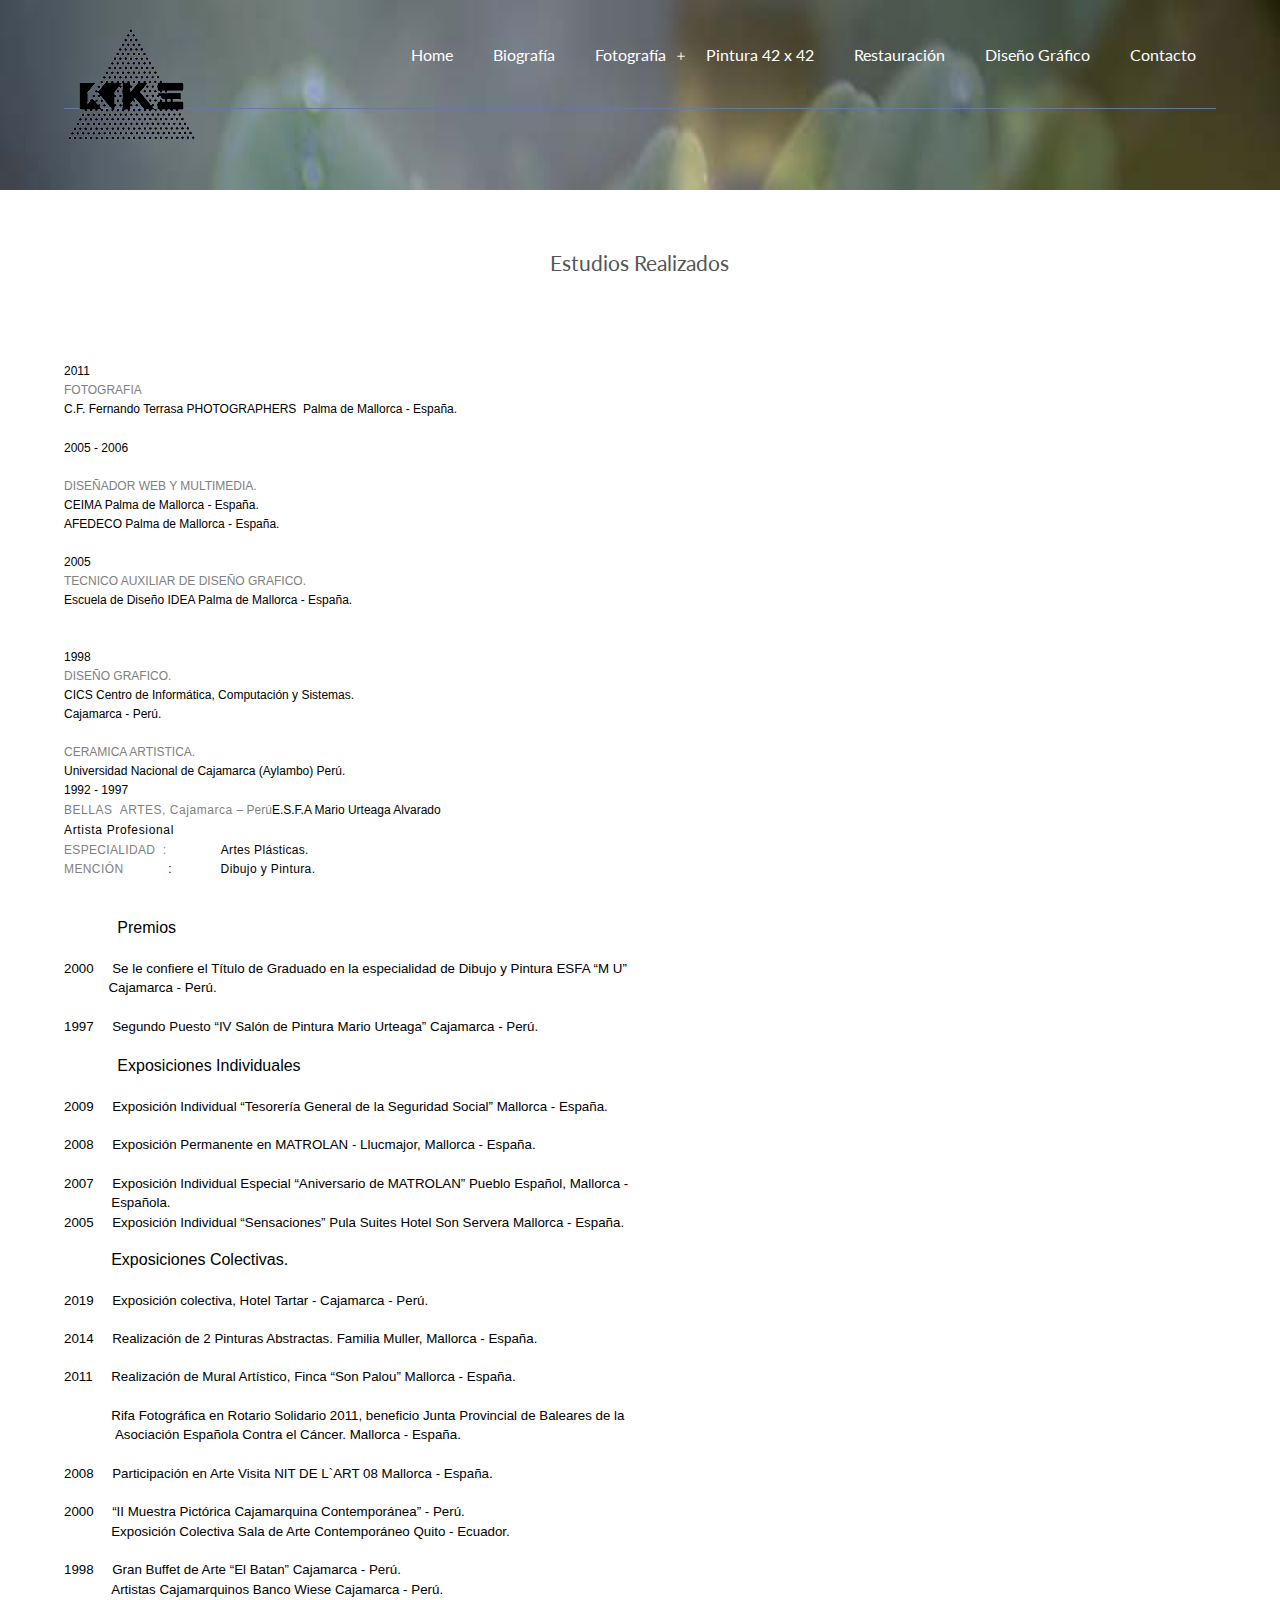
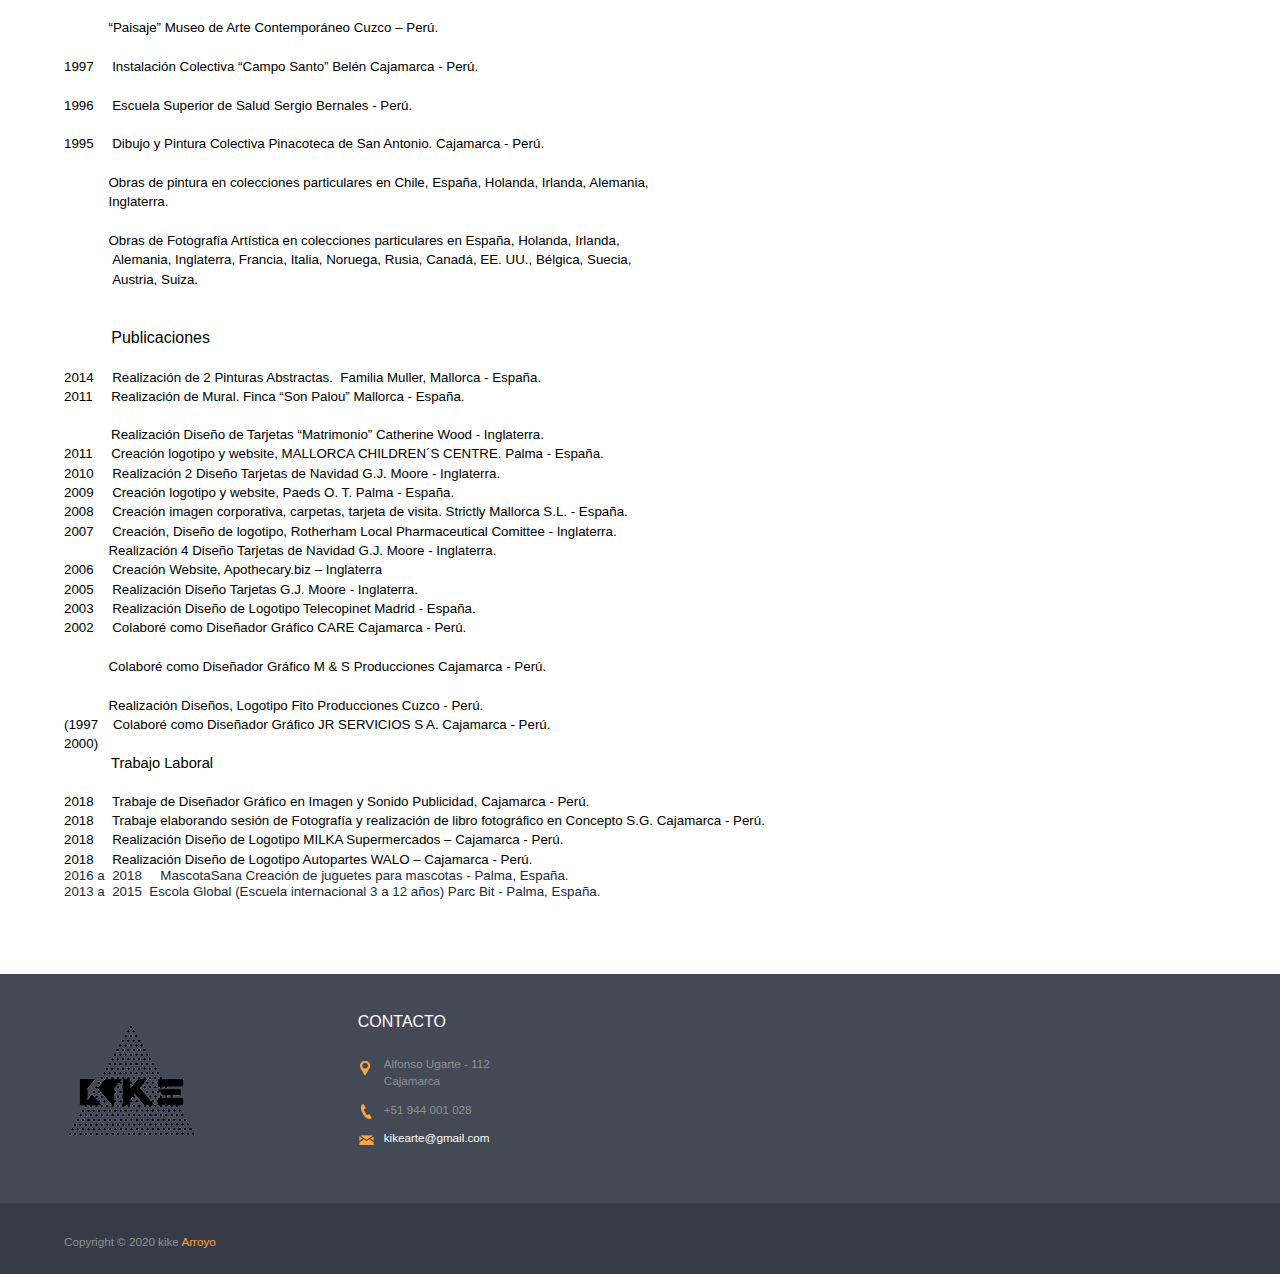
<file: biog.html>
<!--A Design by W3layouts
Author: W3layout
Author URL: http://w3layouts.com
License: Creative Commons Attribution 3.0 Unported
License URL: http://creativecommons.org/licenses/by/3.0/
-->
<!DOCTYPE HTML>
<html>
<head>
<title>Kike Arroyo | Artista Plástico | Artista Gráfico</title>

	<link rel="icon" href="images/logo.png">
	
<meta name="viewport" content="width=device-width, initial-scale=1, maximum-scale=1">
<meta http-equiv="Content-Type" content="text/html; charset=utf-8" />
<link href="css/style.css" rel="stylesheet" type="text/css" media="all" />
<link href='http://fonts.googleapis.com/css?family=Lato:400,300,600,700,800' rel='stylesheet' type='text/css'>
<script src="js/jquery.min.js"></script>
<script type="text/javascript" src="js/jquery.lightbox.js"></script>
<link rel="stylesheet" type="text/css" href="css/lightbox.css" media="screen" />
  <script type="text/javascript">
    $(function() {
        $('.gallery1 a').lightBox();
    });
   </script>
</head>
<body>
<div class="wrap"> 
	<div class="pages-top">
	        <div class="logo">
				<a href="index.html"><img src="images/logo.png" alt=""/></a>
			 </div>
		     <div class="h_menu4"><!-- start h_menu4 -->
				<a class="toggleMenu" href="#">Menu</a>
				<ul class="nav">
					<li><a href="index.html">Home</a></li>
					
					<li><a href="biog.html">Biografía</a>
					<li><a href=" ">Fotografía</a>
						<ul>
							<li><a href="fotobn.html">Fotografía B / N</a></li>
							<li><a href="foto30.html">Fotografía 42 x 42</a></li>
							<li><a href="foto65.html">Fotografía 65 x 25</a></li>
						</ul>
					</li>
					<li><a href="pintura.html">Pintura 42 x 42</a>
						<!-- <ul>
							<li><a href="shortcodes.html">CSR</a></li>
							<li><a href="shortcodes.html">Locations</a></li>
							<li><a href="shortcodes.html">PPV</a></li>
						</ul>
						-->
					</li>
					<li><a href="restau.html">Restauración</a>
						<!-- <ul>
							<li><a href="blog.html">Dropdown</a></li>
							<li><a href="blog.html">Structure</a></li>
							<li><a href="blog.html">People</a></li>
						</ul>
						-->
					</li>
					                   
                    <li><a href="dise.html">Diseño Gráfico</a>
						
					</li>
                    
                    
                    
											<!-- <ul>
							<li><a href="portfolio.html">Dropdown</a></li>
							<li><a href="portfolio.html">Structure</a></li>
							<li><a href="portfolio.html">People</a></li>
						</ul>
						-->
					</li>
					<li><a href="cont.html">Contacto</a></li>
				</ul>
                    
                    
                    
                    
				<script type="text/javascript" src="js/nav.js"></script>
			</div><!-- end h_menu4 -->
                    
                    
                    
                    
                    
                    
                    
                    
                    
                    
                    
                    
                    
                    
			<div class="clear"></div>
		</div><!-- end header_main4 -->
     </div>
	 <div class="main">
	     
         
         
         
         
         </div>
	 <div class="main">
	     <div class="wrap">
	 	   <h2 class="m_1">
				   
			    Estudios
Realizados</span></b></p>

<h2><span lang="" style="font-family: &quot;arial&quot;, sans-serif; font-size: 9pt;">2011<br />
<span style="color: grey;">FOTOGRAFIA<br />
</span>C.F. Fernando Terrasa PHOTOGRAPHERS<span>&nbsp;
</span>Palma de Mallorca - España.<br />
</span><span lang="" style="font-family: &quot;arial&quot;, sans-serif; font-weight: normal;"><br />
</span><span lang="" style="font-family: &quot;arial&quot;, sans-serif; font-size: 9pt;">2005
- 2006<br />
<br />
</span><span lang="" style="color: grey; font-family: &quot;arial&quot;, sans-serif; font-size: 9pt;">DISEÑADOR WEB Y MULTIMEDIA.</span><span lang="" style="font-family: &quot;arial&quot;, sans-serif; font-size: 9pt;"><br />
CEIMA Palma de Mallorca - España.<br />
AFEDECO Palma de Mallorca - España.<br />
<br />
2005<br />
</span><span lang="" style="color: grey; font-family: &quot;arial&quot;, sans-serif; font-size: 9pt;">TECNICO AUXILIAR DE DISEÑO GRAFICO.</span><span lang="" style="font-family: &quot;arial&quot;, sans-serif; font-size: 9pt;"><br />
</span><span lang="" style="font-family: &quot;arial&quot;, sans-serif; font-size: 9pt;">Escuela
de Diseño IDEA Palma de Mallorca - España.<br />
<br />
<br />
1998<br />
</span><span lang="" style="color: grey; font-family: &quot;arial&quot;, sans-serif; font-size: 9pt;">DISEÑO GRAFICO.</span><span lang="" style="font-family: &quot;arial&quot;, sans-serif; font-size: 9pt;"><br />
</span><span lang="" style="font-family: &quot;arial&quot;, sans-serif; font-size: 9pt;">CICS
Centro de Informática, Computación y Sistemas.<br />
Cajamarca - Perú.<br />
<br />
</span><span lang="" style="color: grey; font-family: &quot;arial&quot;, sans-serif; font-size: 9pt;">CERAMICA ARTISTICA.</span><span lang="" style="font-family: &quot;arial&quot;, sans-serif; font-size: 9pt;"><br />
</span><span lang="" style="font-family: &quot;arial&quot;, sans-serif; font-size: 9pt;">Universidad
Nacional de Cajamarca (<a href="http://hcma.site11.com/?p=63" title="Permanent Link to Aylambo"><span style="color: windowtext; text-decoration: none;">Aylambo</span></a>) Perú.</span></h2>

<span lang="" style="font-family: &quot;arial&quot;, sans-serif; font-size: 9pt; line-height: 115%;">1992 - 1997</span></b><span lang="" style="font-family: &quot;arial&quot;, sans-serif; font-size: 9pt; line-height: 115%;"><br />
<b><span style="color: #7f7f7f; letter-spacing: 0.4pt;">BELLAS<span>&nbsp;
</span>ARTES, Cajamarca </span><span style="color: #7f7f7f;">– Perú</span></b></span><span lang="" style="font-family: &quot;arial&quot;, sans-serif; font-size: 9pt; line-height: 115%;"><span style="color: #7f7f7f;"><font color="#000000">E.S.F.A Mario Urteaga Alvarado</font></span><br />
<span style="letter-spacing: 0.5pt;">Artista Profesional<br />
</span><span style="color: grey; letter-spacing: 0.25pt;">ESPECIALIDAD<span>&nbsp; </span>:<span>&nbsp;&nbsp;&nbsp;&nbsp;&nbsp;&nbsp;&nbsp;&nbsp;&nbsp;&nbsp;&nbsp;&nbsp;&nbsp;&nbsp; </span></span><span style="letter-spacing: 0.25pt;">Artes Plásticas.<br />
</span><span style="color: grey; letter-spacing: 0.3pt;">MENCIÓN<span>&nbsp;&nbsp;&nbsp;&nbsp;&nbsp;&nbsp;&nbsp;&nbsp;&nbsp;&nbsp;&nbsp; </span></span><span style="letter-spacing: 0.3pt;">:<span>&nbsp;&nbsp;&nbsp;&nbsp;&nbsp;&nbsp;&nbsp;&nbsp;&nbsp;&nbsp;&nbsp;&nbsp; </span>Dibujo
y Pintura.</span></span><b><span lang="" style="font-family: &quot;arial&quot;, sans-serif; font-size: 9pt; line-height: 115%;"></span></b><span lang="" style="font-family: &quot;arial&quot;, sans-serif; font-size: 9pt; line-height: 115%;"><span style="letter-spacing: 0.3pt;"></span></span><p class="MsoNormal"><span lang="" style="font-family: &quot;arial&quot;, sans-serif; font-size: 9pt; line-height: 115%;"><span style="letter-spacing: 0.3pt;"></span></span><span lang="" style="font-family: &quot;arial&quot;, sans-serif; font-size: 9pt; line-height: 115%;"><span style="letter-spacing: 0.3pt;"><br />
</span></span><span lang="" style="font-family: &quot;arial&quot;, sans-serif;"><br />
<b><span>&nbsp;&nbsp;&nbsp;&nbsp;&nbsp;&nbsp;&nbsp;&nbsp;&nbsp;&nbsp;&nbsp; </span>Premios</b><br />
<br />
</span><span lang="" style="font-family: &quot;arial&quot;, sans-serif; font-size: 10pt; line-height: 115%;">2000<span>&nbsp;&nbsp;&nbsp;&nbsp; </span></span><span lang="" style="font-family: &quot;arial&quot;, sans-serif; font-size: 10pt; line-height: 115%;">Se le confiere el Título de Graduado en la
especialidad de Dibujo y Pintura ESFA “M U”<br />
<span>&nbsp;</span><span>&nbsp;&nbsp;&nbsp;&nbsp;&nbsp;&nbsp;&nbsp;&nbsp;&nbsp;&nbsp; </span>Cajamarca
- Perú.<br />
<br />
<span>1997<span>&nbsp;&nbsp;&nbsp;&nbsp; </span></span>Segundo
Puesto “IV Salón de Pintura Mario Urteaga” Cajamarca - Perú.</span><span lang="" style="font-family: &quot;arial&quot;, sans-serif; font-size: 9pt; line-height: 115%;"><br />
<br />
</span><span lang="" style="font-family: &quot;arial&quot;, sans-serif;"><span>&nbsp;</span><span>&nbsp;&nbsp;&nbsp;&nbsp;&nbsp;&nbsp;&nbsp;&nbsp;&nbsp;&nbsp; </span><b>Exposiciones Individuales<br />
<br />
</b></span><span lang="" style="font-family: &quot;arial&quot;, sans-serif; font-size: 10pt; line-height: 115%;">2009<span>&nbsp;&nbsp;&nbsp;&nbsp; </span>Exposición
Individual “Tesorería General de la Seguridad Social” Mallorca - España.<br />
<br />
2008<span>&nbsp;&nbsp;&nbsp;&nbsp; </span>Exposición Permanente en MATROLAN
- Llucmajor, Mallorca - España.<br />
<br />
2007<span>&nbsp;&nbsp;&nbsp;&nbsp; </span>Exposición Individual Especial
“Aniversario de MATROLAN” Pueblo Español, Mallorca -</span></p>

<p class="MsoNormal" style="text-indent: 35.45pt;"><span lang="" style="font-family: &quot;arial&quot;, sans-serif; font-size: 10pt; line-height: 115%;">Española.</span></p>

<p class="MsoNormal"><span lang="" style="font-family: &quot;arial&quot;, sans-serif; font-size: 10pt; line-height: 115%;">2005<span>&nbsp;&nbsp;&nbsp;&nbsp; </span>Exposición </span><span lang="" style="font-family: &quot;arial&quot;, sans-serif; font-size: 10pt; line-height: 115%;">Individual
“Sensaciones” Pula Suites Hotel Son Servera Mallorca - España.</span></p>



<p class="MsoNormal" style="text-indent: 35.4pt;">&nbsp;</p>
<p class="MsoNormal" style="text-indent: 35.4pt;"><b><span lang="" style="font-family: &quot;arial&quot;, sans-serif;">Exposiciones Colectivas.<br />
  
  
  
  </span></b><b><span lang="" style="font-family: &quot;arial&quot;, sans-serif; font-size: 9pt; line-height: 115%;"><br />
    
    
    </span></b><span lang="" style="font-family: &quot;arial&quot;, sans-serif; font-size: 10pt; line-height: 115%;">2019<span>&nbsp;&nbsp;&nbsp;&nbsp; </span>	Exposición colectiva, Hotel Tartar - Cajamarca - Perú.
      
    </span></p>
<br/>


</span></b><span lang="" style="font-family: &quot;arial&quot;, sans-serif; font-size: 10pt; line-height: 115%;">2014<span>&nbsp;&nbsp;&nbsp;&nbsp; </span>	Realización de 2 Pinturas Abstractas.  Familia Muller, Mallorca - España.

</span></p> <br/>


</span></b><span lang="" style="font-family: &quot;arial&quot;, sans-serif; font-size: 10pt; line-height: 115%;">2011<span>&nbsp;&nbsp;&nbsp;&nbsp; </span>	Realización de Mural Artístico, Finca “Son Palou” Mallorca - España.

</span></p> <br/>

<p class="MsoNormal" style="text-indent: 35.45pt;"><span lang="" style="font-family: &quot;arial&quot;, sans-serif; font-size: 10pt; line-height: 115%;">


 Rifa
Fotográfica en Rotario Solidario 2011, beneficio Junta Provincial de Baleares
de la</span></p>

<p class="MsoNormal" style="text-indent: 35.4pt;"><span lang="" style="font-family: &quot;arial&quot;, sans-serif; font-size: 10pt; line-height: 115%;"><span>&nbsp;</span>Asociación Española Contra el Cáncer.</span><span lang=""></span><span lang="" style="font-family: &quot;arial&quot;, sans-serif; font-size: 10pt; line-height: 115%;">
Mallorca - España.<br />
<br />
2008<span>&nbsp;&nbsp;&nbsp;&nbsp; </span>Participación en Arte Visita NIT
DE L`ART 08 Mallorca - España.<br />
<br />
<span>2000<span>&nbsp;&nbsp;&nbsp;&nbsp; </span></span>“II
Muestra Pictórica Cajamarquina Contemporánea” - Perú. </span></p>

<p class="MsoNormal" style="text-indent: 35.4pt;"><span lang="" style="font-family: &quot;arial&quot;, sans-serif; font-size: 10pt; line-height: 115%;">Exposición Colectiva Sala de
Arte Contemporáneo Quito - Ecuador.<br />
<br />
<span>1998<span>&nbsp;&nbsp;&nbsp;&nbsp; </span></span>Gran
Buffet de Arte “El Batan” Cajamarca - Perú. </span></p>

<p class="MsoNormal" style="text-indent: 35.45pt;"><span lang="" style="font-family: &quot;arial&quot;, sans-serif; font-size: 10pt; line-height: 115%;">Artistas Cajamarquinos
Banco Wiese Cajamarca - Perú.<br />
<br />
<span>&nbsp;&nbsp;&nbsp;&nbsp;&nbsp;&nbsp;&nbsp;&nbsp;&nbsp;&nbsp;&nbsp; </span>“Paisaje” Museo de Arte
Contemporáneo Cuzco – Perú.<br />
<br />
<span>1997<span>&nbsp;&nbsp;&nbsp;&nbsp; </span></span>Instalación
Colectiva “Campo Santo” Belén Cajamarca - Perú.<br />
<br />
<span>1996<span>&nbsp;&nbsp;&nbsp;&nbsp; </span></span>Escuela
Superior de Salud Sergio Bernales - Perú.<br />
<br />
<span>1995<span>&nbsp;&nbsp;&nbsp;&nbsp; </span></span>Dibujo
y Pintura Colectiva Pinacoteca de San Antonio. Cajamarca - Perú.<br />
<br />
<span>&nbsp;</span><span>&nbsp;&nbsp;&nbsp;&nbsp;&nbsp;&nbsp;&nbsp;&nbsp;&nbsp;&nbsp; </span>Obras
de pintura en colecciones particulares en Chile, España, Holanda, Irlanda,
Alemania, <br />
<span>&nbsp;&nbsp;&nbsp;&nbsp;&nbsp;&nbsp;&nbsp;&nbsp;&nbsp;&nbsp;&nbsp; </span>Inglaterra.<br />
<br />
<span>&nbsp;</span><span>&nbsp;&nbsp;&nbsp;&nbsp;&nbsp;&nbsp;&nbsp;&nbsp;&nbsp;&nbsp; </span>Obras
de Fotografía Artística en colecciones particulares en España, Holanda,
Irlanda,<br />
<span>&nbsp;&nbsp;&nbsp;&nbsp;&nbsp;&nbsp;&nbsp;&nbsp;&nbsp; </span><span>&nbsp;</span><span>&nbsp;&nbsp;</span>Alemania,
Inglaterra, Francia, Italia, Noruega, Rusia, Canadá, EE. UU., Bélgica, Suecia,<br />
<span>&nbsp;&nbsp;&nbsp;&nbsp;&nbsp;&nbsp;&nbsp;&nbsp;&nbsp;&nbsp;&nbsp; </span><span>&nbsp;</span>Austria, Suiza.</span><span lang="" style="font-family: &quot;arial&quot;, sans-serif; font-size: 9pt; line-height: 115%;"><br />
<br />
<br />
</span><b><span lang="" style="font-family: &quot;arial&quot;, sans-serif;"></span></b></p>

<p class="MsoNormal" style="text-indent: 35.45pt;"><b><span lang="" style="font-family: &quot;arial&quot;, sans-serif;">Publicaciones</span></b></p>
<p class="MsoNormal" style="text-indent: 35.45pt;">&nbsp;</p>

<p class="MsoNormal"><span lang="" style="font-family: &quot;arial&quot;, sans-serif; font-size: 10pt; line-height: 115%;">2014<span>&nbsp;&nbsp;&nbsp;&nbsp; </span>Realización
de 2 Pinturas Abstractas.<span>&nbsp; </span>Familia
Muller, Mallorca - España.</span></p>

<h2 style="margin-left: 35.25pt; text-indent: -35.25pt;"><span lang="" style="font-family: &quot;arial&quot;, sans-serif; font-size: 10pt; font-weight: normal;">2011<span>&nbsp;&nbsp;&nbsp;&nbsp; </span>Realización
de Mural. Finca “Son Palou” Mallorca - España. &nbsp;<br />
&nbsp;<br />
Realización Diseño de Tarjetas “Matrimonio” Catherine Wood - Inglaterra.</span></h2>

<p class="MsoNormal" style="margin-left: 36pt; text-indent: -36pt;"><span lang="" style="font-family: &quot;arial&quot;, sans-serif; font-size: 10pt; line-height: 115%;">2011<span>&nbsp;&nbsp;&nbsp;&nbsp; </span>Creación logotipo y website, MALLORCA
CHILDREN´S CENTRE. Palma - España.</span></p>

<p class="MsoNormal" style="margin-left: 36pt; text-indent: -36pt;"><span lang="" style="font-family: &quot;arial&quot;, sans-serif; font-size: 10pt; line-height: 115%;">2010<span>&nbsp;&nbsp;&nbsp;&nbsp; </span>Realización 2 Diseño Tarjetas de Navidad
G.J. Moore - Inglaterra.</span></p>

<p class="MsoNormal" style="margin-left: 36pt; text-indent: -36pt;"><span lang="" style="font-family: &quot;arial&quot;, sans-serif; font-size: 10pt; line-height: 115%;">2009<span>&nbsp;&nbsp;&nbsp;&nbsp; </span>Creación logotipo y website, Paeds O. T.
Palma - España.</span></p>

<p class="MsoNormal"><span lang="" style="font-family: &quot;arial&quot;, sans-serif; font-size: 10pt; line-height: 115%;">2008<span>&nbsp;&nbsp;&nbsp;&nbsp; </span>Creación
imagen corporativa, carpetas, tarjeta de visita. Strictly Mallorca S.L. -
España.</span></p>

<p class="MsoNormal"><span lang="" style="font-family: &quot;arial&quot;, sans-serif; font-size: 10pt; line-height: 115%;">2007<span>&nbsp;&nbsp;&nbsp;&nbsp; </span>Creación,
Diseño de logotipo, Rotherham Local Pharmaceutical Comittee - Inglaterra.</span></p>

<p class="MsoNormal"><span lang="" style="font-family: &quot;arial&quot;, sans-serif; font-size: 10pt; line-height: 115%;"><span>&nbsp;&nbsp;&nbsp;&nbsp;&nbsp;&nbsp;&nbsp;&nbsp;&nbsp;&nbsp;&nbsp; </span>Realización
4 Diseño Tarjetas de Navidad G.J. Moore - Inglaterra.</span></p>

<p class="MsoNormal"><span lang="" style="font-family: &quot;arial&quot;, sans-serif; font-size: 10pt; line-height: 115%;">2006<span>&nbsp;&nbsp;&nbsp;&nbsp; </span></span><span lang="" style="font-family: &quot;arial&quot;, sans-serif; font-size: 10pt; line-height: 115%;">Creación Website,
Apothecary.biz – Inglaterra</span></p>

<p class="MsoNormal"><span lang="" style="font-family: &quot;arial&quot;, sans-serif; font-size: 10pt; line-height: 115%;">2005<span>&nbsp;&nbsp;&nbsp;&nbsp; </span>Realización
Diseño Tarjetas G.J. Moore - Inglaterra.</span></p>

<p class="MsoNormal"><span lang="" style="font-family: &quot;arial&quot;, sans-serif; font-size: 10pt; line-height: 115%;">2003<span>&nbsp;&nbsp;&nbsp;&nbsp; </span></span><span lang="" style="font-family: &quot;arial&quot;, sans-serif; font-size: 10pt; line-height: 115%;">Realización Diseño de
Logotipo Telecopinet Madrid - España.</span></p>

<p class="MsoNormal"><span lang="" style="font-family: &quot;arial&quot;, sans-serif; font-size: 10pt; line-height: 115%;">2002<span>&nbsp;&nbsp;&nbsp;&nbsp; </span></span><span lang="" style="font-family: &quot;arial&quot;, sans-serif; font-size: 10pt; line-height: 115%;">Colaboré como Diseñador
Gráfico CARE Cajamarca - Perú. <br />
<span>&nbsp;</span><span>&nbsp;&nbsp;&nbsp;&nbsp;&nbsp;&nbsp;&nbsp;&nbsp;&nbsp;&nbsp; </span><br />
<span>&nbsp;</span><span>&nbsp;&nbsp;&nbsp;&nbsp;&nbsp;&nbsp;&nbsp;&nbsp;&nbsp;&nbsp; </span>Colaboré
como Diseñador Gráfico M &amp; S Producciones Cajamarca - Perú.<br />
<br />
<span>&nbsp;</span><span>&nbsp;&nbsp;&nbsp;&nbsp;&nbsp;&nbsp;&nbsp;&nbsp;&nbsp;&nbsp; </span>Realización
Diseños, Logotipo Fito Producciones Cuzco - Perú.</span></p>

<p class="MsoNormal"><span lang="" style="font-family: &quot;arial&quot;, sans-serif; font-size: 10pt; line-height: 115%;">(1997<span>&nbsp;&nbsp;&nbsp; </span></span><span lang="" style="font-family: &quot;arial&quot;, sans-serif; font-size: 10pt; line-height: 115%;">Colaboré como Diseñador
Gráfico JR SERVICIOS S A. Cajamarca - Perú.<span><br />
2000)</span></span></p>

<h2 style="margin-left: 35.25pt;"><span lang="" style="font-family: &quot;arial&quot;, sans-serif; font-size: 11pt;">Trabajo Laboral</span></h2>
<p style="margin-left: 35.25pt;">&nbsp;</p>

<p class="MsoNormal" style="margin-left: 35.25pt; text-indent: -35.25pt;"><span lang="" style="font-family: &quot;arial&quot;, sans-serif; font-size: 10pt; line-height: 115%;">2018<span>&nbsp;&nbsp;&nbsp;&nbsp; </span>Trabaje de Diseñador Gráfico en Imagen y
Sonido Publicidad, Cajamarca - Perú.</span></p>

<p class="MsoNormal" style="margin-left: 35.25pt; text-indent: -35.25pt;"><span lang="" style="font-family: &quot;arial&quot;, sans-serif; font-size: 10pt; line-height: 115%;">2018<span>&nbsp;&nbsp;&nbsp;&nbsp; </span>Trabaje elaborando sesión de Fotografía y realización
de libro fotográfico en Concepto S.G. Cajamarca - Perú.</span></p>

<p class="MsoNormal"><span lang="" style="font-family: &quot;arial&quot;, sans-serif; font-size: 10pt; line-height: 115%;">2018<span>&nbsp;&nbsp;&nbsp;&nbsp; </span>Realización
Diseño de Logotipo MILKA Supermercados – Cajamarca - Perú.</span></p>

<p class="MsoNormal"><span lang="" style="font-family: &quot;arial&quot;, sans-serif; font-size: 10pt; line-height: 115%;">2018<span>&nbsp;&nbsp;&nbsp;&nbsp; </span>Realización
Diseño de Logotipo Autopartes WALO – Cajamarca - Perú.</span></p>

<p class="MsoNormal" style="line-height: 10.3pt; margin-bottom: 0cm;"><span lang="" style="color: #222a35; font-family: &quot;arial&quot;, sans-serif; font-size: 10pt;">2016<span> </span>a<span>&nbsp; 2018&nbsp;&nbsp;&nbsp;&nbsp; </span>MascotaSana Creación de juguetes para
mascotas - Palma, España.</span></p><p class="MsoNormal" style="line-height: 10.3pt; margin-bottom: 0cm;"><span lang="" style="color: #222a35; font-family: &quot;arial&quot;, sans-serif; font-size: 10pt;">2013<span> </span>a<span>&nbsp; 2015&nbsp; </span>Escola Global (Escuela internacional 3 a
12 años) Parc Bit - Palma, España.</span></p><span lang="" style="color: #222a35; font-family: &quot;arial&quot;, sans-serif; font-size: 10pt;"><br /></span></div>


<span lang="" style="color: #222a35; font-family: &quot;arial&quot;, sans-serif; font-size: 10pt;"><span>&nbsp;&nbsp; &nbsp;</span><span>&nbsp;&nbsp; &nbsp;</span><span>&nbsp;&nbsp; &nbsp;</span>
	
	<br />
<span>&nbsp;</span><span>&nbsp;&nbsp;&nbsp;&nbsp;&nbsp;&nbsp;&nbsp;&nbsp;&nbsp;&nbsp; </span>
	
    	<!-- 
	
	Creación
de recursos de aprendizaje con materiales reciclados.</span>

<p class="MsoNormal" style="line-height: 10.3pt; margin-bottom: 0cm; text-indent: 36pt;"><span lang="" style="color: #222a35; font-family: &quot;arial&quot;, sans-serif; font-size: 10pt;">Creación
de juguetes, mobiliario, materiales por las aulas y áreas de patio.</span></p>

<p class="MsoNormal" style="line-height: 10.3pt; margin-bottom: 0cm; text-indent: 36pt;"><span lang="" style="color: #222a35; font-family: &quot;arial&quot;, sans-serif; font-size: 10pt;">Clases de
arte a niños de secundaria dos horas por semana.</span></p>

<p class="MsoNormal" style="line-height: 10.3pt; margin-bottom: 0cm; text-indent: 36pt;"><span lang="" style="color: #222a35; font-family: &quot;arial&quot;, sans-serif; font-size: 10pt;"></span></p>

<p class="MsoNormal" style="line-height: 10pt; margin: 0cm 0cm 0cm 36pt;"><span lang="" style="color: #222a35; font-family: &quot;arial&quot;, sans-serif; font-size: 10pt;">Restaurar
los diferentes accesorios de las aulas (juguetes, muebles, libros, etc.)</span></p>
<br />
<span>&nbsp;</span><span>&nbsp;&nbsp;&nbsp;&nbsp;&nbsp;&nbsp;&nbsp;&nbsp;&nbsp;&nbsp; </span>


<p class="MsoNormal" style="line-height: 10pt; margin: 0cm 0cm 0cm 36pt;"><span lang="" style="color: #222a35; font-family: &quot;arial&quot;, sans-serif; font-size: 10pt;">2011<span>&nbsp;&nbsp;  </span>Trabaje
de Diseñador Gráfico - diseñando tarjetas personalizadas - Palma, España.</span></p>

<p class="MsoNormal" style="line-height: 10pt; margin: 0cm 0cm 0cm 36pt;"><span lang="" style="color: #222a35; font-family: &quot;arial&quot;, sans-serif; font-size: 10pt;">2010<span>&nbsp;&nbsp;&nbsp;&nbsp; </span>Ayudante
de cocina, Restaurante C‘an Julia - Son Servera, España. </span></p>

<p class="MsoNormal" style="line-height: 10pt; margin: 0cm 0cm 0cm 36pt;"><span lang="" style="color: #222a35; font-family: &quot;arial&quot;, sans-serif; font-size: 10pt;">2008<span>&nbsp;&nbsp;&nbsp;&nbsp; </span>Clases
particulares de pintura - Palma, España.</span></p>

<p class="MsoNormal" style="line-height: 10.3pt; margin-bottom: 0cm;"><span lang="" style="color: #222a35; font-family: &quot;arial&quot;, sans-serif; font-size: 10pt;">2004<span> </span>a<span>&nbsp; 2010&nbsp;&nbsp; </span>Realice mi profesión pintura y fotografía
Calle San Miguel - Palma, España.</span></p>
		 
		 <p class="MsoNormal" style="line-height: 10pt; margin: 0cm 0cm 0cm 36pt;"><span lang="" style="color: #222a35; font-family: &quot;arial&quot;, sans-serif; font-size: 10pt;">2003<span>&nbsp;&nbsp;&nbsp;&nbsp; </span>Trabaje
en construcción, ayudante de construcción - Madrid, España.</span></p>


			-->

<br />
<span>&nbsp;</span><span>&nbsp;&nbsp;&nbsp;&nbsp;&nbsp;&nbsp;&nbsp;&nbsp;&nbsp;&nbsp; </span>
	
	
	 	    	<div class="content-top">
	 	    	<div class="col_1_of_4 span_1_of_4">
	 	    		
					</div>

         
         
         
         
         
         
         
		</div>
		   
		 
		<div class="footer">
			<div class="wrap">
				<div class="footer-grid footer-grid1">
					<div class="f-logo">
				     <a href="index.html"><img src="images/logo.png" alt=""></a>
			        </div>
					<p> </p>
				</div>
				<div class="footer-grid footer-grid2">
					<h4>Contacto</h4>
				    <ul>
						<li><i class="pin"> </i><div class="extra-wrap">
							<p>Alfonso Ugarte - 112<br>Cajamarca</p>
						</div></li>
						<li><i class="phone"> </i><div class="extra-wrap">
							<p>+51 944 001 028</p>
						</div></li>
						<li><i class="mail"> </i><div class="extra-wrap1">
							<p>kikearte@gmail.com</p>
						</div></li>
						
					</ul>
				</div>
				<!--  
				<div class="footer-grid footer-grid3">
					<h4> </h4>
					<div class="recent-tweet">
						<div class="recent-tweet-icon">
							<span> </span>
						</div>
						<div class="recent-tweet-info">
							<p>Ds which don't look even slightly believable. If you are going to use a passage <a href="#"> 3 Hours Ago</a></p>
						</div>
						<div class="clear"> </div>
					</div>
					<div class="recent-tweet1">
						<div class="recent-tweet-icon">
							<span> </span>
						</div>
						<div class="recent-tweet-info">
							<p>Ds which don't look even slightly believable. If you are going to use a passage <a href="#"> 3 Hours Ago</a></p>
						</div>
						<div class="clear"> </div>
					</div>
				</div>
				<div class="footer-grid footer-grid4">
					<h4>News Letter</h4>
					<p>Randomised words which don't look even slightly believable. If you are going to use a passage</p>
					<form>
						
						<input type="text" value="Email Address" onfocus="this.value = '';" onblur="if (this.value == '') {this.value = 'Email Address';}">
						<input type="submit" value="">
					</form>
				</div>
	-->
				<div class="clear"> </div>
			</div>
		</div>
		<div class="footer-bottom">
	 		  <div class="wrap">
	     	  	<div class="copy">
				   <p>Copyright © 2020 kike<a href="#"> Arroyo</a></p>
			    </div>
				  
				  <!--  
			    <div class="social">	
				   <ul>	
					  <li class="facebook"><a href="#"><span> </span></a></li>
					  <li class="linkedin"><a href="#"><span> </span></a></li>
					  <li class="twitter"><a href="#"><span> </span></a></li>		
				   </ul>
			    </div>
				   -->
				  
			    <div class="clear"></div>
			  </div>
       </div>
</body>
</html>
</file>
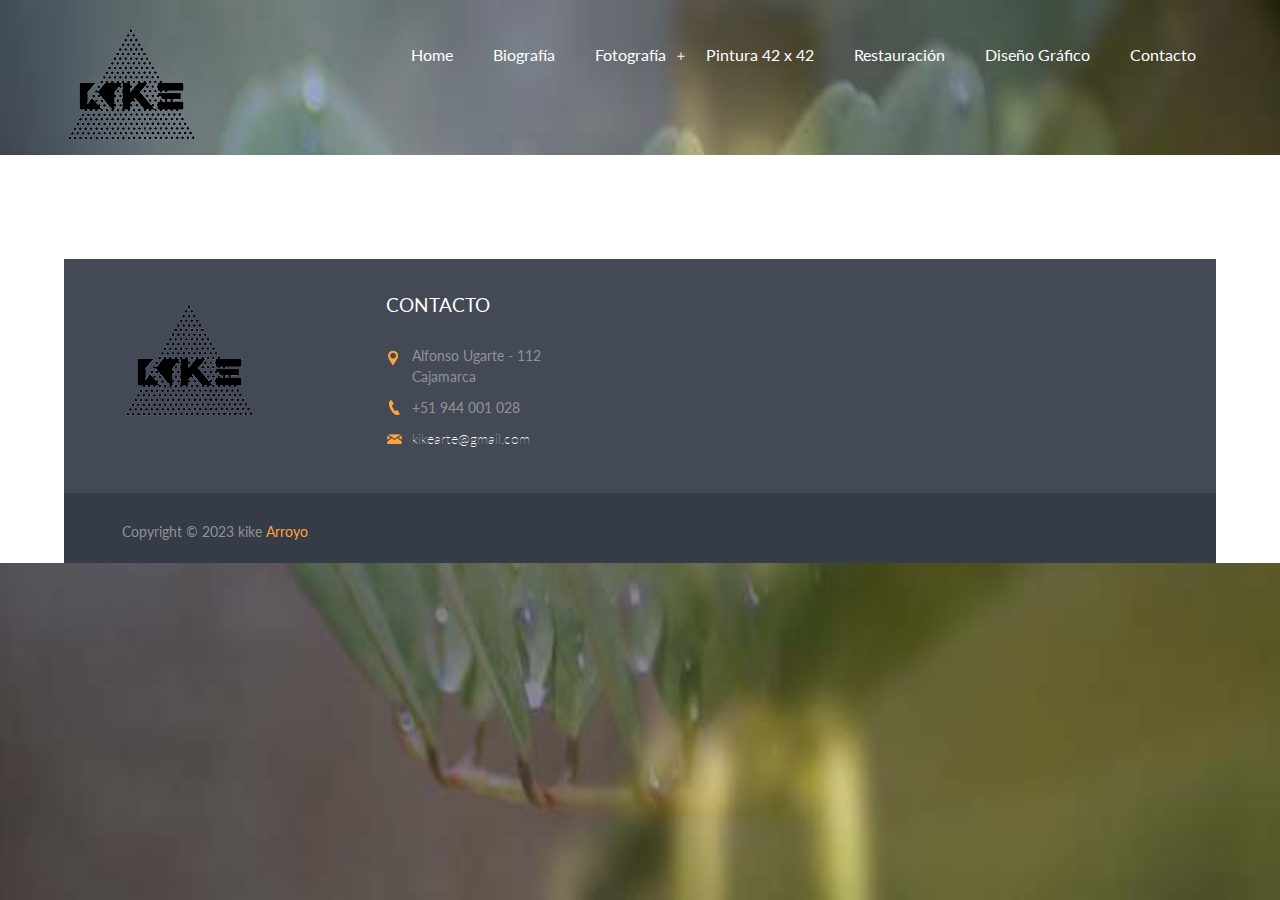
<file: cont.html>
<!--A Design by W3layouts
Author: W3layout
Author URL: http://w3layouts.com
License: Creative Commons Attribution 3.0 Unported
License URL: http://creativecommons.org/licenses/by/3.0/
-->
<!DOCTYPE HTML>
<html>
<head>
<title>Free Emmeline Website Template | Portfolio :: w3layouts</title>
<meta name="viewport" content="width=device-width, initial-scale=1, maximum-scale=1">
<meta http-equiv="Content-Type" content="text/html; charset=utf-8" />
<link href="css/style.css" rel="stylesheet" type="text/css" media="all" />
<link href='http://fonts.googleapis.com/css?family=Lato:400,300,600,700,800' rel='stylesheet' type='text/css'>
<script src="js/jquery.min.js"></script>
<script type="text/javascript" src="js/jquery.lightbox.js"></script>
<link rel="stylesheet" type="text/css" href="css/lightbox.css" media="screen" />
  <script type="text/javascript">
    $(function() {
        $('.gallery1 a').lightBox();
    });
   </script>
</head>
<body>
<div class="wrap"> 
	<div class="pages-top">
	        <div class="logo">
				<a href="index.html"><img src="images/logo.png" alt=""/></a>
			 </div>
		     <div class="h_menu4"><!-- start h_menu4 -->
				<a class="toggleMenu" href="#">Menu</a>
				<ul class="nav">
					<li><a href="index.html">Home</a></li>
					
					<li><a href="biog.html">Biografía</a>
					<li><a href=" ">Fotografía</a>
						<ul>
							<li><a href="fotobn.html">Fotografía B / N</a></li>
							<li><a href="foto30.html">Fotografía 42 x 42</a></li>
							<li><a href="foto65.html">Fotografía 65 x 25</a></li>
						</ul>
					</li>
					<li><a href="pintura.html">Pintura 42 x 42</a>
						<!-- <ul>
							<li><a href="shortcodes.html">CSR</a></li>
							<li><a href="shortcodes.html">Locations</a></li>
							<li><a href="shortcodes.html">PPV</a></li>
						</ul>
						-->
					</li>
					<li><a href="restau.html">Restauración</a>
						<!-- <ul>
							<li><a href="blog.html">Dropdown</a></li>
							<li><a href="blog.html">Structure</a></li>
							<li><a href="blog.html">People</a></li>
						</ul>
						-->
					
                    
                   </li>
					                   
                    <li><a href="dise.html">Diseño Gráfico</a>
						
					</li>
                    
                    
											<!-- <ul>
							<li><a href="portfolio.html">Dropdown</a></li>
							<li><a href="portfolio.html">Structure</a></li>
							<li><a href="portfolio.html">People</a></li>
						</ul>
						-->
					</li>
                    
					<li><a href="cont.html">Contacto</a></li>
				</ul>
                   </div> 
                    </div>
                    </div>
                    
                    
				<script type="text/javascript" src="js/nav.js"></script>
			</div><!-- end h_menu4 -->
                    
                                        
                    
			<div class="clear"></div>
		</div><!-- end header_main4 -->
     </div>
	 <div class="main">
	       
         </div>
	 </div>
	 <div class="main">
	     <div class="wrap">
	 	   
           
           
           
           
           
           
           
             
             <div class="main">
	     <div class="wrap">
         
         
	 	   <div class="pages">
			 
		    
				
            <div class="clear"></div>	
		  </div>
		</div>
		<div class="footer">
			<div class="wrap">
				<div class="footer-grid footer-grid1">
					<div class="f-logo">
				     <a href="index.html"><img src="images/logo.png" alt=""></a>
			        </div>
					<p> </p>
				</div>
				<div class="footer-grid footer-grid2">
                
                
                
                
					<h4>Contacto</h4>
				    <ul>
						<li><i class="pin"> </i><div class="extra-wrap">
							<p>Alfonso Ugarte - 112<br>Cajamarca</p>
						</div></li>
						<li><i class="phone"> </i><div class="extra-wrap">
							<p>+51 944 001 028</p>
						</div></li>
						<li><i class="mail"> </i><div class="extra-wrap1">
							<p>kikearte@gmail.com</p>
						</div></li>
						
					</ul>
				</div>
                </div>
                
                
                
				<!--  
				<div class="footer-grid footer-grid3">
					<h4> </h4>
					<div class="recent-tweet">
						<div class="recent-tweet-icon">
							<span> </span>
						</div>
						<div class="recent-tweet-info">
							<p>Ds which don't look even slightly believable. If you are going to use a passage <a href="#"> 3 Hours Ago</a></p>
						</div>
						<div class="clear"> </div>
					</div>
					<div class="recent-tweet1">
						<div class="recent-tweet-icon">
							<span> </span>
						</div>
						<div class="recent-tweet-info">
							<p>Ds which don't look even slightly believable. If you are going to use a passage <a href="#"> 3 Hours Ago</a></p>
						</div>
						<div class="clear"> </div>
					</div>
				</div>
				<div class="footer-grid footer-grid4">
					<h4>News Letter</h4>
					<p>Randomised words which don't look even slightly believable. If you are going to use a passage</p>
					<form>
						
						<input type="text" value="Email Address" onfocus="this.value = '';" onblur="if (this.value == '') {this.value = 'Email Address';}">
						<input type="submit" value="">
					</form>
				</div>
	-->
    
    
    
				<div class="clear"> </div>
			</div>
		</div>
		<div class="footer-bottom">
	 		  <div class="wrap">
	     	  	<div class="copy">
				   <p>Copyright © 2023 kike<a href="#"> Arroyo</a></p>
			    </div>
				  
				  <!--  
			    <div class="social">	
				   <ul>	
					  <li class="facebook"><a href="#"><span> </span></a></li>
					  <li class="linkedin"><a href="#"><span> </span></a></li>
					  <li class="twitter"><a href="#"><span> </span></a></li>		
				   </ul>
			    </div>
				   -->
				  
			    <div class="clear"></div>
			  </div>
       </div>
</body>
</html>
</file>
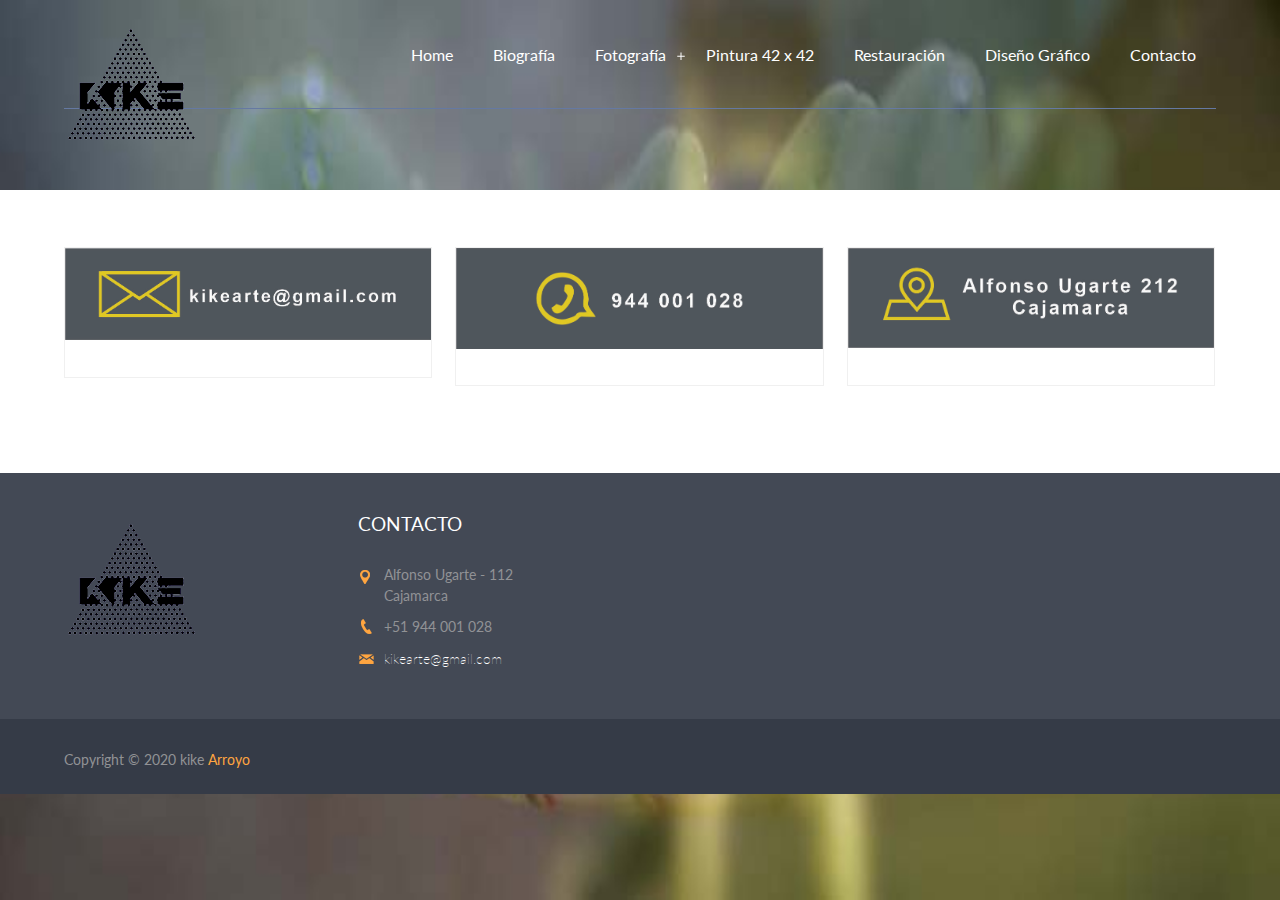
<file: contacto.html>
<!--A Design by W3layouts
Author: W3layout
Author URL: http://w3layouts.com
License: Creative Commons Attribution 3.0 Unported
License URL: http://creativecommons.org/licenses/by/3.0/
-->
<!DOCTYPE HTML>
<html>
<head>
<title>Kike Arroyo | Artista Plástico | Artista Gráfico</title>
<meta name="viewport" content="width=device-width, initial-scale=1, maximum-scale=1">
<meta http-equiv="Content-Type" content="text/html; charset=utf-8" />
<link href="css/style.css" rel="stylesheet" type="text/css" media="all" />
<link href='http://fonts.googleapis.com/css?family=Lato:400,300,600,700,800' rel='stylesheet' type='text/css'>
<script src="js/jquery.min.js"></script>
<script type="text/javascript" src="js/jquery.lightbox.js"></script>
<link rel="stylesheet" type="text/css" href="css/lightbox.css" media="screen" />
  <script type="text/javascript">
    $(function() {
        $('.gallery1 a').lightBox();
    });
   </script>
</head>

<body>
<div class="wrap"> 
	<div class="pages-top">
	        <div class="logo">
				<a href="index.html"><img src="images/logo.png" alt=""/></a>
			 </div>
		     <div class="h_menu4"><!-- start h_menu4 -->
				<a class="toggleMenu" href="#">Menu</a>
				<ul class="nav">
					<li><a href="index.html">Home</a></li>
					
					<li><a href="biog.html">Biografía</a>
					<li><a href=" ">Fotografía</a>
						<ul>
							<li><a href="fotobn.html">Fotografía B / N</a></li>
							<li><a href="foto30.html">Fotografía 42 x 42</a></li>
							<li><a href="foto65.html">Fotografía 65 x 25</a></li>
						</ul>
					</li>
					<li><a href="pintura.html">Pintura 42 x 42</a>
						<!-- <ul>
							<li><a href="shortcodes.html">CSR</a></li>
							<li><a href="shortcodes.html">Locations</a></li>
							<li><a href="shortcodes.html">PPV</a></li>
						</ul>
						-->
					</li>
					<li><a href="restau.html">Restauración</a>
						<!-- <ul>
							<li><a href="blog.html">Dropdown</a></li>
							<li><a href="blog.html">Structure</a></li>
							<li><a href="blog.html">People</a></li>
						</ul>
						-->
					</li>
					                   
                    <li><a href="dise.html">Diseño Gráfico</a>
						
					</li>
                            
					
											<!-- <ul>
							<li><a href="portfolio.html">Dropdown</a></li>
							<li><a href="portfolio.html">Structure</a></li>
							<li><a href="portfolio.html">People</a></li>
						</ul>
						-->
					</li>
					<li><a href="cont.html">Contacto</a></li>
				</ul>
                    
                    
                    
                    
				<script type="text/javascript" src="js/nav.js"></script>
			</div><!-- end h_menu4 -->
                    
                                        
                    
			<div class="clear"></div>
		</div>
	
	<!-- end header_main4 -->
     </div>
	 <div class="main">
	     <div class="wrap">
	 	   <div class="pages">
			 <div class="gallery1">
			   <ul>
				<li>
					<a href="contac/03.jpg"><img src="contac/03.jpg" alt=""/></a>
					<h3></h3>
				</li>
				<li>
					<a href="contac/02.jpg"><img src="contac/02.jpg" alt=""/></a>
					<h3></h3>
				</li>
				<li class="last">
					<a href="contac/04.jpg"><img src="contac/04.jpg" alt=""/></a>
					<h3></h3>
				</li>
				
				   
				   
				   
				   
			   <div class="clear"></div>
			</ul>
		   </div>
		    
				
            <div class="clear"></div>	
		  </div>
		</div>
		<div class="footer">
			<div class="wrap">
				<div class="footer-grid footer-grid1">
					<div class="f-logo">
				     <a href="index.html"><img src="images/logo.png" alt=""></a>
			        </div>
					<p> </p>
				</div>
				<div class="footer-grid footer-grid2">
					<h4>Contacto</h4>
				    <ul>
						<li><i class="pin"> </i><div class="extra-wrap">
							<p>Alfonso Ugarte - 112<br>Cajamarca</p>
						</div></li>
						<li><i class="phone"> </i><div class="extra-wrap">
							<p>+51 944 001 028</p>
						</div></li>
						<li><i class="mail"> </i><div class="extra-wrap1">
							<p>kikearte@gmail.com</p>
						</div></li>
						
					</ul>
				</div>
				<!--  
				<div class="footer-grid footer-grid3">
					<h4> </h4>
					<div class="recent-tweet">
						<div class="recent-tweet-icon">
							<span> </span>
						</div>
						<div class="recent-tweet-info">
							<p>Ds which don't look even slightly believable. If you are going to use a passage <a href="#"> 3 Hours Ago</a></p>
						</div>
						<div class="clear"> </div>
					</div>
					<div class="recent-tweet1">
						<div class="recent-tweet-icon">
							<span> </span>
						</div>
						<div class="recent-tweet-info">
							<p>Ds which don't look even slightly believable. If you are going to use a passage <a href="#"> 3 Hours Ago</a></p>
						</div>
						<div class="clear"> </div>
					</div>
				</div>
				<div class="footer-grid footer-grid4">
					<h4>News Letter</h4>
					<p>Randomised words which don't look even slightly believable. If you are going to use a passage</p>
					<form>
						
						<input type="text" value="Email Address" onfocus="this.value = '';" onblur="if (this.value == '') {this.value = 'Email Address';}">
						<input type="submit" value="">
					</form>
				</div>
	-->
				<div class="clear"> </div>
			</div>
		</div>
		<div class="footer-bottom">
	 		  <div class="wrap">
	     	  	<div class="copy">
				   <p>Copyright © 2020 kike<a href="#"> Arroyo</a></p>
			    </div>
				  
				  <!--  
			    <div class="social">	
				   <ul>	
					  <li class="facebook"><a href="#"><span> </span></a></li>
					  <li class="linkedin"><a href="#"><span> </span></a></li>
					  <li class="twitter"><a href="#"><span> </span></a></li>		
				   </ul>
			    </div>
				   -->
				  
			    <div class="clear"></div>
			  </div>
       </div>
</body>
</html>
</file>
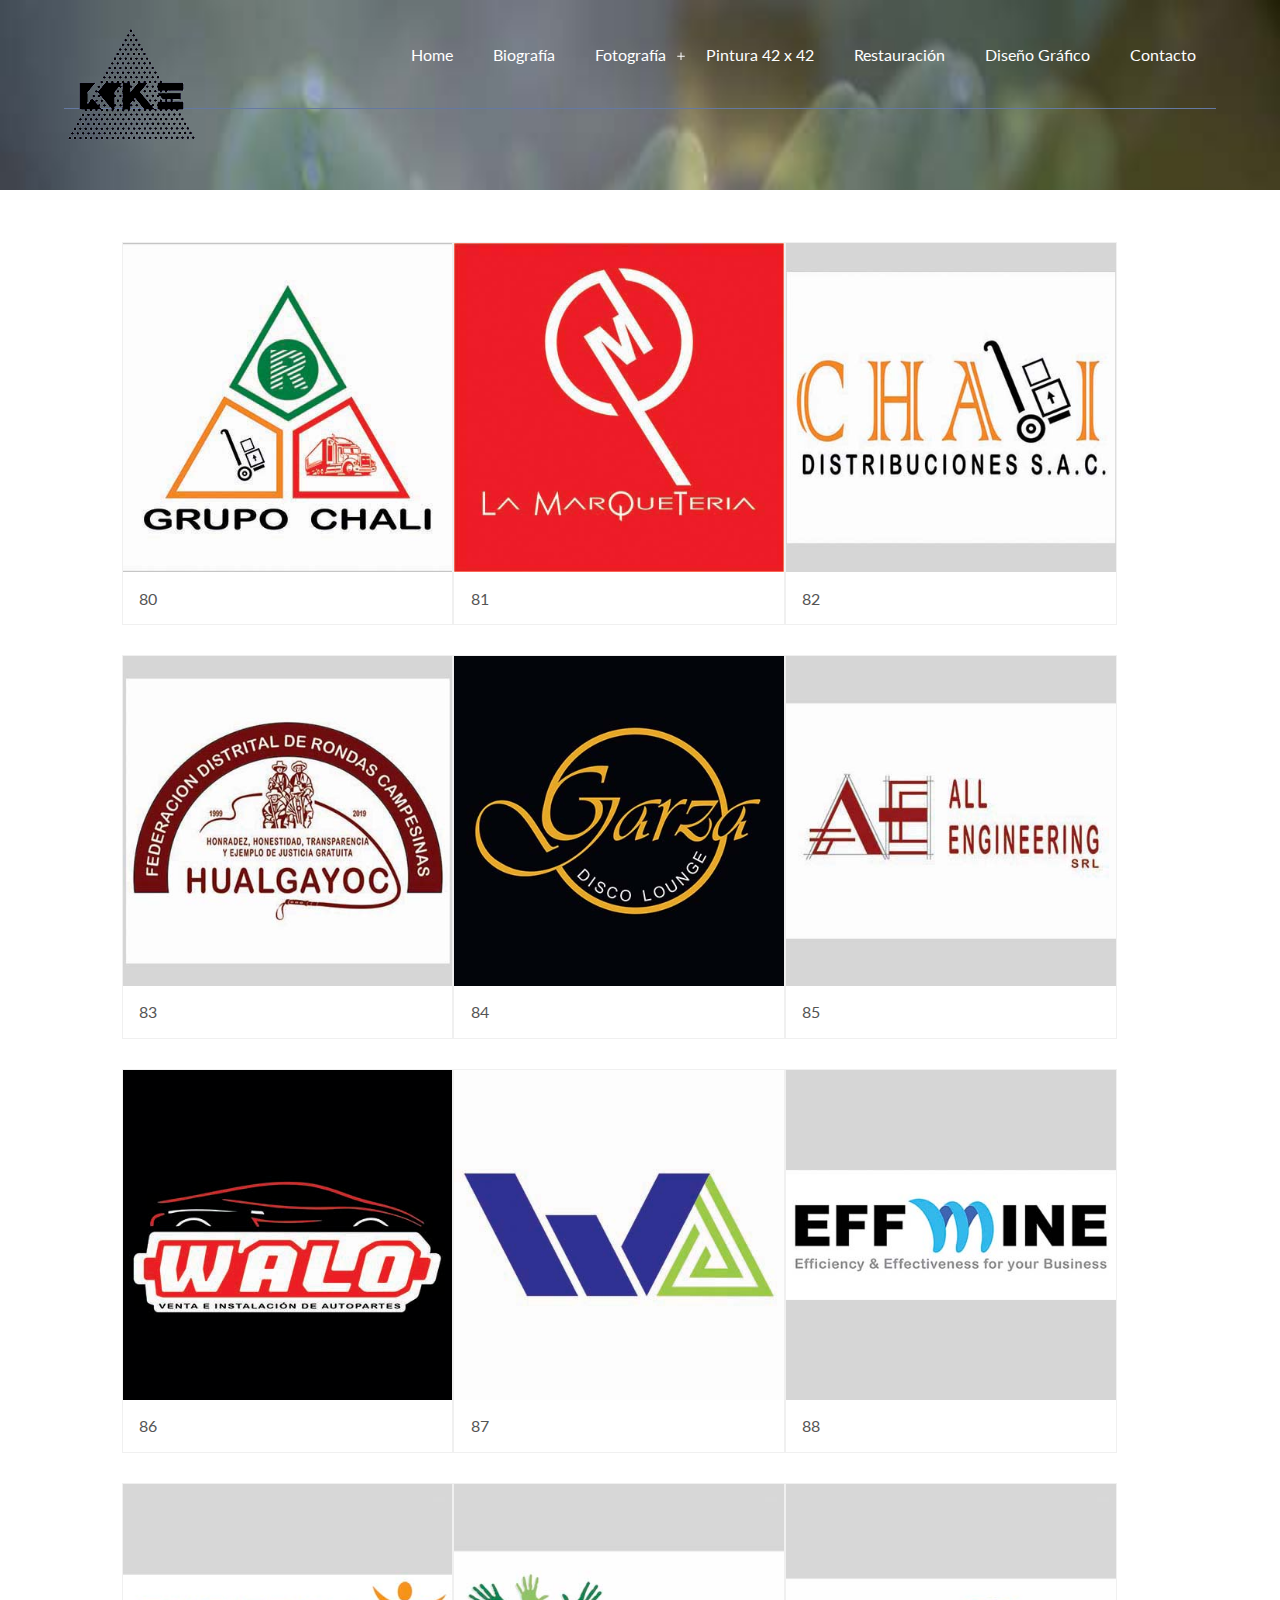
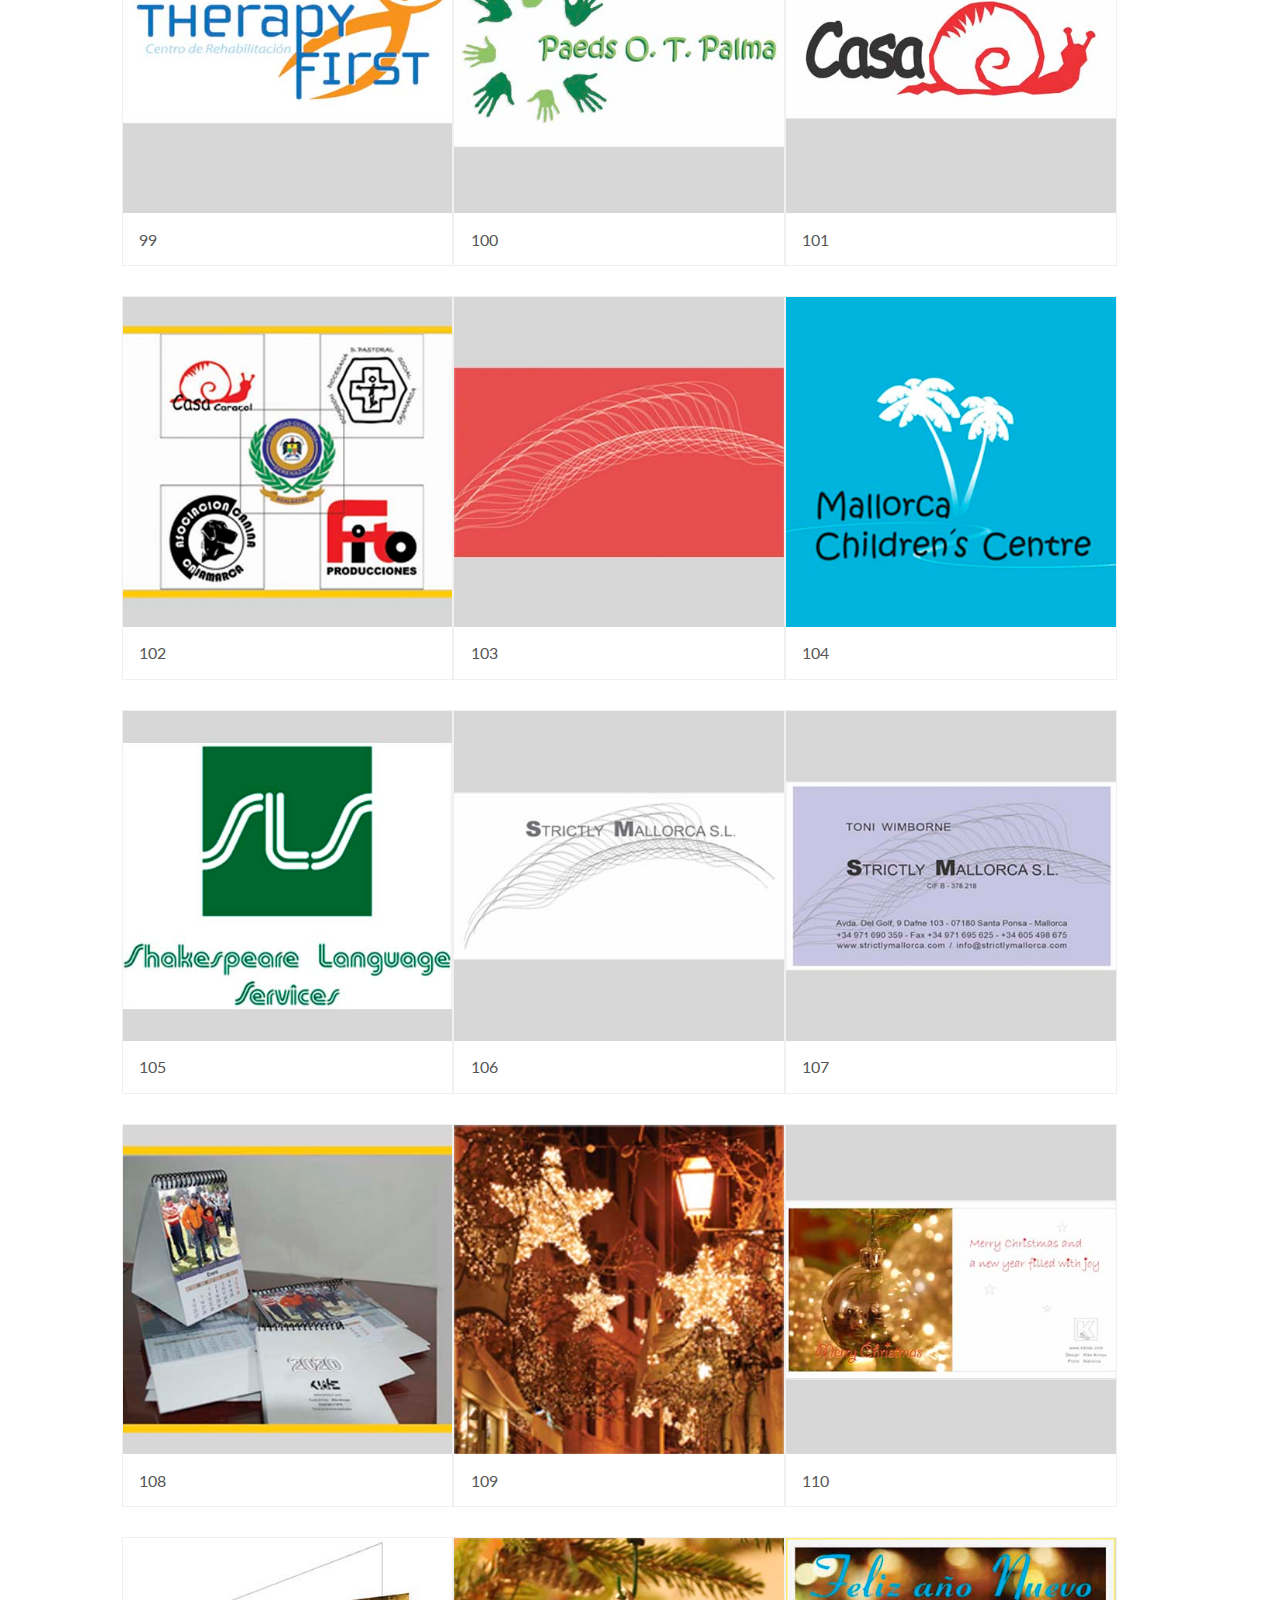
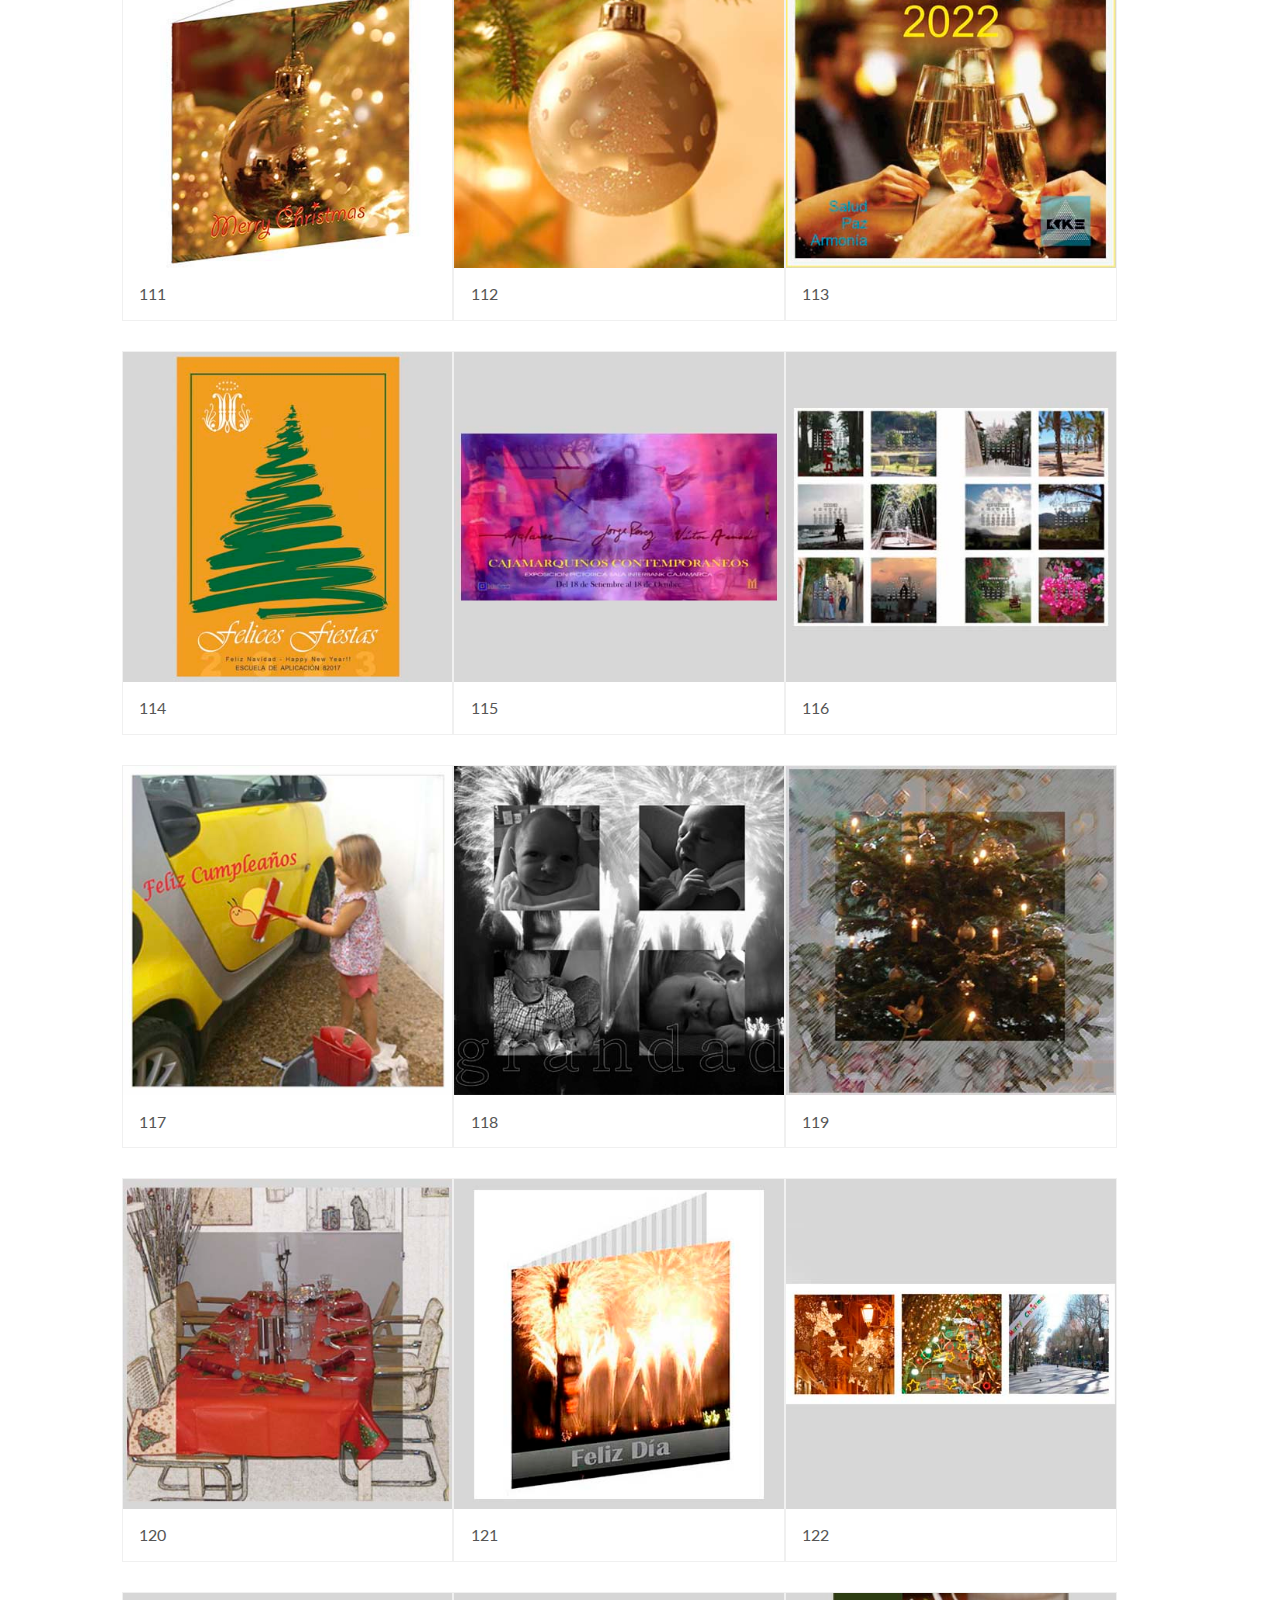
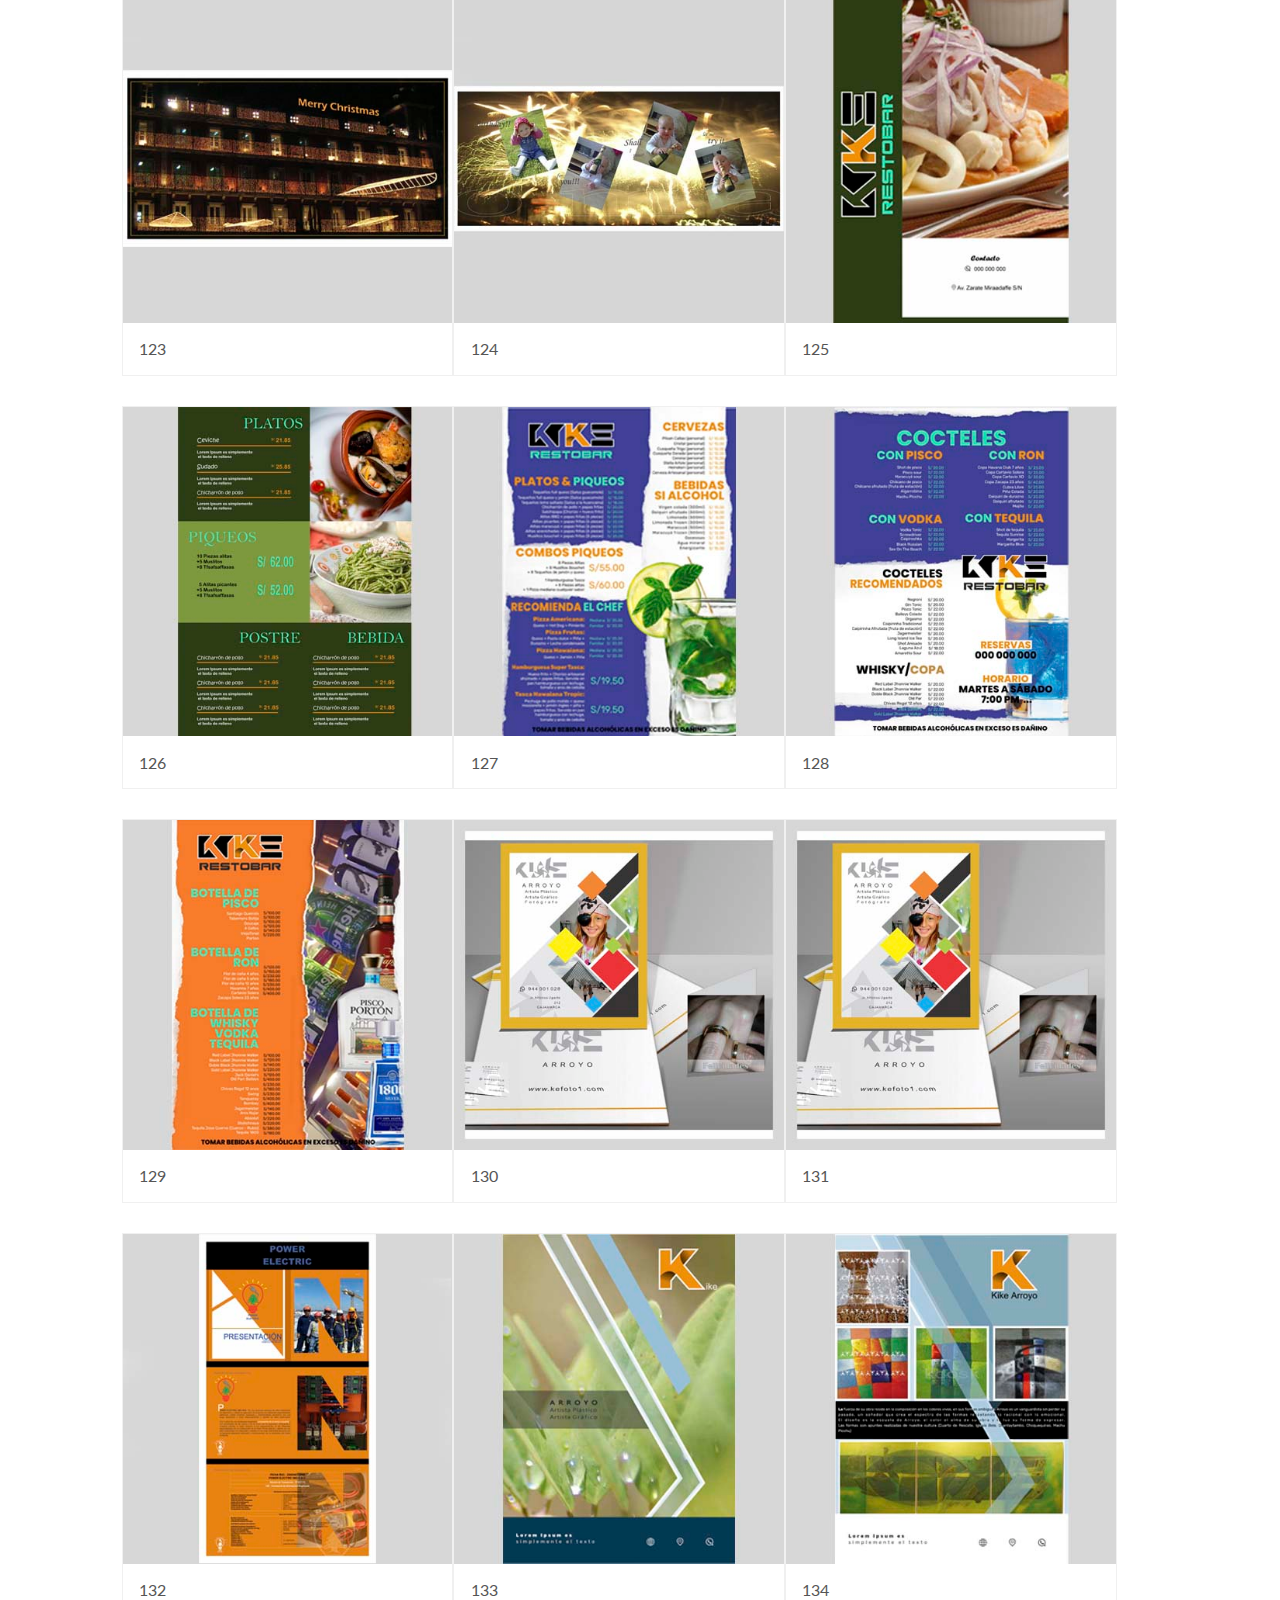
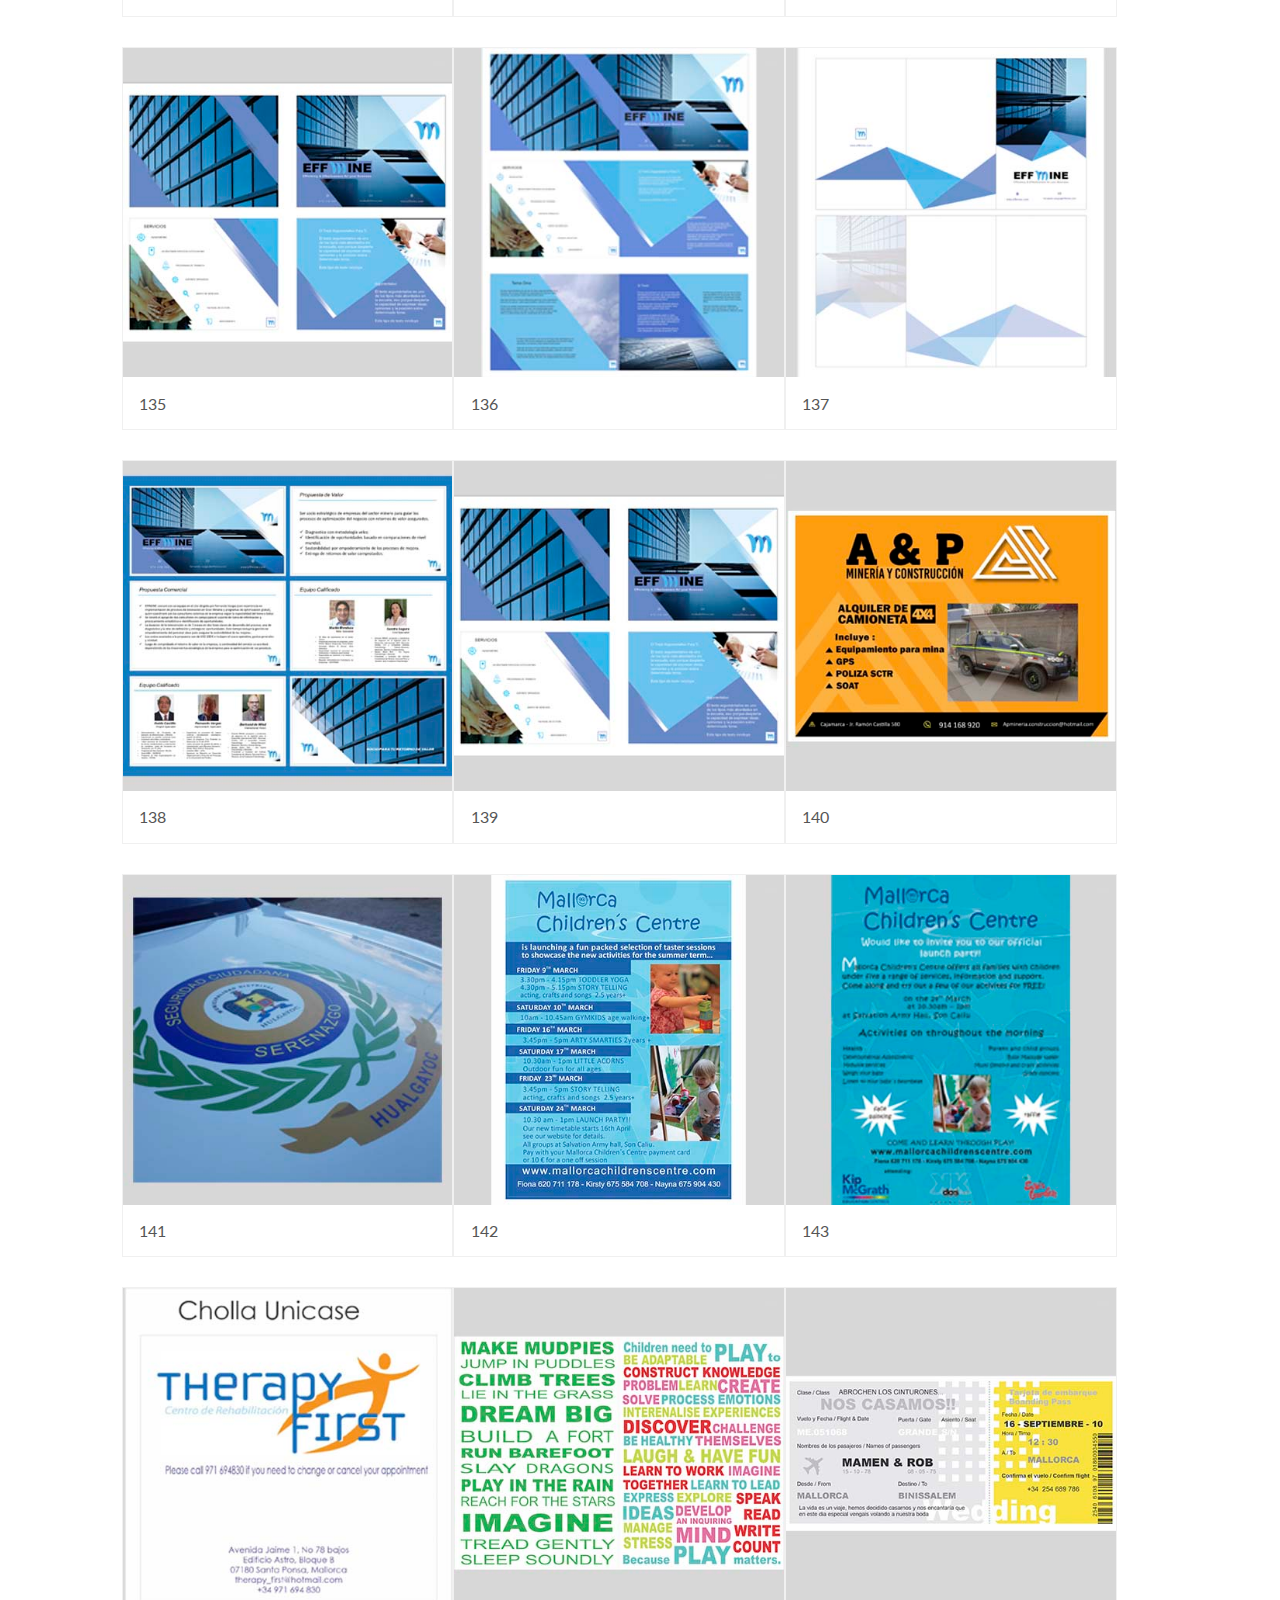
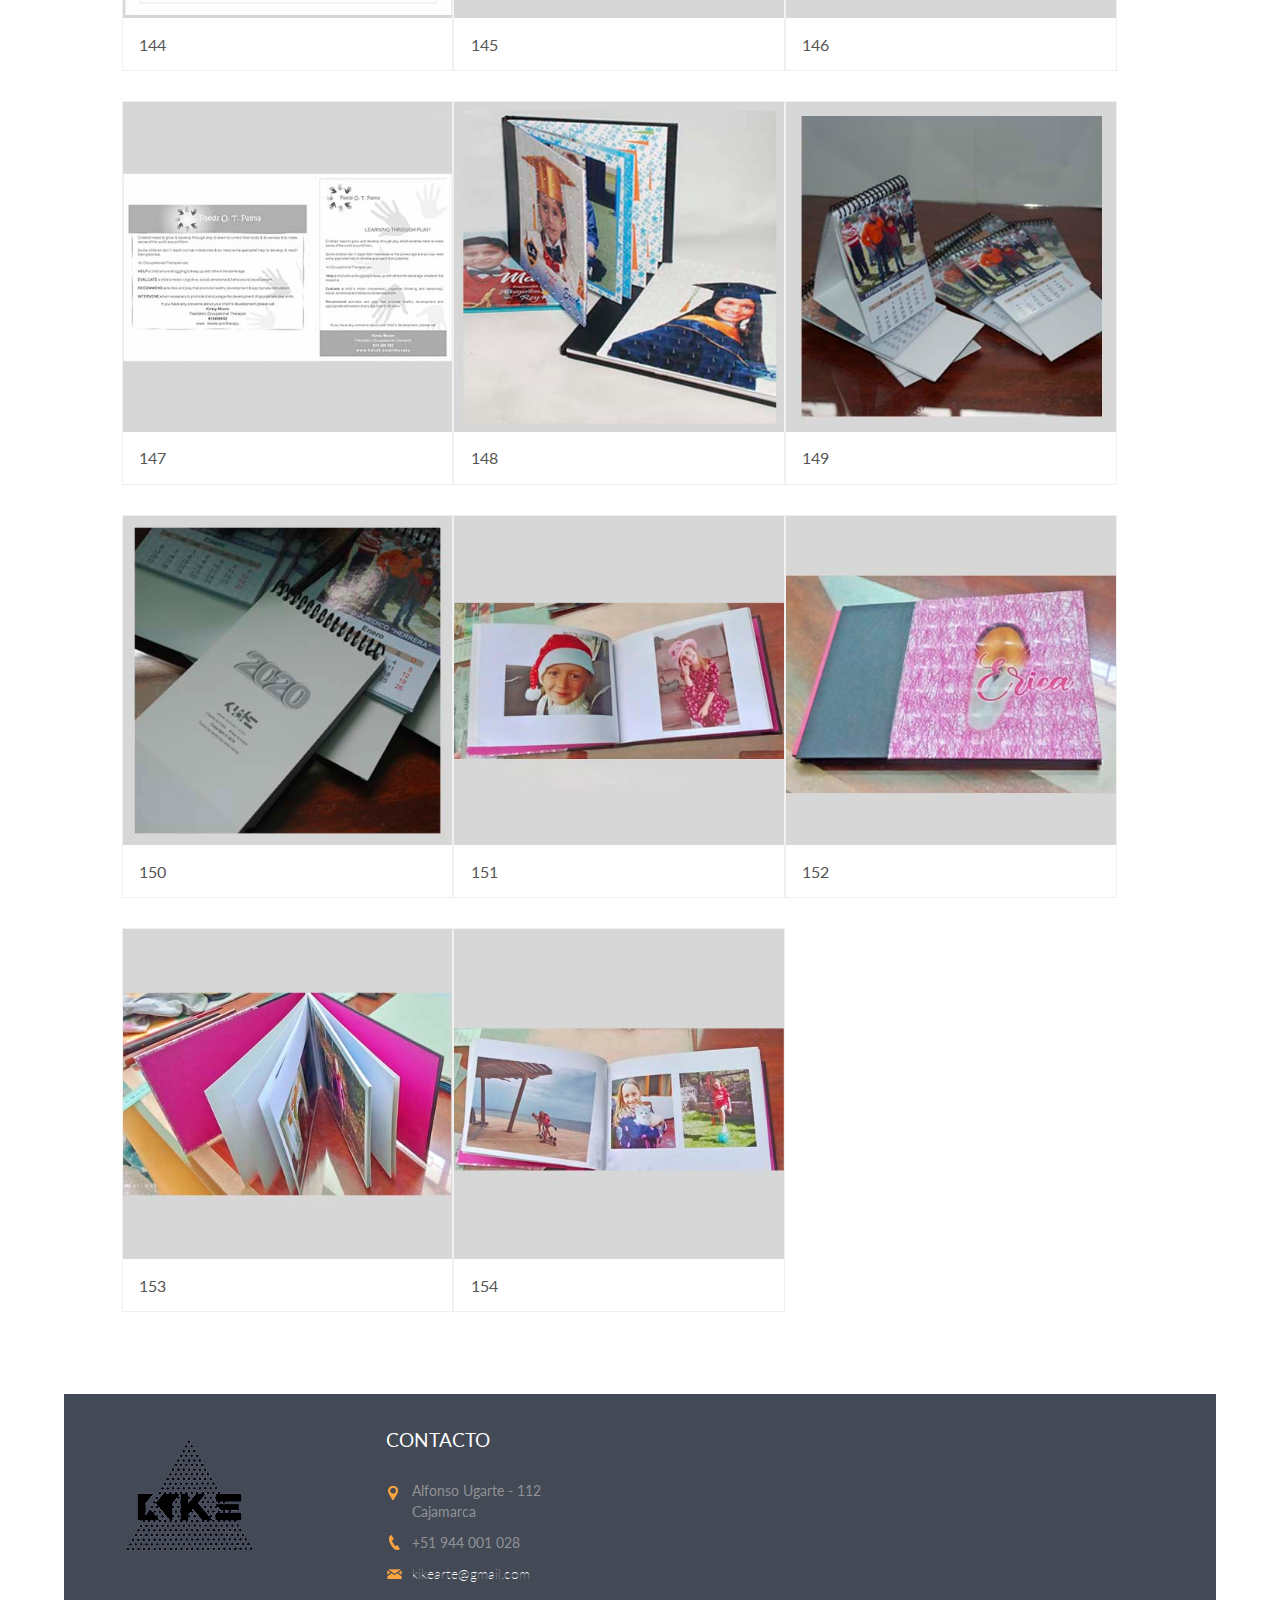
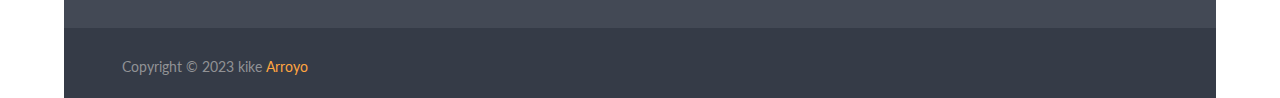
<file: dise.html>
<!--A Design by W3layouts
Author: W3layout
Author URL: http://w3layouts.com
License: Creative Commons Attribution 3.0 Unported
License URL: http://creativecommons.org/licenses/by/3.0/
-->
<!DOCTYPE HTML>
<html>
<head>
<title>Free Emmeline Website Template | Portfolio :: w3layouts</title>
<meta name="viewport" content="width=device-width, initial-scale=1, maximum-scale=1">
<meta http-equiv="Content-Type" content="text/html; charset=utf-8" />
<link href="css/style.css" rel="stylesheet" type="text/css" media="all" />
<link href='http://fonts.googleapis.com/css?family=Lato:400,300,600,700,800' rel='stylesheet' type='text/css'>
<script src="js/jquery.min.js"></script>
<script type="text/javascript" src="js/jquery.lightbox.js"></script>
<link rel="stylesheet" type="text/css" href="css/lightbox.css" media="screen" />
  <script type="text/javascript">
    $(function() {
        $('.gallery1 a').lightBox();
    });
   </script>
</head>
<body>
<div class="wrap"> 
	<div class="pages-top">
	        <div class="logo">
				<a href="index.html"><img src="images/logo.png" alt=""/></a>
			 </div>
		     <div class="h_menu4"><!-- start h_menu4 -->
				<a class="toggleMenu" href="#">Menu</a>
				<ul class="nav">
					<li><a href="index.html">Home</a></li>
					
					<li><a href="biog.html">Biografía</a>
					<li><a href=" ">Fotografía</a>
						<ul>
							<li><a href="fotobn.html">Fotografía B / N</a></li>
							<li><a href="foto30.html">Fotografía 42 x 42</a></li>
							<li><a href="foto65.html">Fotografía 65 x 25</a></li>
						</ul>
					</li>
					<li><a href="pintura.html">Pintura 42 x 42</a>
						<!-- <ul>
							<li><a href="shortcodes.html">CSR</a></li>
							<li><a href="shortcodes.html">Locations</a></li>
							<li><a href="shortcodes.html">PPV</a></li>
						</ul>
						-->
					</li>
					<li><a href="restau.html">Restauración</a>
						<!-- <ul>
							<li><a href="blog.html">Dropdown</a></li>
							<li><a href="blog.html">Structure</a></li>
							<li><a href="blog.html">People</a></li>
						</ul>
						-->
					</li>
					                   
                    <li><a href="dise.html">Diseño Gráfico</a>
						
					</li>
                    
                    
                    
											<!-- <ul>
							<li><a href="portfolio.html">Dropdown</a></li>
							<li><a href="portfolio.html">Structure</a></li>
							<li><a href="portfolio.html">People</a></li>
						</ul>
						-->
					</li>
					<li><a href="cont.html">Contacto</a></li>
				</ul>
                    
                    
				<script type="text/javascript" src="js/nav.js"></script>
			</div><!-- end h_menu4 -->
                    
                                        
                    
			<div class="clear"></div>
		</div><!-- end header_main4 -->
     </div>
	 <div class="main">
	       
         </div>
	 </div>
	 <div class="main">
	     <div class="wrap">
	 	   
           
           
           
           
           
             
             <div class="main">
	     <div class="wrap">
         
         
	 	   <div class="pages">
			 <div class="gallery1">
			   <ul>
				<li class="last">
					<a href="dise/01.jpg"><img src="dise/01.jpg" alt=""/></a>
					<h3>80</h3>
				</li>
				<li class="last">
					<a href="dise/02.jpg"><img src="dise/02.jpg" alt=""/></a>
					<h3>81</h3>
				</li>
				<li class="last">
					<a href="dise/03.jpg"><img src="dise/03.jpg" alt=""/></a>
					<h3>82</h3>
				</li>
				<li class="last">
					<a href="dise/04.jpg"><img src="dise/04.jpg" alt=""/></a>
					<h3>83</h3>
				</li>
				<li class="last">
					<a href="dise/05.jpg"><img src="dise/05.jpg" alt=""/></a>
					<h3>84</h3>
				</li>
				<li class="last">
					<a href="dise/06.jpg"><img src="dise/06.jpg" alt=""/></a>
					<h3>85 </h3>
				</li>
					<li class="last">
					<a href="dise/07.jpg"><img src="dise/07.jpg" alt=""/></a>
					<h3>86</h3>
				</li>
				<li class="last">
					<a href="dise/08.jpg"><img src="dise/08.jpg" alt=""/></a>
					<h3>87</h3>
				</li>
				<li class="last">
					<a href="dise/09.jpg"><img src="dise/09.jpg" alt=""/></a>
					<h3>88 </h3>
				</li>          
                <li class="last">
					<a href="dise/10.jpg"><img src="dise/10.jpg" alt=""/></a>
					<h3>99</h3>
				</li>
				<li class="last">
					<a href="dise/11.jpg"><img src="dise/11.jpg" alt=""/></a>
					<h3>100</h3>
				</li>
				<li class="last">
					<a href="dise/12.jpg"><img src="dise/12.jpg" alt=""/></a>
					<h3>101</h3>
				</li>
				<li class="last">
					<a href="dise/13.jpg"><img src="dise/13.jpg" alt=""/></a>
					<h3>102</h3>
				</li>
				<li class="last">
					<a href="dise/14.jpg"><img src="dise/14.jpg" alt=""/></a>
					<h3>103</h3>
				</li>
				<li class="last">
					<a href="dise/15.jpg"><img src="dise/15.jpg" alt=""/></a>
					<h3>104</h3>
				</li>
					<li class="last">
					<a href="dise/16.jpg"><img src="dise/16.jpg" alt=""/></a>
					<h3>105</h3>
				</li>
				<li class="last">
					<a href="dise/17.jpg"><img src="dise/17.jpg" alt=""/></a>
					<h3>106</h3>
				</li>
                <li class="last">
				<a href="dise/18.jpg"><img src="dise/18.jpg" alt=""/></a>
					<h3>107</h3>
				</li>
			     <li class="last">
					<a href="dise/19.jpg"><img src="dise/19.jpg" alt=""/></a>
					<h3>108</h3>
				</li><li class="last">
					<a href="dise/20.jpg"><img src="dise/20.jpg" alt=""/></a>
					<h3>109</h3>
				</li>
				<li class="last">
					<a href="dise/21.jpg"><img src="dise/21.jpg" alt=""/></a>
					<h3>110</h3>
				</li>
                <li class="last">
					<a href="dise/22.jpg"><img src="dise/22.jpg" alt=""/></a>
					<h3>111</h3>
				</li>
                <li class="last">
					<a href="dise/23.jpg"><img src="dise/23.jpg" alt=""/></a>
					<h3>112</h3>
				</li>
                <li class="last">
					<a href="dise/24.jpg"><img src="dise/24.jpg" alt=""/></a>
					<h3>113</h3>
				</li>
                <li class="last">
					<a href="dise/25.jpg"><img src="dise/25.jpg" alt=""/></a>
					<h3>114</h3>
				</li>
                <li class="last">
					<a href="dise/26.jpg"><img src="dise/26.jpg" alt=""/></a>
					<h3>115</h3>
				</li>
                <li class="last">
					<a href="dise/27.jpg"><img src="dise/27.jpg" alt=""/></a>
					<h3>116</h3>
				</li>
                <li class="last">
					<a href="dise/28.jpg"><img src="dise/28.jpg" alt=""/></a>
					<h3>117</h3>
				</li>
                <li class="last">
					<a href="dise/29.jpg"><img src="dise/29.jpg" alt=""/></a>
					<h3>118</h3>
				</li>
				   <li class="last">
					<a href="dise/30.jpg"><img src="dise/30.jpg" alt=""/></a>
					<h3>119</h3>
				</li>
				   <li class="last">
					<a href="dise/31.jpg"><img src="dise/31.jpg" alt=""/></a>
					<h3>120</h3>
				</li>
				    <li class="last">
					<a href="dise/32.jpg"><img src="dise/32.jpg" alt=""/></a>
					<h3>121</h3>
				</li>
                    <li class="last">
					<a href="dise/33.jpg"><img src="dise/33.jpg" alt=""/></a>
					<h3>122</h3>
				</li>
                    <li class="last">
					<a href="dise/34.jpg"><img src="dise/34.jpg" alt=""/></a>
					<h3>123</h3>
				</li>
                    <li class="last">
					<a href="dise/35.jpg"><img src="dise/35.jpg" alt=""/></a>
					<h3>124</h3>
				</li>
                    <li class="last">
					<a href="dise/36.jpg"><img src="dise/36.jpg" alt=""/></a>
					<h3>125</h3>
				</li>
                    <li class="last">
					<a href="dise/37.jpg"><img src="dise/37.jpg" alt=""/></a>
					<h3>126</h3>
				</li>
                    <li class="last">
					<a href="dise/38.jpg"><img src="dise/38.jpg" alt=""/></a>
					<h3>127</h3>
				</li>
                    <li class="last">
					<a href="dise/39.jpg"><img src="dise/39.jpg" alt=""/></a>
					<h3>128</h3>
				</li>
                    <li class="last">
					<a href="dise/40.jpg"><img src="dise/40.jpg" alt=""/></a>
					<h3>129</h3>
				</li>
                    <li class="last">
					<a href="dise/41.jpg"><img src="dise/41.jpg" alt=""/></a>
					<h3>130</h3>
				</li>
                   <li class="last">
					<a href="dise/41.jpg"><img src="dise/41.jpg" alt=""/></a>
					<h3>131</h3>
				</li>
                   <li class="last">
					<a href="dise/42.jpg"><img src="dise/42.jpg" alt=""/></a>
					<h3>132</h3>
				</li>
                   <li class="last">
					<a href="dise/43.jpg"><img src="dise/43.jpg" alt=""/></a>
					<h3>133</h3>
				</li>
                   <li class="last">
					<a href="dise/44.jpg"><img src="dise/44.jpg" alt=""/></a>
					<h3>134</h3>
				</li>
                <li class="last">
					<a href="dise/45.jpg"><img src="dise/45.jpg" alt=""/></a>
					<h3>135</h3>
				</li>
                <li class="last">
					<a href="dise/46.jpg"><img src="dise/46.jpg" alt=""/></a>
					<h3>136</h3>
				</li>
                <li class="last">
					<a href="dise/47.jpg"><img src="dise/47.jpg" alt=""/></a>
					<h3>137</h3>
				</li>
                <li class="last">
					<a href="dise/48.jpg"><img src="dise/48.jpg" alt=""/></a>
					<h3>138</h3>
				</li>
                <li class="last">
					<a href="dise/49.jpg"><img src="dise/49.jpg" alt=""/></a>
					<h3>139</h3>
				</li>
                <li class="last">
					<a href="dise/50.jpg"><img src="dise/50.jpg" alt=""/></a>
					<h3>140</h3>
				</li>
                <li class="last">
					<a href="dise/51.jpg"><img src="dise/51.jpg" alt=""/></a>
					<h3>141</h3>
				</li>
                   <li class="last">
					<a href="dise/52.jpg"><img src="dise/52.jpg" alt=""/></a>
					<h3>142</h3>
				</li>
                   <li class="last">
					<a href="dise/53.jpg"><img src="dise/53.jpg" alt=""/></a>
					<h3>143</h3>
				</li>
                   <li class="last">
					<a href="dise/54.jpg"><img src="dise/54.jpg" alt=""/></a>
					<h3>144</h3>
				</li>
                   <li class="last">
					<a href="dise/55.jpg"><img src="dise/55.jpg" alt=""/></a>
					<h3>145</h3>
				</li>
                   <li class="last">
					<a href="dise/56.jpg"><img src="dise/56.jpg" alt=""/></a>
					<h3>146</h3>
				</li>
                   <li class="last">
					<a href="dise/57.jpg"><img src="dise/57.jpg" alt=""/></a>
					<h3>147</h3>
				</li>
                   <li class="last">
					<a href="dise/58.jpg"><img src="dise/58.jpg" alt=""/></a>
					<h3>148</h3>
				</li>
                   <li class="last">
					<a href="dise/59.jpg"><img src="dise/59.jpg" alt=""/></a>
					<h3>149</h3>
				</li>
                   <li class="last">
					<a href="dise/60.jpg"><img src="dise/60.jpg" alt=""/></a>
					<h3>150</h3>
				</li>
                   <li class="last">
					<a href="dise/61.jpg"><img src="dise/61.jpg" alt=""/></a>
					<h3>151</h3>
				</li>
                   <li class="last">
					<a href="dise/62.jpg"><img src="dise/62.jpg" alt=""/></a>
					<h3>152</h3>
				</li>
                   <li class="last">
					<a href="dise/63.jpg"><img src="dise/63.jpg" alt=""/></a>
					<h3>153</h3>
				</li>
                   <li class="last">
					<a href="dise/64.jpg"><img src="dise/64.jpg" alt=""/></a>
					<h3>154</h3>
				</li>
                   
                   
				   
			   <div class="clear"></div>
			</ul>
		   </div>
		    </div>
            
            
            
				
            <div class="clear"></div>	
		  </div>
		</div>
		<div class="footer">
			<div class="wrap">
				<div class="footer-grid footer-grid1">
					<div class="f-logo">
				     <a href="index.html"><img src="images/logo.png" alt=""></a>
			        </div>
					<p> </p>
				</div>
				<div class="footer-grid footer-grid2">
					<h4>Contacto</h4>
				    <ul>
						<li><i class="pin"> </i><div class="extra-wrap">
							<p>Alfonso Ugarte - 112<br>Cajamarca</p>
						</div></li>
						<li><i class="phone"> </i><div class="extra-wrap">
							<p>+51 944 001 028</p>
						</div></li>
						<li><i class="mail"> </i><div class="extra-wrap1">
							<p>kikearte@gmail.com</p>
						</div></li>
						
					</ul>
				</div>
				<!--  
				<div class="footer-grid footer-grid3">
					<h4> </h4>
					<div class="recent-tweet">
						<div class="recent-tweet-icon">
							<span> </span>
						</div>
						<div class="recent-tweet-info">
							<p>Ds which don't look even slightly believable. If you are going to use a passage <a href="#"> 3 Hours Ago</a></p>
						</div>
						<div class="clear"> </div>
					</div>
					<div class="recent-tweet1">
						<div class="recent-tweet-icon">
							<span> </span>
						</div>
						<div class="recent-tweet-info">
							<p>Ds which don't look even slightly believable. If you are going to use a passage <a href="#"> 3 Hours Ago</a></p>
						</div>
						<div class="clear"> </div>
					</div>
				</div>
				<div class="footer-grid footer-grid4">
					<h4>News Letter</h4>
					<p>Randomised words which don't look even slightly believable. If you are going to use a passage</p>
					<form>
						
						<input type="text" value="Email Address" onfocus="this.value = '';" onblur="if (this.value == '') {this.value = 'Email Address';}">
						<input type="submit" value="">
					</form>
				</div>
	-->
				<div class="clear"> </div>
			</div>
		</div>
		<div class="footer-bottom">
	 		  <div class="wrap">
	     	  	<div class="copy">
				   <p>Copyright © 2023 kike<a href="#"> Arroyo</a></p>
			    </div>
				  
				  <!--  
			    <div class="social">	
				   <ul>	
					  <li class="facebook"><a href="#"><span> </span></a></li>
					  <li class="linkedin"><a href="#"><span> </span></a></li>
					  <li class="twitter"><a href="#"><span> </span></a></li>		
				   </ul>
			    </div>
				   -->
				  
			    <div class="clear"></div>
			  </div>
       </div>
</body>
</html>
</file>
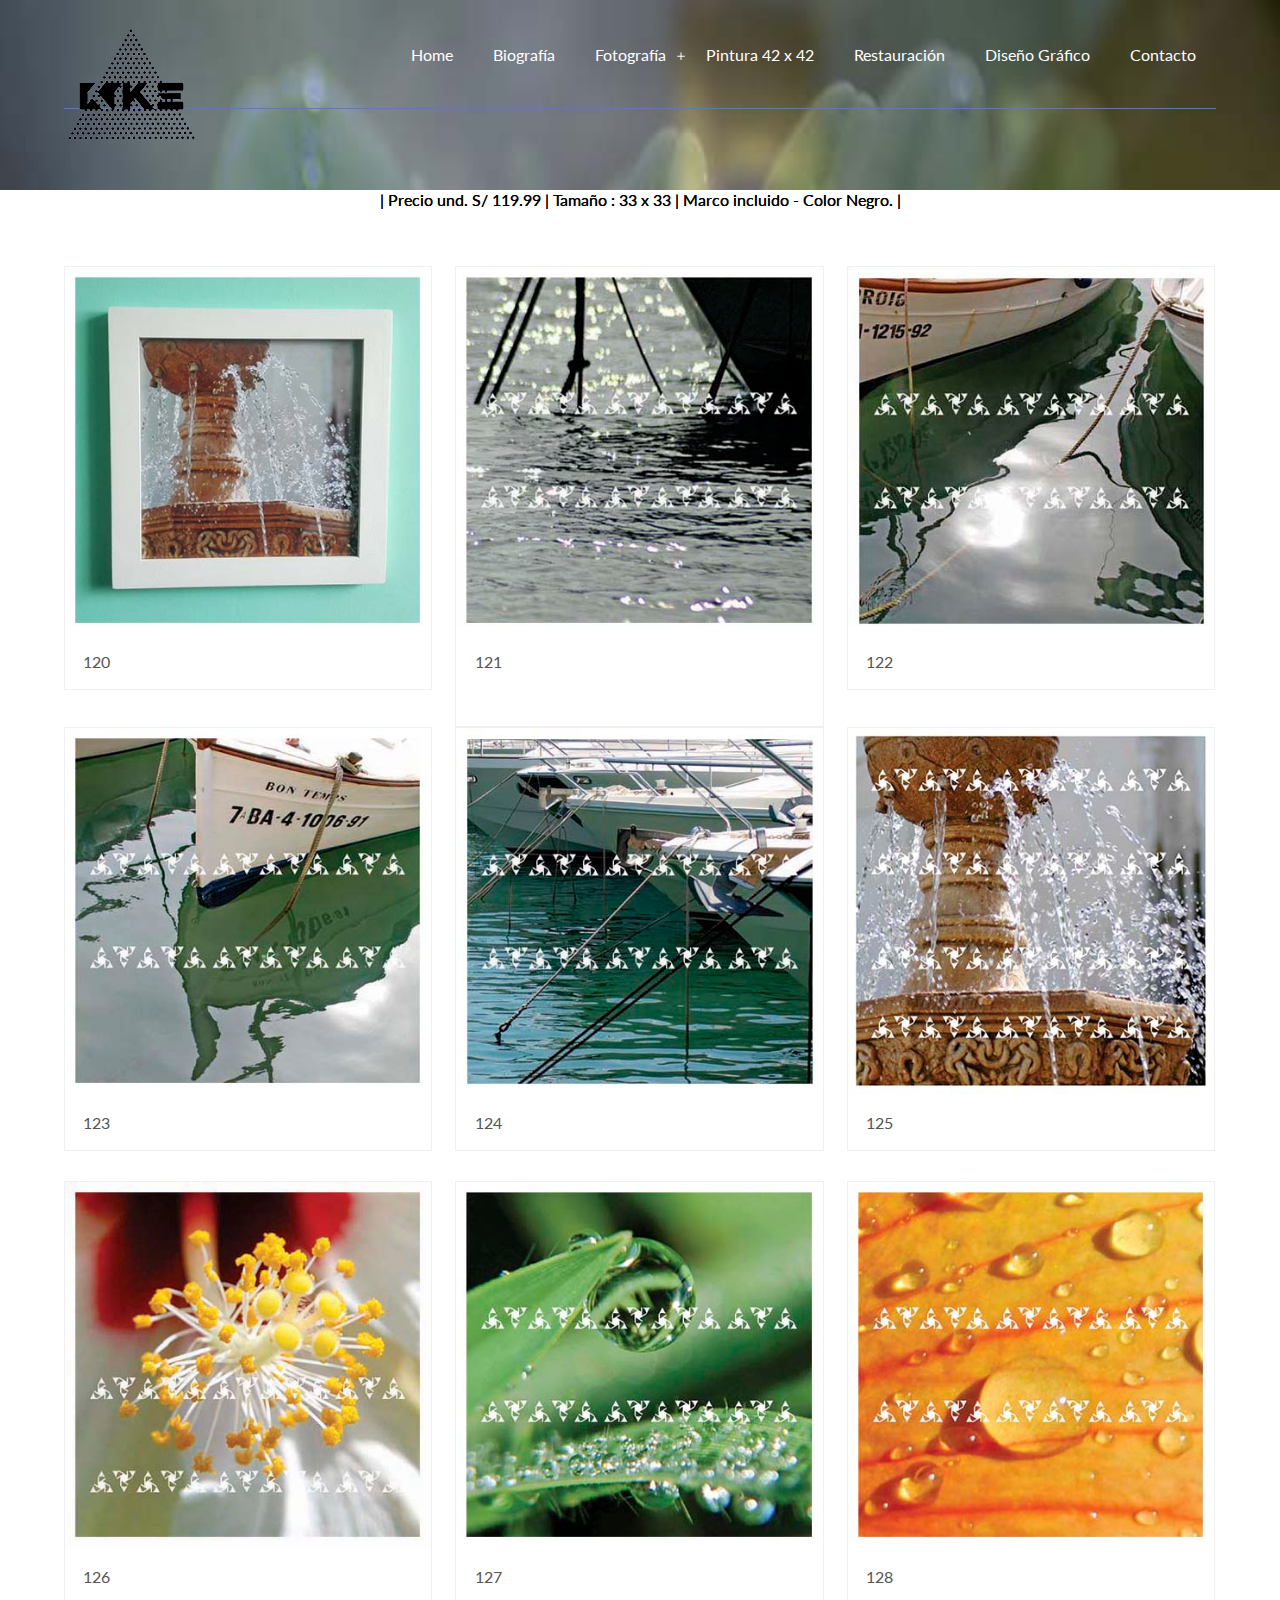
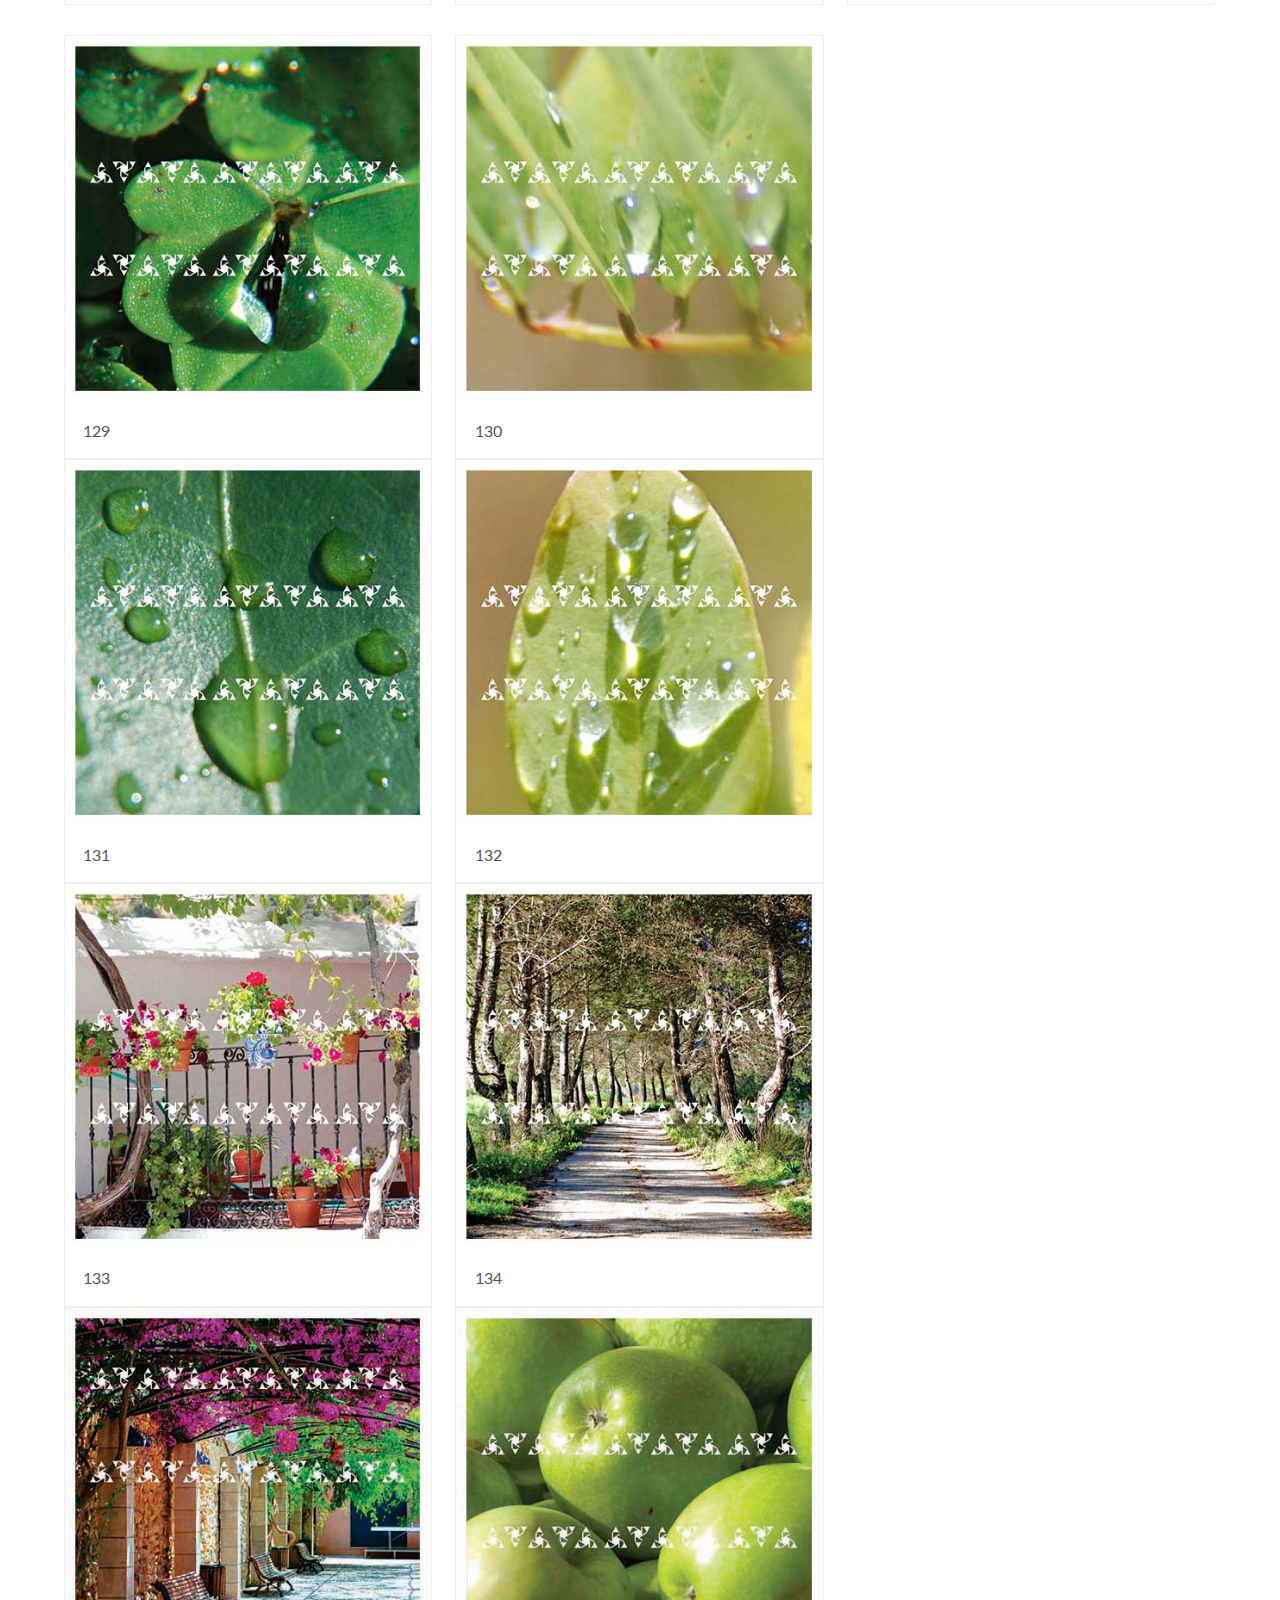
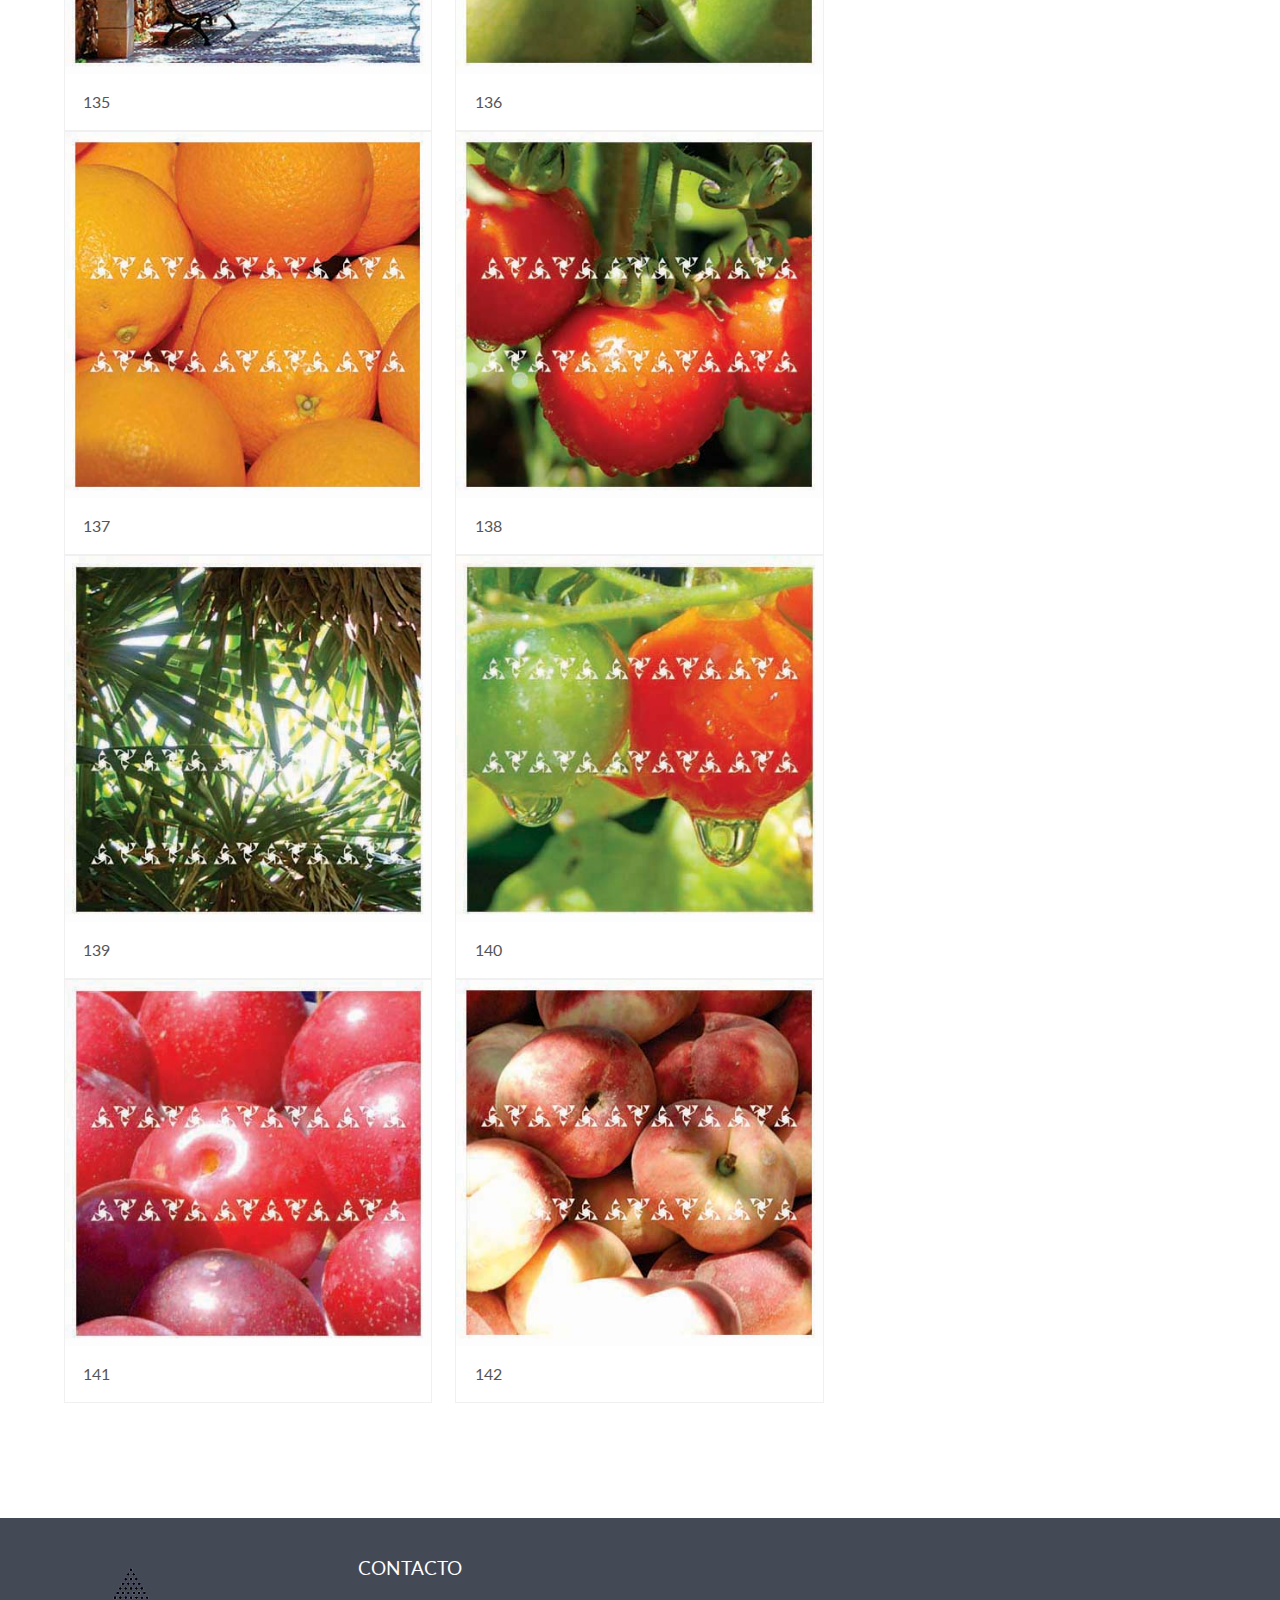
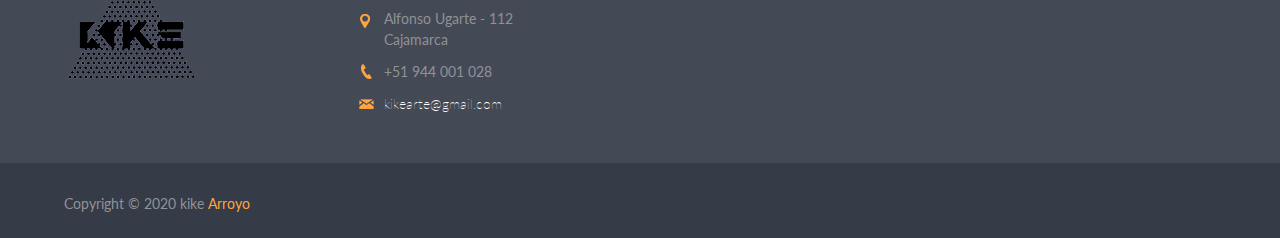
<file: foto30.html>
<!--A Design by W3layouts
Author: W3layout
Author URL: http://w3layouts.com
License: Creative Commons Attribution 3.0 Unported
License URL: http://creativecommons.org/licenses/by/3.0/
-->
<!DOCTYPE HTML>
<html>
<head>
<title>Kike Arroyo | Artista Plástico | Artista Gráfico</title>

	<link rel="icon" href="images/logo.png">
	
<meta name="viewport" content="width=device-width, initial-scale=1, maximum-scale=1">
<meta http-equiv="Content-Type" content="text/html; charset=utf-8" />
<link href="css/style.css" rel="stylesheet" type="text/css" media="all" />
<link href='http://fonts.googleapis.com/css?family=Lato:400,300,600,700,800' rel='stylesheet' type='text/css'>
<script src="js/jquery.min.js"></script>
<script type="text/javascript" src="js/jquery.lightbox.js"></script>
<link rel="stylesheet" type="text/css" href="css/lightbox.css" media="screen" />
  <script type="text/javascript">
    $(function() {
        $('.gallery1 a').lightBox();
    });
   </script>
</head>

	<body>
<div class="wrap"> 
	<div class="pages-top">
	        <div class="logo">
				<a href="index.html"><img src="images/logo.png" alt=""/></a>
			 </div>
		     <div class="h_menu4"><!-- start h_menu4 -->
				<a class="toggleMenu" href="#">Menu</a>
				<ul class="nav">
					<li><a href="index.html">Home</a></li>
					
					<li><a href="biog.html">Biografía</a>
					<li><a href=" ">Fotografía</a>
						<ul>
							<li><a href="fotobn.html">Fotografía B / N</a></li>
							<li><a href="foto30.html">Fotografía 42 x 42</a></li>
							<li><a href="foto65.html">Fotografía 65 x 25</a></li>
						</ul>
					</li>
					<li><a href="pintura.html">Pintura 42 x 42</a>
						<!-- <ul>
							<li><a href="shortcodes.html">CSR</a></li>
							<li><a href="shortcodes.html">Locations</a></li>
							<li><a href="shortcodes.html">PPV</a></li>
						</ul>
						-->
					</li>
					<li><a href="restau.html">Restauración</a>
						<!-- <ul>
							<li><a href="blog.html">Dropdown</a></li>
							<li><a href="blog.html">Structure</a></li>
							<li><a href="blog.html">People</a></li>
						</ul>
						-->
					</li>
					                   
                    <li><a href="dise.html">Diseño Gráfico</a>
						
					</li>
                    
                    
											<!-- <ul>
							<li><a href="portfolio.html">Dropdown</a></li>
							<li><a href="portfolio.html">Structure</a></li>
							<li><a href="portfolio.html">People</a></li>
						</ul>
						-->
					</li>
					<li><a href="cont.html">Contacto</a></li>
				</ul>
                    
                    
                    
				<script type="text/javascript" src="js/nav.js"></script>
			</div><!-- end h_menu4 -->
                    
                                        
                    
			<div class="clear"></div>
		</div>
	
	<!-- end header_main4 -->
     </div>
	 <div class="main">
	     <div class="wrap">
			 <h2 class="pre">
				 <h2 class="pre">
				 <p> </p>
				 | Precio und. S/ 119.99 | Tamaño : 33 x 33 | Marco incluido - Color Negro. |</p>
			 <P> </P>
			 </h2>
			 
	 	   <div class="pages">
			 <div class="gallery1">
			   <ul>
				<li>
					<a href="30/30.jpg"><img src="30/30.jpg" alt=""/></a>
					<h3>120</h3>
				</li>
				<li>
					<a href="30/31.jpg"><img src="30/31.jpg" alt=""/></a>
					<h3>121<h3>
				</li>
				<li class="last">
					<a href="30/32.jpg"><img src="30/32.jpg" alt=""/></a>
					<h3>122</h3>
				</li>
				<li>
					<a href="30/33.jpg"><img src="30/33.jpg" alt=""/></a>
					<h3>123</h3>
				</li>
				<li>
					<a href="30/34.jpg"><img src="30/34.jpg" alt=""/></a>
					<h3>124</h3>
				</li>
				<li class="last">
					<a href="30/35.jpg"><img src="30/35.jpg" alt=""/></a>
					<h3>125</h3>
				</li>
					<li>
					<a href="30/36.jpg"><img src="30/36.jpg" alt=""/></a>
					<h3>126</h3>
				</li>
				<li>
					<a href="30/37.jpg"><img src="30/37.jpg" alt=""/></a>
					<h3>127</h3>
				</li>
				<li class="last">
					<a href="30/38.jpg"><img src="30/38.jpg" alt=""/></a>
					<h3>128</h3>
				</li>
				   
				   <li>
					<a href="30/39.jpg"><img src="30/39.jpg" alt=""/></a>
					<h3>129</h3>
				</li><li>
					<a href="30/40.jpg"><img src="30/40.jpg" alt=""/></a>
					<h3>130	</h3>
				</li><li>
					<a href="30/41.jpg"><img src="30/41.jpg" alt=""/></a>
					<h3>131</h3>
				</li>
				   </li><li>
					<a href="30/42.jpg"><img src="30/42.jpg" alt=""/></a>
					<h3>132</h3>
				</li>
				   </li><li>
					<a href="30/43.jpg"><img src="30/43.jpg" alt=""/></a>
					<h3>133</h3>
				</li>
				 </li><li>
					<a href="30/44.jpg"><img src="30/44.jpg" alt=""/></a>
					<h3>134</h3>
				</li>
			   </li><li>
					<a href="30/45.jpg"><img src="30/45.jpg" alt=""/></a>
					<h3>135</h3>
				</li>
			 </li><li>
					<a href="30/46.jpg"><img src="30/46.jpg" alt=""/></a>
					<h3>136</h3>
				</li>
		 	   <li>
					<a href="30/47.jpg"><img src="30/47.jpg" alt=""/></a>
					<h3>137</h3>
				</li><li>
					<a href="img/30/48.jpg"><img src="30/48.jpg" alt=""/></a>
					<h3>138</h3>
				</li><li>
					<a href="30/49.jpg"><img src="30/49.jpg" alt=""/></a>
					<h3>139</h3>
				</li><li>
					<a href="30/50.jpg"><img src="30/50.jpg" alt=""/></a>
					<h3>140</h3>
				</li><li>
					<a href="30/51.jpg"><img src="30/51.jpg" alt=""/></a>
					<h3>141</h3>
				</li><li>
					<a href="30/52.jpg"><img src="30/52.jpg" alt=""/></a>
					<h3>142</h3>
				</li>
		 
		 <div class="clear"></div>
			</ul>
		   </div>
		    <ul class="dc_pagination dc_paginationA dc_paginationA06">
			  
				
            <div class="clear"></div>	
		  </div>
		</div>
		<div class="footer">
			<div class="wrap">
				<div class="footer-grid footer-grid1">
					<div class="f-logo">
				     <a href="index.html"><img src="images/logo.png" alt=""></a>
			        </div>
					<p> </p>
				</div>
				<div class="footer-grid footer-grid2">
					<h4>Contacto</h4>
				    <ul>
						<li><i class="pin"> </i><div class="extra-wrap">
							<p>Alfonso Ugarte - 112<br>Cajamarca</p>
						</div></li>
						<li><i class="phone"> </i><div class="extra-wrap">
							<p>+51 944 001 028</p>
						</div></li>
						<li><i class="mail"> </i><div class="extra-wrap1">
							<p>kikearte@gmail.com</p>
						</div></li>
						
					</ul>
				</div>
				<!--  
				<div class="footer-grid footer-grid3">
					<h4> </h4>
					<div class="recent-tweet">
						<div class="recent-tweet-icon">
							<span> </span>
						</div>
						<div class="recent-tweet-info">
							<p>Ds which don't look even slightly believable. If you are going to use a passage <a href="#"> 3 Hours Ago</a></p>
						</div>
						<div class="clear"> </div>
					</div>
					<div class="recent-tweet1">
						<div class="recent-tweet-icon">
							<span> </span>
						</div>
						<div class="recent-tweet-info">
							<p>Ds which don't look even slightly believable. If you are going to use a passage <a href="#"> 3 Hours Ago</a></p>
						</div>
						<div class="clear"> </div>
					</div>
				</div>
				<div class="footer-grid footer-grid4">
					<h4>News Letter</h4>
					<p>Randomised words which don't look even slightly believable. If you are going to use a passage</p>
					<form>
						
						<input type="text" value="Email Address" onfocus="this.value = '';" onblur="if (this.value == '') {this.value = 'Email Address';}">
						<input type="submit" value="">
					</form>
				</div>
	-->
				<div class="clear"> </div>
			</div>
		</div>
		<div class="footer-bottom">
	 		  <div class="wrap">
	     	  	<div class="copy">
				   <p>Copyright © 2020 kike<a href="#"> Arroyo</a></p>
			    </div>
				  
				  <!--  
			    <div class="social">	
				   <ul>	
					  <li class="facebook"><a href="#"><span> </span></a></li>
					  <li class="linkedin"><a href="#"><span> </span></a></li>
					  <li class="twitter"><a href="#"><span> </span></a></li>		
				   </ul>
			    </div>
				   -->
				  
			    <div class="clear"></div>
			  </div>
       </div>
</body>
</html>
</file>
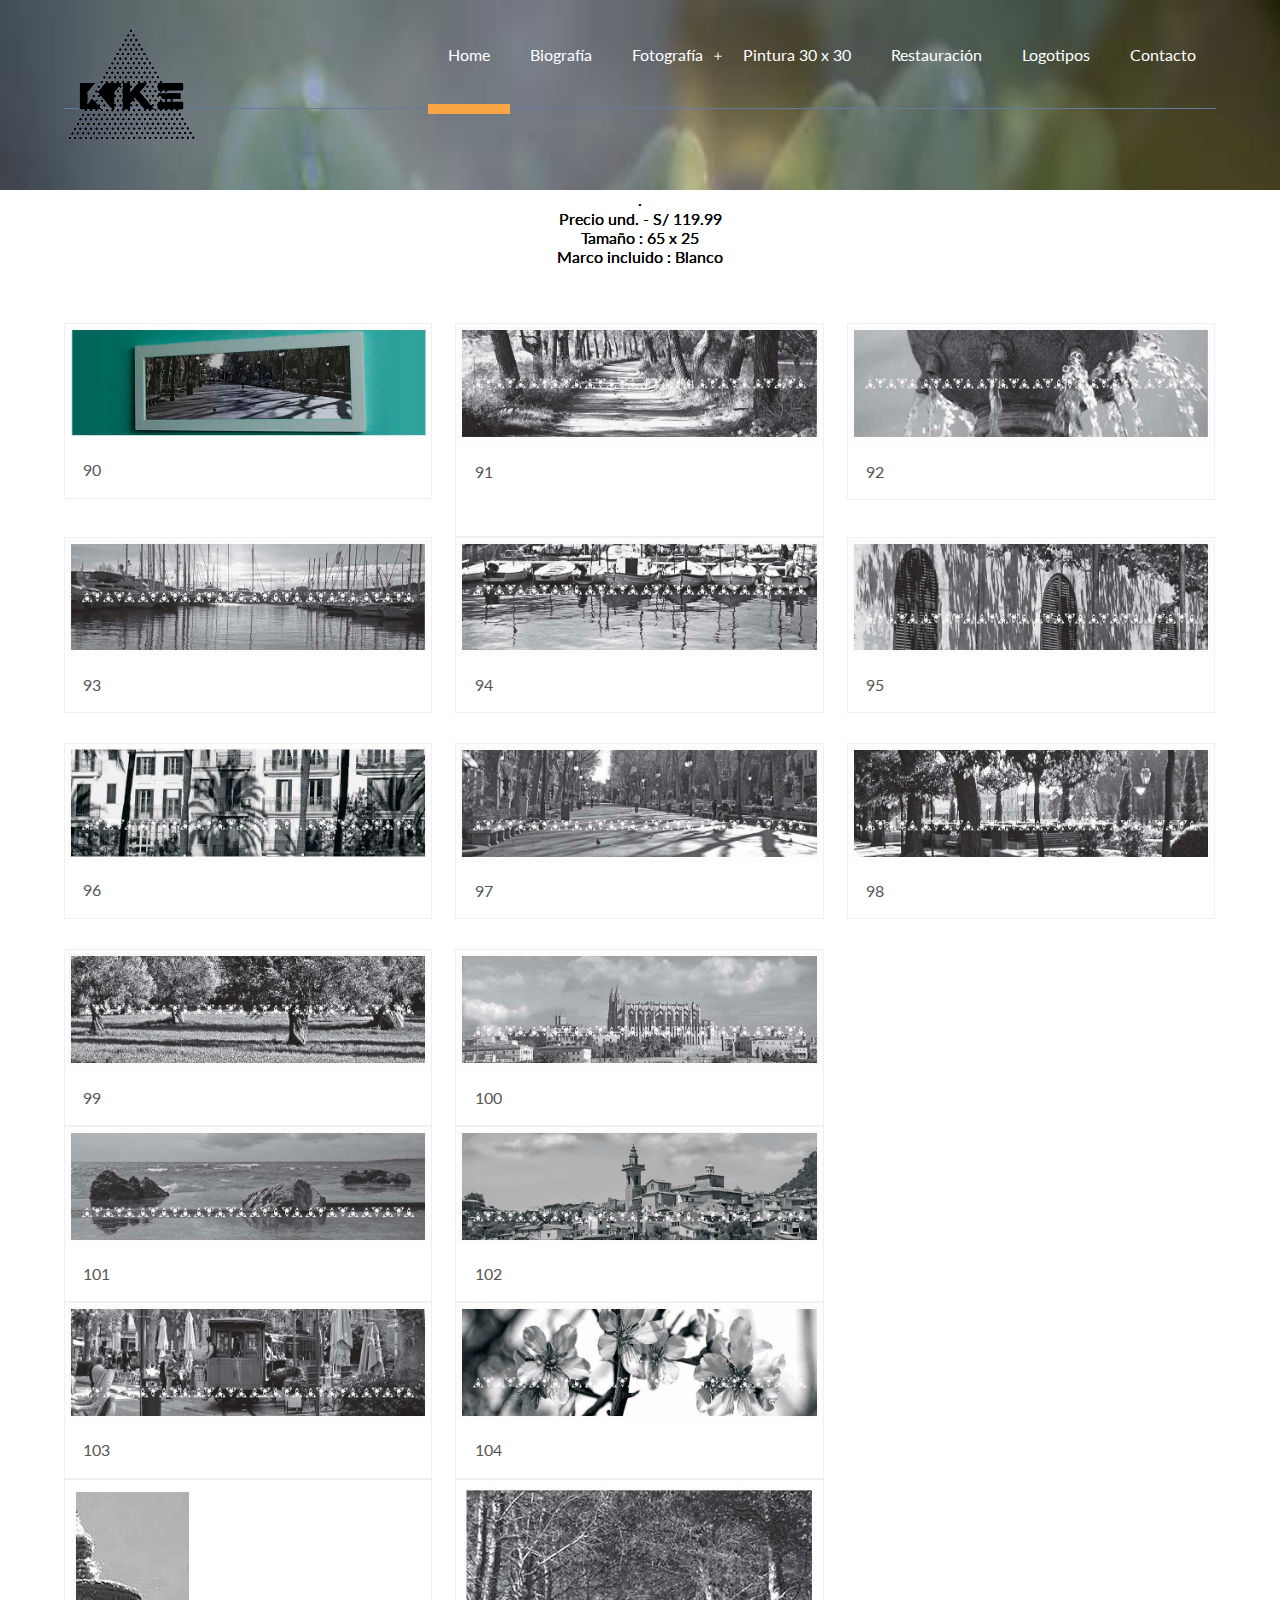
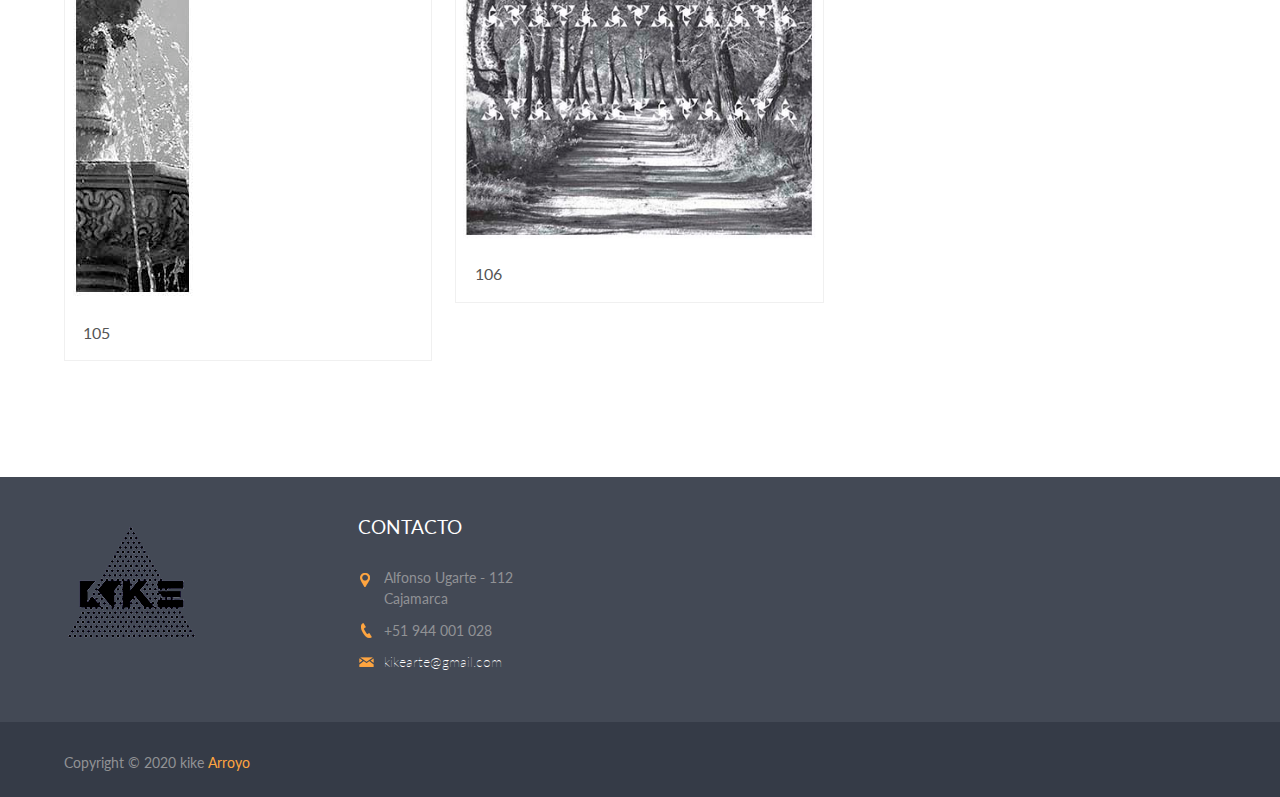
<file: fotobn.html>
<!--A Design by W3layouts
Author: W3layout
Author URL: http://w3layouts.com
License: Creative Commons Attribution 3.0 Unported
License URL: http://creativecommons.org/licenses/by/3.0/
-->
<!DOCTYPE HTML>
<html>
<head>
<title>Free Emmeline Website Template | Portfolio :: w3layouts</title>
<meta name="viewport" content="width=device-width, initial-scale=1, maximum-scale=1">
<meta http-equiv="Content-Type" content="text/html; charset=utf-8" />
<link href="css/style.css" rel="stylesheet" type="text/css" media="all" />
<link href='http://fonts.googleapis.com/css?family=Lato:400,300,600,700,800' rel='stylesheet' type='text/css'>
<script src="js/jquery.min.js"></script>
<script type="text/javascript" src="js/jquery.lightbox.js"></script>
<link rel="stylesheet" type="text/css" href="css/lightbox.css" media="screen" />
  <script type="text/javascript">
    $(function() {
        $('.gallery1 a').lightBox();
    });
   </script>
</head>
<body>
<div class="wrap"> 
	<div class="pages-top">
	        <div class="logo">
				<a href="index.html"><img src="images/logo.png" alt=""/></a>
			 </div>
		     <div class="h_menu4"><!-- start h_menu4 -->
				<a class="toggleMenu" href="#">Menu</a>
				<ul class="nav">
					<li class="active"><a href="index.html">Home</a></li>
					
					<li><a href="biog.html">Biografía</a>
					<li><a href=" ">Fotografía</a>
						<ul>
							<li><a href="fotobn.html">Fotografía B / N</a></li>
							<li><a href="foto30.html">Fotografía 30 x 30</a></li>
							<li><a href="foto65.html">Fotografía 65 x 25</a></li>
						</ul>
					</li>
					<li><a href="pintura.html">Pintura 30 x 30</a>
						<!-- <ul>
							<li><a href="shortcodes.html">CSR</a></li>
							<li><a href="shortcodes.html">Locations</a></li>
							<li><a href="shortcodes.html">PPV</a></li>
						</ul>
						-->
					</li>
					<li><a href="restau.html">Restauración</a>
						<!-- <ul>
							<li><a href="blog.html">Dropdown</a></li>
							<li><a href="blog.html">Structure</a></li>
							<li><a href="blog.html">People</a></li>
						</ul>
						-->
					</li>
					<li><a href="logo.html">Logotipos</a>
						<!-- <ul>
							<li><a href="portfolio.html">Dropdown</a></li>
							<li><a href="portfolio.html">Structure</a></li>
							<li><a href="portfolio.html">People</a></li>
						</ul>
						-->
					</li>
					<li><a href="contacto.html">Contacto</a></li>
				</ul>
				<script type="text/javascript" src="js/nav.js"></script>
			</div><!-- end h_menu4 -->
			<div class="clear"></div>
		</div><!-- end header_main4 -->
     </div>
	 <div class="main">
	     <div class="wrap">
			 
			 <h2 class="pre">
				 <p> .</p>
				 Precio und. - S/ 119.99</p>
			 <P>Tamaño : 65 x 25 </P>
			     <p> Marco incluido : Blanco</p>
			 </h2>
	 	   <div class="pages">
			 <div class="gallery1">
			   <ul>
				<li>
					<a href="bn/10.jpg"><img src="bn/10.jpg" alt=""/></a>
					<h3>90</h3>
				</li>
				<li>
					<a href="bn/11.jpg"><img src="bn/11.jpg" alt=""/></a>
					<h3>91<h3>
				</li>
				<li class="last">
					<a href="bn/12.jpg"><img src="bn/12.jpg" alt=""/></a>
					<h3>92</h3>
				</li>
				<li>
					<a href="bn/13.jpg"><img src="bn/13.jpg" alt=""/></a>
					<h3>93</h3>
				</li>
				<li>
					<a href="bn/14.jpg"><img src="bn/14.jpg" alt=""/></a>
					<h3>94</h3>
				</li>
				<li class="last">
					<a href="bn/15.jpg"><img src="bn/15.jpg" alt=""/></a>
					<h3>95 </h3>
				</li>
					<li>
					<a href="bn/16.jpg"><img src="bn/16.jpg" alt=""/></a>
					<h3>96</h3>
				</li>
				<li>
					<a href="bn/17.jpg"><img src="bn/17.jpg" alt=""/></a>
					<h3>97</h3>
				</li>
				<li class="last">
					<a href="bn/18.jpg"><img src="bn/18.jpg" alt=""/></a>
					<h3>98 </h3>
				</li>
				   
				   <li>
					<a href="bn/19.jpg"><img src="bn/19.jpg" alt=""/></a>
					<h3>99</h3>
				</li><li>
					<a href="bn/20.jpg"><img src="bn/20.jpg" alt=""/></a>
					<h3>100	</h3>
				</li><li>
					<a href="bn/21.jpg"><img src="bn/21.jpg" alt=""/></a>
					<h3>101</h3>
				</li>
				   </li><li>
					<a href="bn/22.jpg"><img src="bn/22.jpg" alt=""/></a>
					<h3>102</h3>
				</li>
				   </li><li>
					<a href="bn/23.jpg"><img src="bn/23.jpg" alt=""/></a>
					<h3>103</h3>
				</li>
				 </li><li>
					<a href="bn/24.jpg"><img src="bn/24.jpg" alt=""/></a>
					<h3>104</h3>
				</li>
			   </li><li>
					<a href="bn/25.jpg"><img src="bn/25.jpg" alt=""/></a>
					<h3>105</h3>
				</li>
			 </li><li>
					<a href="bn/26.jpg"><img src="bn/26.jpg" alt=""/></a>
					<h3>106</h3>
				</li>
				   
			   <div class="clear"></div>
			</ul>
		   </div>
		    <ul class="dc_pagination dc_paginationA dc_paginationA06">
			  
				
            <div class="clear"></div>	
		  </div>
		</div>
		<div class="footer">
			<div class="wrap">
				<div class="footer-grid footer-grid1">
					<div class="f-logo">
				     <a href="index.html"><img src="images/logo.png" alt=""></a>
			        </div>
					<p> </p>
				</div>
				<div class="footer-grid footer-grid2">
					<h4>Contacto</h4>
				    <ul>
						<li><i class="pin"> </i><div class="extra-wrap">
							<p>Alfonso Ugarte - 112<br>Cajamarca</p>
						</div></li>
						<li><i class="phone"> </i><div class="extra-wrap">
							<p>+51 944 001 028</p>
						</div></li>
						<li><i class="mail"> </i><div class="extra-wrap1">
							<p>kikearte@gmail.com</p>
						</div></li>
						
					</ul>
				</div>
				<!--  
				<div class="footer-grid footer-grid3">
					<h4> </h4>
					<div class="recent-tweet">
						<div class="recent-tweet-icon">
							<span> </span>
						</div>
						<div class="recent-tweet-info">
							<p>Ds which don't look even slightly believable. If you are going to use a passage <a href="#"> 3 Hours Ago</a></p>
						</div>
						<div class="clear"> </div>
					</div>
					<div class="recent-tweet1">
						<div class="recent-tweet-icon">
							<span> </span>
						</div>
						<div class="recent-tweet-info">
							<p>Ds which don't look even slightly believable. If you are going to use a passage <a href="#"> 3 Hours Ago</a></p>
						</div>
						<div class="clear"> </div>
					</div>
				</div>
				<div class="footer-grid footer-grid4">
					<h4>News Letter</h4>
					<p>Randomised words which don't look even slightly believable. If you are going to use a passage</p>
					<form>
						
						<input type="text" value="Email Address" onfocus="this.value = '';" onblur="if (this.value == '') {this.value = 'Email Address';}">
						<input type="submit" value="">
					</form>
				</div>
	-->
				<div class="clear"> </div>
			</div>
		</div>
		<div class="footer-bottom">
	 		  <div class="wrap">
	     	  	<div class="copy">
				   <p>Copyright © 2020 kike<a href="#"> Arroyo</a></p>
			    </div>
				  
				  <!--  
			    <div class="social">	
				   <ul>	
					  <li class="facebook"><a href="#"><span> </span></a></li>
					  <li class="linkedin"><a href="#"><span> </span></a></li>
					  <li class="twitter"><a href="#"><span> </span></a></li>		
				   </ul>
			    </div>
				   -->
				  
			    <div class="clear"></div>
			  </div>
       </div>
</body>
</html>
</file>
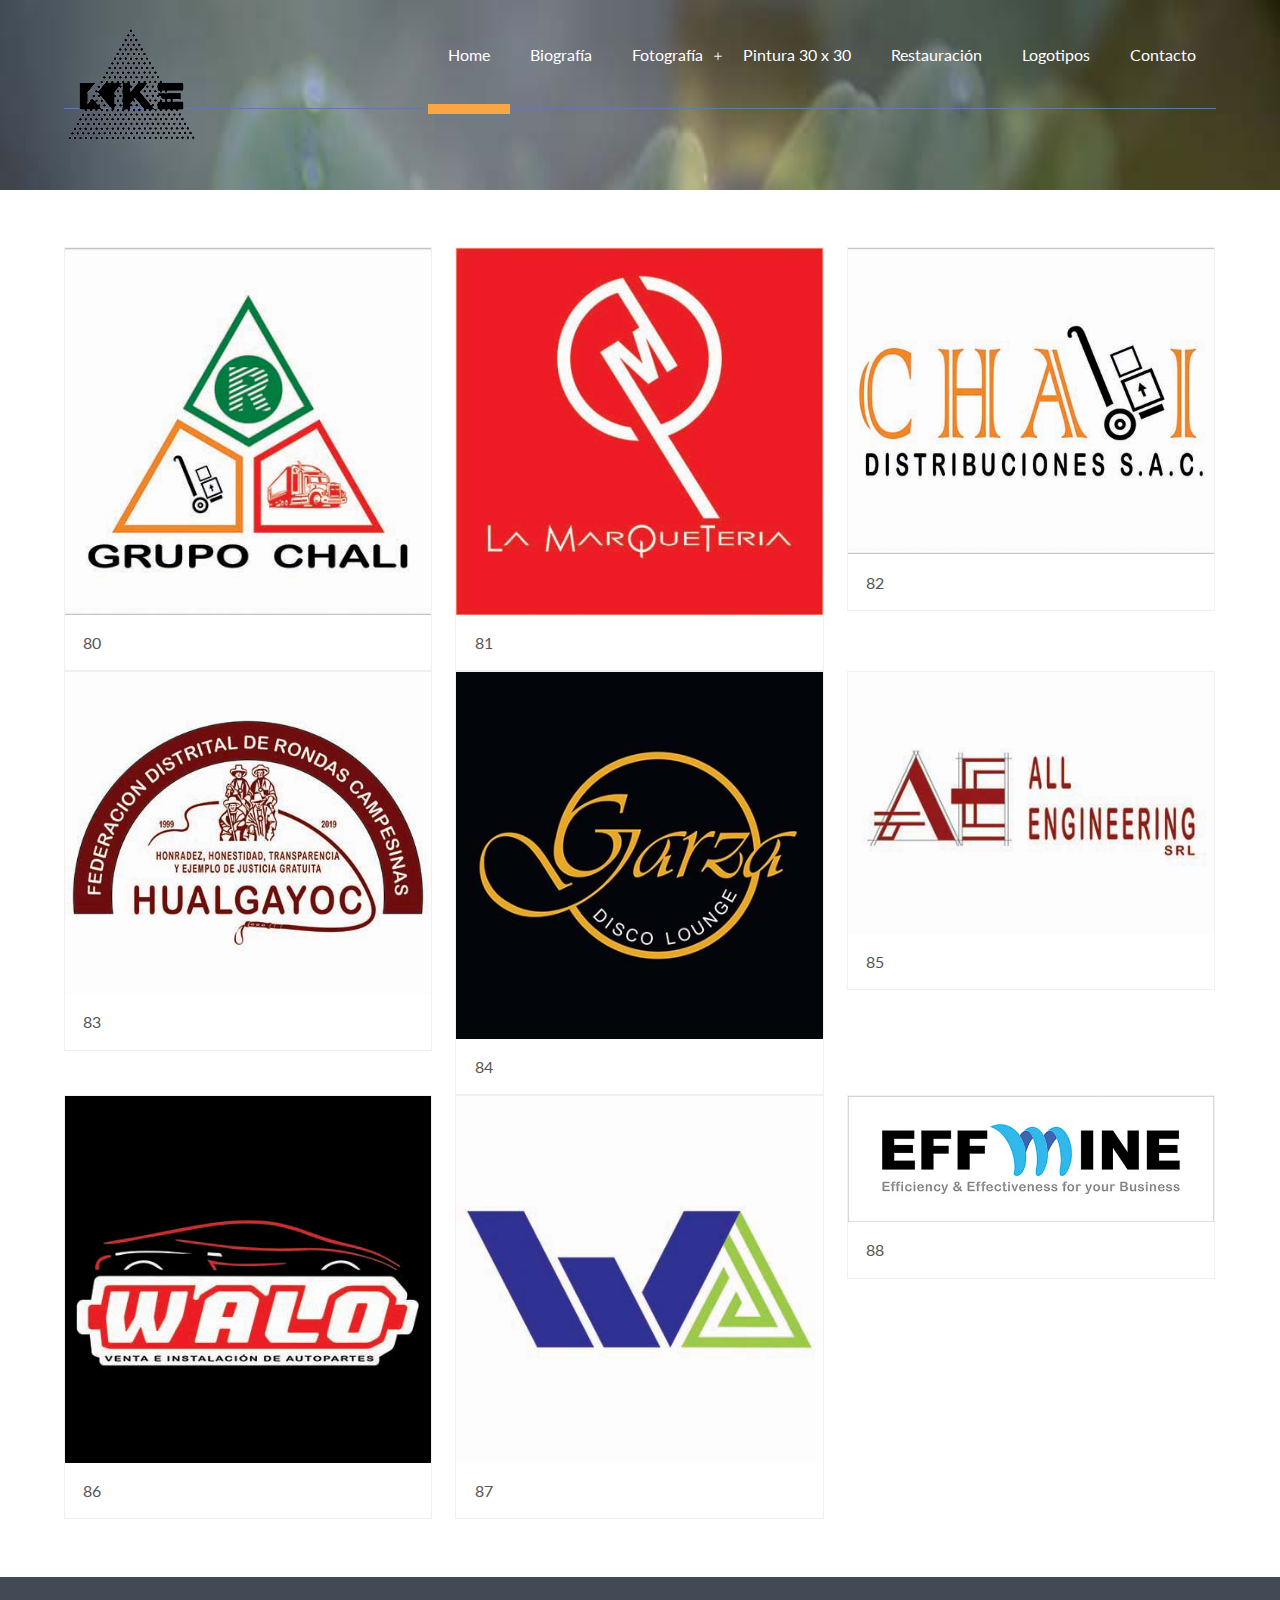
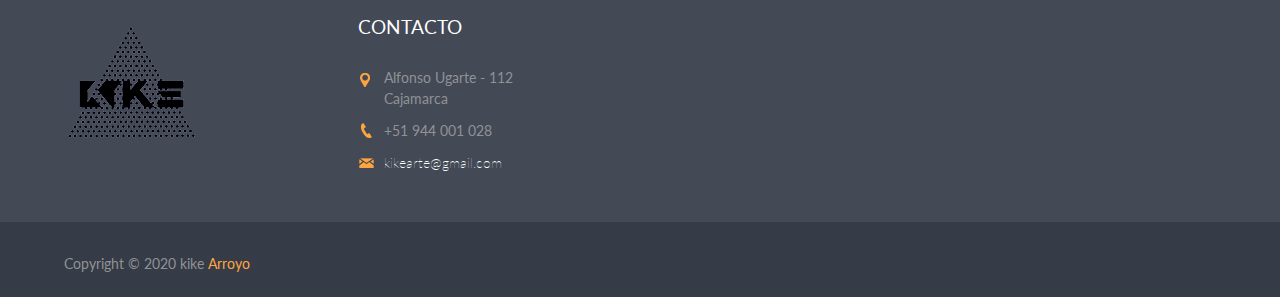
<file: logo.html>
<!--A Design by W3layouts
Author: W3layout
Author URL: http://w3layouts.com
License: Creative Commons Attribution 3.0 Unported
License URL: http://creativecommons.org/licenses/by/3.0/
-->
<!DOCTYPE HTML>
<html>
<head>
<title>Kike Arroyo | Artista Plástico | Artista Gráfico</title>
<meta name="viewport" content="width=device-width, initial-scale=1, maximum-scale=1">
<meta http-equiv="Content-Type" content="text/html; charset=utf-8" />
<link href="css/style.css" rel="stylesheet" type="text/css" media="all" />
<link href='http://fonts.googleapis.com/css?family=Lato:400,300,600,700,800' rel='stylesheet' type='text/css'>
<script src="js/jquery.min.js"></script>
<script type="text/javascript" src="js/jquery.lightbox.js"></script>
<link rel="stylesheet" type="text/css" href="css/lightbox.css" media="screen" />
  <script type="text/javascript">
    $(function() {
        $('.gallery1 a').lightBox();
    });
   </script>
</head>
<body>
<div class="wrap"> 
	<div class="pages-top">
	        <div class="logo">
				<a href="index.html"><img src="images/logo.png" alt=""/></a>
			 </div>
		     <div class="h_menu4"><!-- start h_menu4 -->
				<a class="toggleMenu" href="#">Menu</a>
				<ul class="nav">
					<li class="active"><a href="index.html">Home</a></li>
					
					<li><a href="biog.html">Biografía</a>
					
					<li><a href=" ">Fotografía</a>
						<ul>
							<li><a href="fotobn.html">Fotografía B / N</a></li>
							<li><a href="foto30.html">Fotografía 30 x 30</a></li>
							<li><a href="foto65.html">Fotografía 65 x 25</a></li>
						</ul>
					</li>
					<li><a href="pintura.html">Pintura 30 x 30</a>
						<!-- <ul>
							<li><a href="shortcodes.html">CSR</a></li>
							<li><a href="shortcodes.html">Locations</a></li>
							<li><a href="shortcodes.html">PPV</a></li>
						</ul>
						-->
					</li>
					<li><a href="restau.html">Restauración</a>
						<!-- <ul>
							<li><a href="blog.html">Dropdown</a></li>
							<li><a href="blog.html">Structure</a></li>
							<li><a href="blog.html">People</a></li>
						</ul>
						-->
					</li>
					<li><a href="logo.html">Logotipos</a>
						<!-- <ul>
							<li><a href="portfolio.html">Dropdown</a></li>
							<li><a href="portfolio.html">Structure</a></li>
							<li><a href="portfolio.html">People</a></li>
						</ul>
						-->
					</li>
					<li><a href="contacto.html">Contacto</a></li>
				</ul>
				<script type="text/javascript" src="js/nav.js"></script>
			</div><!-- end h_menu4 -->
			<div class="clear"></div>
		</div><!-- end header_main4 -->
     </div>
	 <div class="main">
	     <div class="wrap">
	 	   <div class="pages">
			 <div class="gallery1">
			   <ul>
				<li>
					<a href="logo/01.jpg"><img src="logo/01.jpg" alt=""/></a>
					<h3>80</h3>
				</li>
				<li>
					<a href="logo/02.jpg"><img src="logo/02.jpg" alt=""/></a>
					<h3>81</h3>
				</li>
				<li class="last">
					<a href="logo/03.jpg"><img src="logo/03.jpg" alt=""/></a>
					<h3>82</h3>
				</li>
				<li>
					<a href="logo/04.jpg"><img src="logo/04.jpg" alt=""/></a>
					<h3>83</h3>
				</li>
				<li>
					<a href="logo/05.jpg"><img src="logo/05.jpg" alt=""/></a>
					<h3>84</h3>
				</li>
				<li class="last">
					<a href="logo/06.jpg"><img src="logo/06.jpg" alt=""/></a>
					<h3>85 </h3>
				</li>
					<li>
					<a href="logo/07.jpg"><img src="logo/07.jpg" alt=""/></a>
					<h3>86</h3>
				</li>
				<li>
					<a href="logo/08.jpg"><img src="logo/08.jpg" alt=""/></a>
					<h3>87</h3>
				</li>
				<li class="last">
					<a href="logo/09.jpg"><img src="logo/09.jpg" alt=""/></a>
					<h3>88 </h3>
				</li>
				   
				   
				   
				   
			   <div class="clear"></div>
			</ul>
		   </div>
		    
				
            <div class="clear"></div>	
		  </div>
		</div>
		<div class="footer">
			<div class="wrap">
				<div class="footer-grid footer-grid1">
					<div class="f-logo">
				     <a href="index.html"><img src="images/logo.png" alt=""></a>
			        </div>
					<p> </p>
				</div>
				<div class="footer-grid footer-grid2">
					<h4>Contacto</h4>
				    <ul>
						<li><i class="pin"> </i><div class="extra-wrap">
							<p>Alfonso Ugarte - 112<br>Cajamarca</p>
						</div></li>
						<li><i class="phone"> </i><div class="extra-wrap">
							<p>+51 944 001 028</p>
						</div></li>
						<li><i class="mail"> </i><div class="extra-wrap1">
							<p>kikearte@gmail.com</p>
						</div></li>
						
					</ul>
				</div>
				<!--  
				<div class="footer-grid footer-grid3">
					<h4> </h4>
					<div class="recent-tweet">
						<div class="recent-tweet-icon">
							<span> </span>
						</div>
						<div class="recent-tweet-info">
							<p>Ds which don't look even slightly believable. If you are going to use a passage <a href="#"> 3 Hours Ago</a></p>
						</div>
						<div class="clear"> </div>
					</div>
					<div class="recent-tweet1">
						<div class="recent-tweet-icon">
							<span> </span>
						</div>
						<div class="recent-tweet-info">
							<p>Ds which don't look even slightly believable. If you are going to use a passage <a href="#"> 3 Hours Ago</a></p>
						</div>
						<div class="clear"> </div>
					</div>
				</div>
				<div class="footer-grid footer-grid4">
					<h4>News Letter</h4>
					<p>Randomised words which don't look even slightly believable. If you are going to use a passage</p>
					<form>
						
						<input type="text" value="Email Address" onfocus="this.value = '';" onblur="if (this.value == '') {this.value = 'Email Address';}">
						<input type="submit" value="">
					</form>
				</div>
	-->
				<div class="clear"> </div>
			</div>
		</div>
		<div class="footer-bottom">
	 		  <div class="wrap">
	     	  	<div class="copy">
				   <p>Copyright © 2020 kike<a href="#"> Arroyo</a></p>
			    </div>
				  
				  <!--  
			    <div class="social">	
				   <ul>	
					  <li class="facebook"><a href="#"><span> </span></a></li>
					  <li class="linkedin"><a href="#"><span> </span></a></li>
					  <li class="twitter"><a href="#"><span> </span></a></li>		
				   </ul>
			    </div>
				   -->
				  
			    <div class="clear"></div>
			  </div>
       </div>
</body>
</html>
</file>
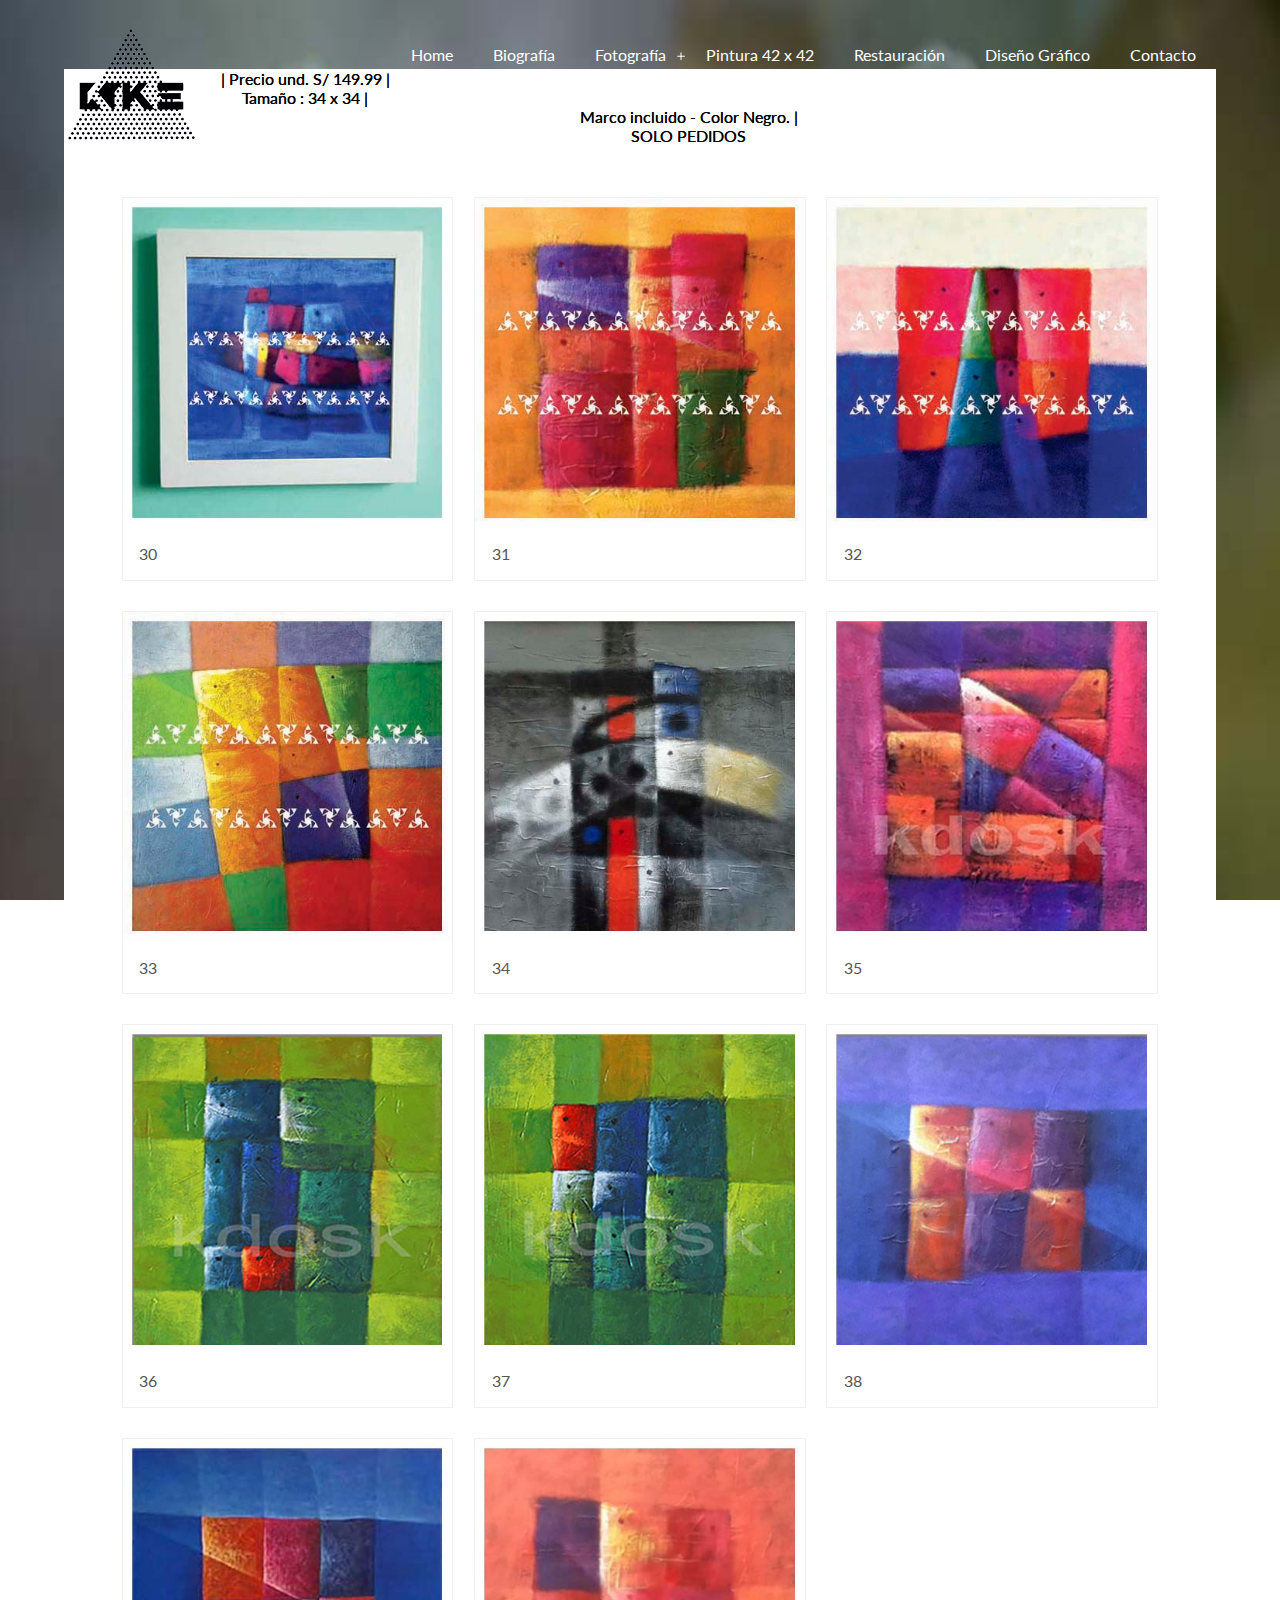
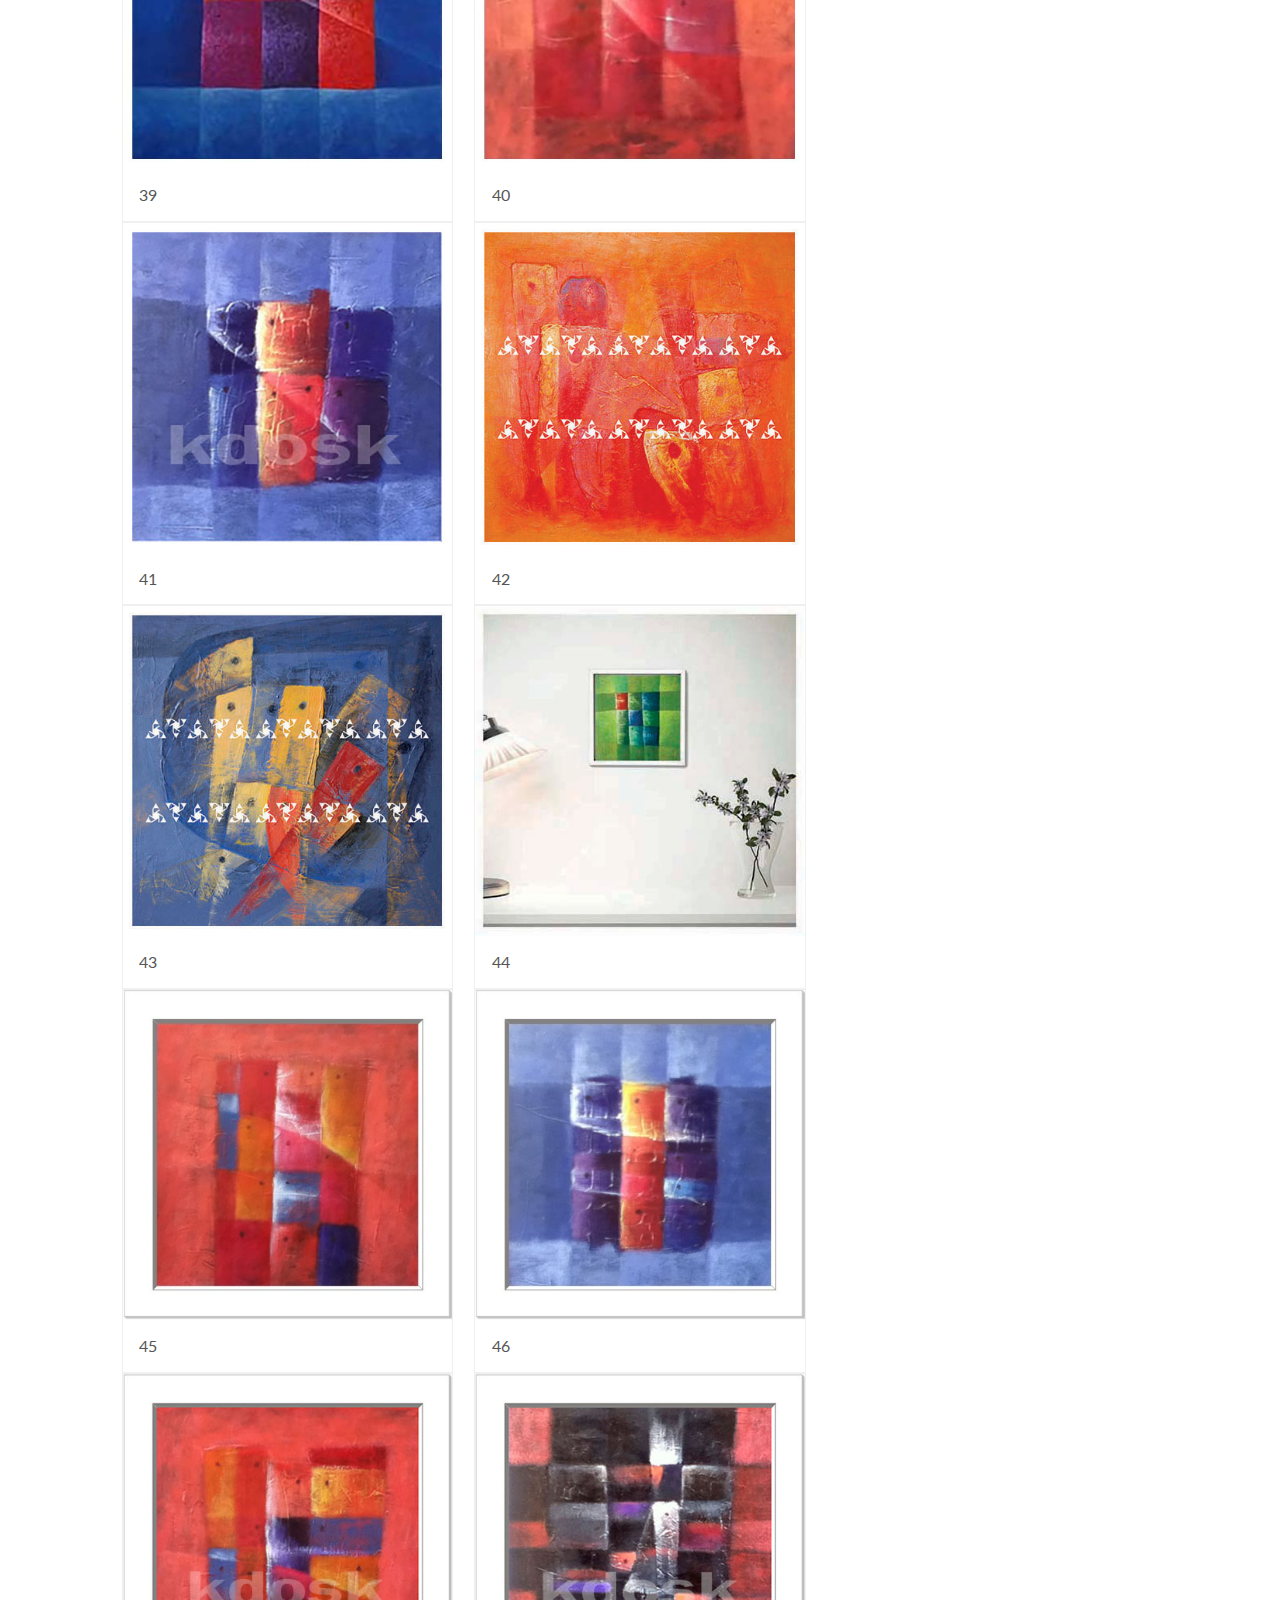
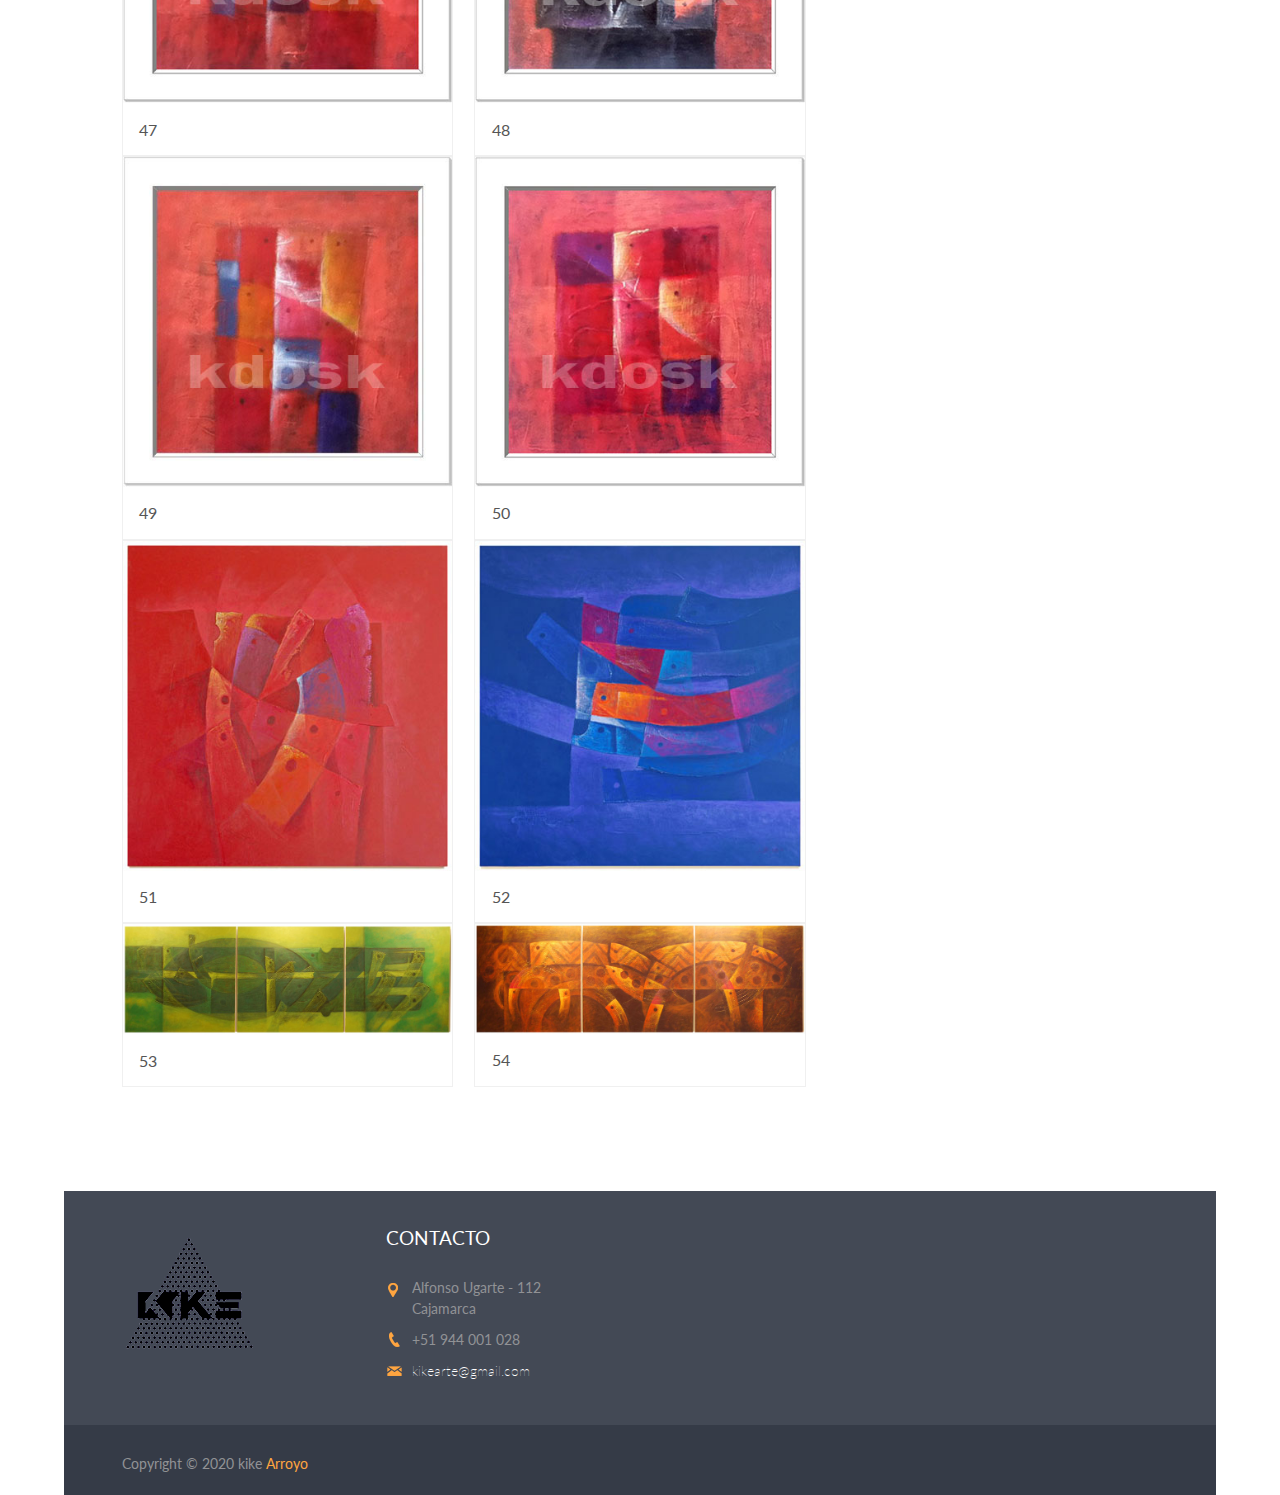
<file: pintura.html>
<!--A Design by W3layouts
Author: W3layout
Author URL: http://w3layouts.com
License: Creative Commons Attribution 3.0 Unported
License URL: http://creativecommons.org/licenses/by/3.0/
-->
<!DOCTYPE HTML>
<html>
<head>
<title>Free Emmeline Website Template | Portfolio :: w3layouts</title>
<meta name="viewport" content="width=device-width, initial-scale=1, maximum-scale=1">
<meta http-equiv="Content-Type" content="text/html; charset=utf-8" />
<link href="css/style.css" rel="stylesheet" type="text/css" media="all" />
<link href='http://fonts.googleapis.com/css?family=Lato:400,300,600,700,800' rel='stylesheet' type='text/css'>
<script src="js/jquery.min.js"></script>
<script type="text/javascript" src="js/jquery.lightbox.js"></script>
<link rel="stylesheet" type="text/css" href="css/lightbox.css" media="screen" />
  <script type="text/javascript">
    $(function() {
        $('.gallery1 a').lightBox();
    });
   </script>
</head>

	<body>
<div class="wrap"> 
	<div class="pages-top">
	        <div class="logo">
				<a href="index.html"><img src="images/logo.png" alt=""/></a>
			 </div>
		     <div class="h_menu4"><!-- start h_menu4 -->
				<a class="toggleMenu" href="#">Menu</a>
				<ul class="nav">
					<li><a href="index.html">Home</a></li>
					
					<li><a href="biog.html">Biografía</a>
					<li><a href=" ">Fotografía</a>
						<ul>
							<li><a href="fotobn.html">Fotografía B / N</a></li>
							<li><a href="foto30.html">Fotografía 42 x 42</a></li>
							<li><a href="foto65.html">Fotografía 65 x 25</a></li>
						</ul>
					</li>
					<li><a href="pintura.html">Pintura 42 x 42</a>
						<!-- <ul>
							<li><a href="shortcodes.html">CSR</a></li>
							<li><a href="shortcodes.html">Locations</a></li>
							<li><a href="shortcodes.html">PPV</a></li>
						</ul>
						-->
					</li>
					<li><a href="restau.html">Restauración</a>
						<!-- <ul>
							<li><a href="blog.html">Dropdown</a></li>
							<li><a href="blog.html">Structure</a></li>
							<li><a href="blog.html">People</a></li>
						</ul>
						-->
					</li>
					                   
                    <li><a href="dise.html">Diseño Gráfico</a>
						
					</li>
                    
                    
											<!-- <ul>
							<li><a href="portfolio.html">Dropdown</a></li>
							<li><a href="portfolio.html">Structure</a></li>
							<li><a href="portfolio.html">People</a></li>
						</ul>
						-->
					</li>
					<li><a href="cont.html">Contacto</a></li>
				</ul>
                    
                    
                    
				<script type="text/javascript" src="js/nav.js"></script>
			</div>
	
	<!-- end header_main4 -->
     </div>
	
	
	
	 <div class="main">
	     <div class="wrap">
			 
			 <h2 class="pre">

				 <h2 class="pre">
				 <p> </p>
				 | Precio und. S/ 149.99 | Tamaño : 34 x 34 | Marco incluido - Color Negro. |</p>
			 <P> </P>
			 <p>SOLO PEDIDOS</p>
			 </h2>
			 
	 	   <div class="pages">
			 <div class="gallery1">
			   <ul>
				<li>
					<a href="pint/60.jpg"><img src="pint/60.jpg" alt=""/></a>
					<h3>30</h3>
				</li>
				<li>
					<a href="pint/61.jpg"><img src="pint/61.jpg" alt=""/></a>
					<h3>31</h3>
				</li>
				<li class="last">
					<a href="pint/62.jpg"><img src="pint/62.jpg" alt=""/></a>
					<h3>32</h3>
				</li>
				<li>
					<a href="pint/63.jpg"><img src="pint/63.jpg" alt=""/></a>
					<h3>33</h3>
				</li>
				<li>
					<a href="pint/64.jpg"><img src="pint/64.jpg" alt=""/></a>
					<h3>34</h3>
				</li>
				<li class="last">
					<a href="pint/65.jpg"><img src="pint/65.jpg" alt=""/></a>
					<h3>35 </h3>
				</li>
					<li> 
					<a href="pint/66.jpg"><img src="pint/66.jpg" alt=""/></a>
					<h3>36</h3>
				</li>
				<li>
					<a href="pint/67.jpg"><img src="pint/67.jpg" alt=""/></a>
					<h3>37</h3>
				</li>
				<li class="last">
					<a href="pint/68.jpg"><img src="pint/68.jpg" alt=""/></a>
					<h3>38 </h3>
				</li>
				   
				   <li>
					<a href="pint/69.jpg"><img src="pint/69.jpg" alt=""/></a>
					<h3>39</h3>
				</li><li>
					<a href="pint/70.jpg"><img src="pint/70.jpg" alt=""/></a>
					<h3>40</h3>
				</li><li>
					<a href="pint/71.jpg"><img src="pint/71.jpg" alt=""/></a>
					<h3>41</h3>
				</li><li>
					<a href="pint/72.jpg"><img src="pint/72.jpg" alt=""/></a>
					<h3>42</h3>
				</li><li>
					<a href="pint/73.jpg"><img src="pint/73.jpg" alt=""/></a>
					<h3>43</h3>
				</li><li>
					<a href="pint/74.jpg"><img src="pint/74.jpg" alt=""/></a>
					<h3>44</h3>
				</li><li>
					<a href="pint/75.jpg"><img src="pint/75.jpg" alt=""/></a>
					<h3>45</h3>
				</li><li>
					<a href="pint/76.jpg"><img src="pint/76.jpg" alt=""/></a>
					<h3>46</h3>
				</li><li>
					<a href="pint/77.jpg"><img src="pint/77.jpg" alt=""/></a>
					<h3>47</h3>
				</li><li>
					<a href="pint/78.jpg"><img src="pint/78.jpg" alt=""/></a>
					<h3>48</h3>
				</li>
				   <li>
					<a href="pint/79.jpg"><img src="pint/79.jpg" alt=""/></a>
					<h3>49</h3>
				</li><li>
					<a href="pint/80.jpg"><img src="pint/80.jpg" alt=""/></a>
					<h3>50</h3>
				</li><li>
					<a href="pint/81.jpg"><img src="pint/81.jpg" alt=""/></a>
					<h3>51</h3>
				</li><li>
					<a href="pint/82.jpg"><img src="pint/82.jpg" alt=""/></a>
					<h3>52</h3>
				</li><li>
					<a href="pint/83.jpg"><img src="pint/83.jpg" alt=""/></a>
					<h3>53</h3>
				</li><li>
					<a href="pint/84.jpg"><img src="pint/84.jpg" alt=""/></a>
					<h3>54</h3>
				</li>
				   
				   
			   <div class="clear"></div>
			</ul>
		   </div>
		    <ul class="dc_pagination dc_paginationA dc_paginationA06">
			  
				
            <div class="clear"></div>	
		  </div>
		</div>
		<div class="footer">
			<div class="wrap">
				<div class="footer-grid footer-grid1">
					<div class="f-logo">
				     <a href="index.html"><img src="images/logo.png" alt=""></a>
			        </div>
					<p> </p>
				</div>
				<div class="footer-grid footer-grid2">
					<h4>Contacto</h4>
				    <ul>
						<li><i class="pin"> </i><div class="extra-wrap">
							<p>Alfonso Ugarte - 112<br>Cajamarca</p>
						</div></li>
						<li><i class="phone"> </i><div class="extra-wrap">
							<p>+51 944 001 028</p>
						</div></li>
						<li><i class="mail"> </i><div class="extra-wrap1">
							<p>kikearte@gmail.com</p>
						</div></li>
						
					</ul>
				</div>
				<!--  
				<div class="footer-grid footer-grid3">
					<h4> </h4>
					<div class="recent-tweet">
						<div class="recent-tweet-icon">
							<span> </span>
						</div>
						<div class="recent-tweet-info">
							<p>Ds which don't look even slightly believable. If you are going to use a passage <a href="#"> 3 Hours Ago</a></p>
						</div>
						<div class="clear"> </div>
					</div>
					<div class="recent-tweet1">
						<div class="recent-tweet-icon">
							<span> </span>
						</div>
						<div class="recent-tweet-info">
							<p>Ds which don't look even slightly believable. If you are going to use a passage <a href="#"> 3 Hours Ago</a></p>
						</div>
						<div class="clear"> </div>
					</div>
				</div>
				<div class="footer-grid footer-grid4">
					<h4>News Letter</h4>
					<p>Randomised words which don't look even slightly believable. If you are going to use a passage</p>
					<form>
						
						<input type="text" value="Email Address" onfocus="this.value = '';" onblur="if (this.value == '') {this.value = 'Email Address';}">
						<input type="submit" value="">
					</form>
				</div>
	-->
				<div class="clear"> </div>
			</div>
		</div>
		<div class="footer-bottom">
	 		  <div class="wrap">
	     	  	<div class="copy">
				   <p>Copyright © 2020 kike<a href="#"> Arroyo</a></p>
			    </div>
				  
				  <!--  
			    <div class="social">	
				   <ul>	
					  <li class="facebook"><a href="#"><span> </span></a></li>
					  <li class="linkedin"><a href="#"><span> </span></a></li>
					  <li class="twitter"><a href="#"><span> </span></a></li>		
				   </ul>
			    </div>
				   -->
				  
			    <div class="clear"></div>
			  </div>
       </div>
</body>
</html>
</file>
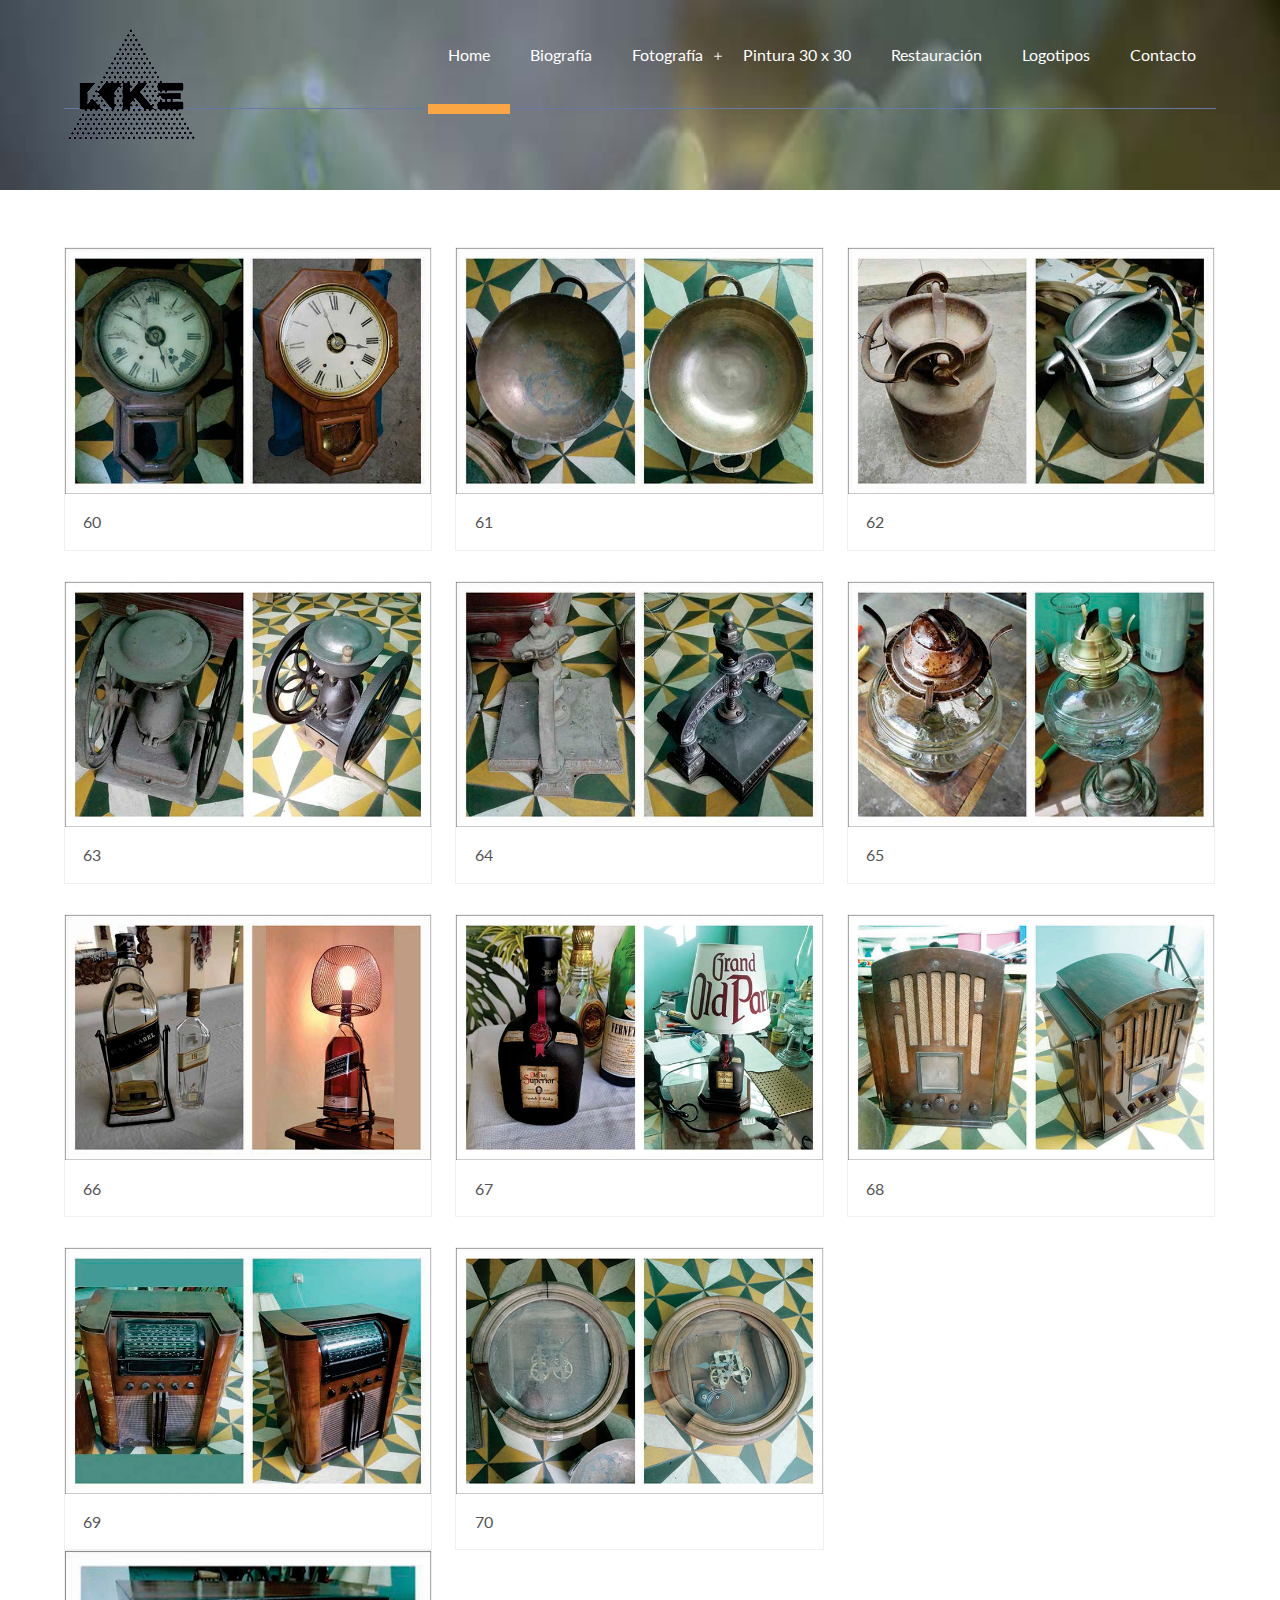
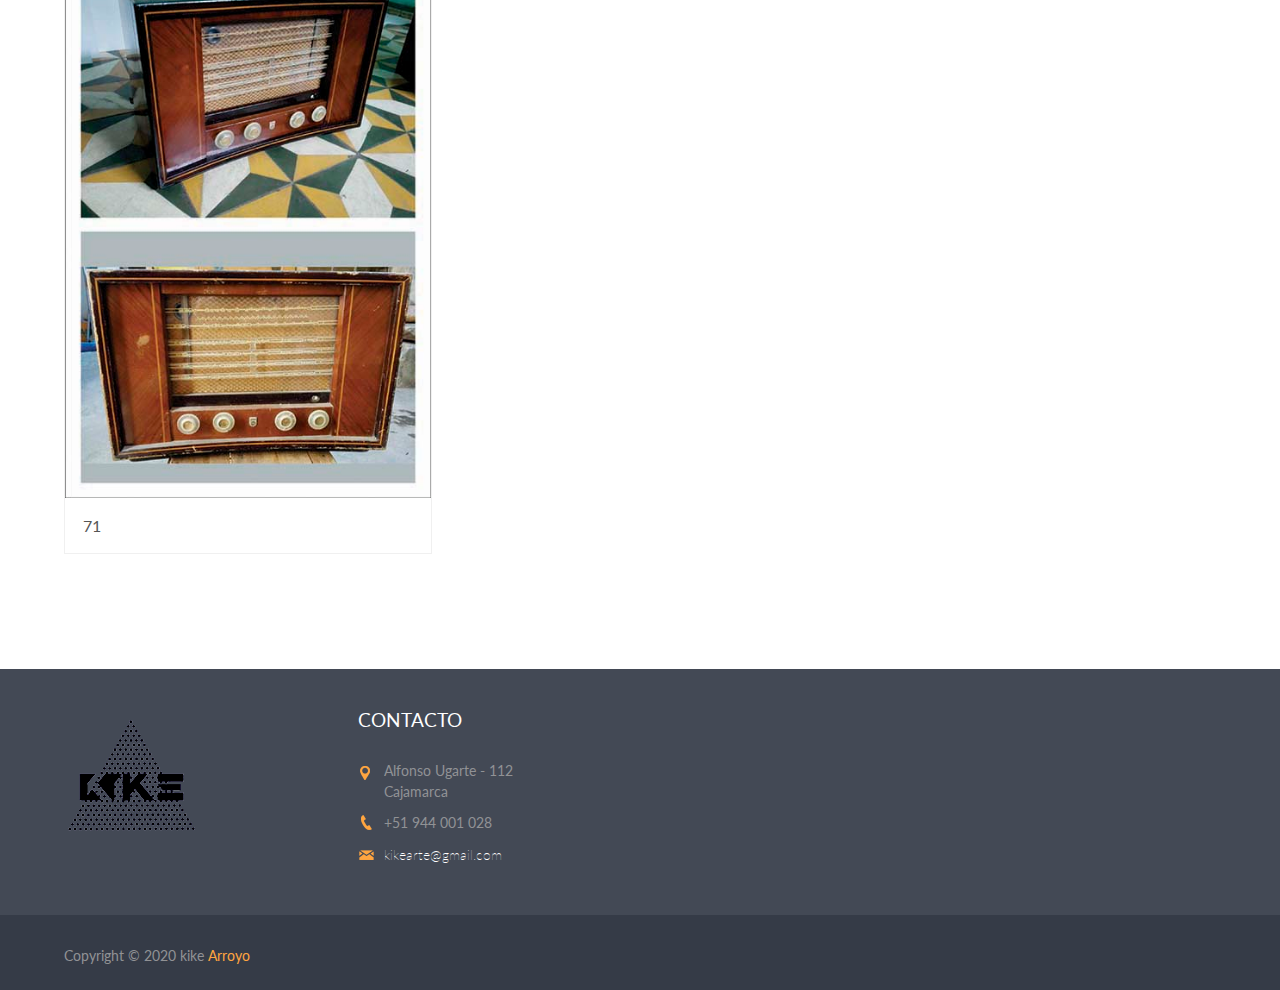
<file: restau.html>
<!--A Design by W3layouts
Author: W3layout
Author URL: http://w3layouts.com
License: Creative Commons Attribution 3.0 Unported
License URL: http://creativecommons.org/licenses/by/3.0/
-->
<!DOCTYPE HTML>
<html>
<head>
<title>Free Emmeline Website Template | Portfolio :: w3layouts</title>
<meta name="viewport" content="width=device-width, initial-scale=1, maximum-scale=1">
<meta http-equiv="Content-Type" content="text/html; charset=utf-8" />
<link href="css/style.css" rel="stylesheet" type="text/css" media="all" />
<link href='http://fonts.googleapis.com/css?family=Lato:400,300,600,700,800' rel='stylesheet' type='text/css'>
<script src="js/jquery.min.js"></script>
<script type="text/javascript" src="js/jquery.lightbox.js"></script>
<link rel="stylesheet" type="text/css" href="css/lightbox.css" media="screen" />
  <script type="text/javascript">
    $(function() {
        $('.gallery1 a').lightBox();
    });
   </script>
</head>
<body>
<div class="wrap"> 
	<div class="pages-top">
	        <div class="logo">
				<a href="index.html"><img src="images/logo.png" alt=""/></a>
			 </div>
		     <div class="h_menu4"><!-- start h_menu4 -->
				<a class="toggleMenu" href="#">Menu</a>
				<ul class="nav">
					<li class="active"><a href="index.html">Home</a></li>
					
					<li><a href="biog.html">Biografía</a>
					<li><a href=" ">Fotografía</a>
						<ul>
							<li><a href="fotobn.html">Fotografía B / N</a></li>
							<li><a href="foto30.html">Fotografía 30 x 30</a></li>
							<li><a href="foto65.html">Fotografía 65 x 25</a></li>
						</ul>
					</li>
					<li><a href="pintura.html">Pintura 30 x 30</a>
						<!-- <ul>
							<li><a href="shortcodes.html">CSR</a></li>
							<li><a href="shortcodes.html">Locations</a></li>
							<li><a href="shortcodes.html">PPV</a></li>
						</ul>
						-->
					</li>
					<li><a href="restau.html">Restauración</a>
						<!-- <ul>
							<li><a href="blog.html">Dropdown</a></li>
							<li><a href="blog.html">Structure</a></li>
							<li><a href="blog.html">People</a></li>
						</ul>
						-->
					</li>
					<li><a href="logo.html">Logotipos</a>
						<!-- <ul>
							<li><a href="portfolio.html">Dropdown</a></li>
							<li><a href="portfolio.html">Structure</a></li>
							<li><a href="portfolio.html">People</a></li>
						</ul>
						-->
					</li>
					<li><a href="contacto.html">Contacto</a></li>
				</ul>
				<script type="text/javascript" src="js/nav.js"></script>
			</div><!-- end h_menu4 -->
			<div class="clear"></div>
		</div><!-- end header_main4 -->
     </div>
	 <div class="main">
	     <div class="wrap">
	 	   <div class="pages">
			 <div class="gallery1">
			   <ul>
				<li>
					<a href="rest/01.jpg"><img src="rest/01.jpg" alt=""/></a>
					<h3>60</h3>
				</li>
				<li>
					<a href="rest/02.jpg"><img src="rest/02.jpg" alt=""/></a>
					<h3>61</h3>
				</li>
				<li class="last">
					<a href="rest/03.jpg"><img src="rest/03.jpg" alt=""/></a>
					<h3>62</h3>
				</li>
				<li>
					<a href="rest/04.jpg"><img src="rest/04.jpg" alt=""/></a>
					<h3>63</h3>
				</li>
				<li>
					<a href="rest/05.jpg"><img src="rest/05.jpg" alt=""/></a>
					<h3>64</h3>
				</li>
				<li class="last">
					<a href="rest/06.jpg"><img src="rest/06.jpg" alt=""/></a>
					<h3>65 </h3>
				</li>
					<li>
					<a href="rest/07.jpg"><img src="rest/07.jpg" alt=""/></a>
					<h3>66</h3>
				</li>
				<li>
					<a href="rest/08.jpg"><img src="rest/08.jpg" alt=""/></a>
					<h3>67</h3>
				</li>
				<li class="last">
					<a href="rest/09.jpg"><img src="rest/09.jpg" alt=""/></a>
					<h3>68 </h3>
				</li>
				   
				   <li>
					<a href="rest/10.jpg"><img src="rest/10.jpg" alt=""/></a>
					<h3>69</h3>
				</li><li>
					<a href="rest/11.jpg"><img src="rest/11.jpg" alt=""/></a>
					<h3>70</h3>
				</li><li>
					<a href="rest/12.jpg"><img src="rest/12.jpg" alt=""/></a>
					<h3>71</h3>
				</li>
				   
				   
			   <div class="clear"></div>
			</ul>
		   </div>
		    <ul class="dc_pagination dc_paginationA dc_paginationA06">
			  
				
            <div class="clear"></div>	
		  </div>
		</div>
		<div class="footer">
			<div class="wrap">
				<div class="footer-grid footer-grid1">
					<div class="f-logo">
				     <a href="index.html"><img src="images/logo.png" alt=""></a>
			        </div>
					<p> </p>
				</div>
				<div class="footer-grid footer-grid2">
					<h4>Contacto</h4>
				    <ul>
						<li><i class="pin"> </i><div class="extra-wrap">
							<p>Alfonso Ugarte - 112<br>Cajamarca</p>
						</div></li>
						<li><i class="phone"> </i><div class="extra-wrap">
							<p>+51 944 001 028</p>
						</div></li>
						<li><i class="mail"> </i><div class="extra-wrap1">
							<p>kikearte@gmail.com</p>
						</div></li>
						
					</ul>
				</div>
				<!--  
				<div class="footer-grid footer-grid3">
					<h4> </h4>
					<div class="recent-tweet">
						<div class="recent-tweet-icon">
							<span> </span>
						</div>
						<div class="recent-tweet-info">
							<p>Ds which don't look even slightly believable. If you are going to use a passage <a href="#"> 3 Hours Ago</a></p>
						</div>
						<div class="clear"> </div>
					</div>
					<div class="recent-tweet1">
						<div class="recent-tweet-icon">
							<span> </span>
						</div>
						<div class="recent-tweet-info">
							<p>Ds which don't look even slightly believable. If you are going to use a passage <a href="#"> 3 Hours Ago</a></p>
						</div>
						<div class="clear"> </div>
					</div>
				</div>
				<div class="footer-grid footer-grid4">
					<h4>News Letter</h4>
					<p>Randomised words which don't look even slightly believable. If you are going to use a passage</p>
					<form>
						
						<input type="text" value="Email Address" onfocus="this.value = '';" onblur="if (this.value == '') {this.value = 'Email Address';}">
						<input type="submit" value="">
					</form>
				</div>
	-->
				<div class="clear"> </div>
			</div>
		</div>
		<div class="footer-bottom">
	 		  <div class="wrap">
	     	  	<div class="copy">
				   <p>Copyright © 2020 kike<a href="#"> Arroyo</a></p>
			    </div>
				  
				  <!--  
			    <div class="social">	
				   <ul>	
					  <li class="facebook"><a href="#"><span> </span></a></li>
					  <li class="linkedin"><a href="#"><span> </span></a></li>
					  <li class="twitter"><a href="#"><span> </span></a></li>		
				   </ul>
			    </div>
				   -->
				  
			    <div class="clear"></div>
			  </div>
       </div>
</body>
</html>
</file>
<file: css/style.css>
/*
Author: W3layout
Author URL: http://w3layouts.com
License: Creative Commons Attribution 3.0 Unported
License URL: http://creativecommons.org/licenses/by/3.0/
*/
/* reset */
html,body,div,span,applet,object,iframe,h1,h2,h3,h4,h5,h6,p,blockquote,pre,a,abbr,acronym,address,big,cite,code,del,dfn,em,img,ins,kbd,q,s,samp,small,strike,strong,sub,sup,tt,var,b,u,i,dl,dt,dd,ol,nav ul,nav li,fieldset,form,label,legend,table,caption,tbody,tfoot,thead,tr,th,td,article,aside,canvas,details,embed,figure,figcaption,footer,header,hgroup,menu,nav,output,ruby,section,summary,time,mark,audio,video{margin:0;padding:0;border:0;font-size:100%;font:inherit;vertical-align:baseline;}
article, aside, details, figcaption, figure,footer, header, hgroup, menu, nav, section {display: block;}
ol,ul{list-style:none;margin:0;padding:0;}
blockquote,q{quotes:none;}
blockquote:before,blockquote:after,q:before,q:after{content:'';content:none;}
table{border-collapse:collapse;border-spacing:0;}
/* start editing from here */
a{text-decoration:none;}
.txt-rt{text-align:right;}/* text align right */
.txt-lt{text-align:left;}/* text align left */
.txt-center{text-align:center;}/* text align center */
.float-rt{float:right;}/* float right */
.float-lt{float:left;}/* float left */
.clear{clear:both;}/* clear float */
.pos-relative{position:relative;}/* Position Relative */
.pos-absolute{position:absolute;}/* Position Absolute */
.vertical-base{	vertical-align:baseline;}/* vertical align baseline */
.vertical-top{	vertical-align:top;}/* vertical align top */
.underline{	padding-bottom:5px;	border-bottom: 1px solid #eee; margin:0 0 20px 0;}/* Add 5px bottom padding and a underline */
nav.vertical ul li{	display:block;}/* vertical menu */
nav.horizontal ul li{	display: inline-block;}/* horizontal menu */
img{max-width:100%;}
/*end reset*/
body{
	font-family: 'Lato', sans-serif;
	background:#fff;
	background: url(../images/banner_bg.jpg) no-repeat center fixed;
	-webkit-background-size: cover;
	-moz-background-size: cover;
	-o-background-size: cover;
	background-size: cover;
	background-position:center;
	background-size: 100% 100%;
}
.wrap{
	width:80%;
	margin:0 auto;
	-moz-transition:all .2s linear;
	-webkit-transition:all .2s linear; 
	-o-transition:all .2s linear; 
	-ms-transition:all .2s linear;
}
.header-top{
	padding: 7% 0 0% 0%;
	background: url(../images/border.png) repeat-x 0px 163px;
}
.pages-top{
	padding: 3% 0;
	background: url(../images/border.png) repeat-x 0px 112px;
}
.logo {
	float:left;
	width: 13.5%;
	margin-top:-1.5%;
}
/* start h_menu */
.h_menu4{
	float:right;
}
.toggleMenu {
    display:  none;
    background: rgba(29, 82, 99, 0.22);
    padding: 10px 15px;
    width: 100%;
    color: #fff;
}
.nav {
    list-style: none;
     *zoom: 1;
}
.nav:before,
.nav:after {
    content: " "; 
    display: table; 
}
.nav:after {
    clear: both;
}
.nav ul {
    list-style: none;
    width: 9em;
}
.nav li a {
	display: block;
	padding: 10px 20px 40px 20px;
	color: #fff;
	font-size:1em;
}
.nav li {
    position: relative;
}
.nav li.active a, .nav li a:hover {
	border-bottom:10px solid #faa645;
}
.nav > li {
    float: left;
}
.nav > li > a.parent {
   background: url(../images/plus.png) no-repeat right top 16px;
}
.nav > li > a:hover{
	color:#f6a244;
}
.nav li  ul {
    position: absolute;
    left: -9999px;
}
.nav > li.hover > ul {
    left:0px;
}
.nav li li.hover ul {
    left: 100%;
    top: 0;
    -webkit-transition: background .2s linear;
	-moz-transition: background .2s linear;
	-ms-transition: background .2s linear;
	-o-transition:  background .2s linear;
	transition: background .2s linear;
}
.nav li li a {
	font-size: 0.8725em;
	padding: 10px;
	display: block;
	color:#fff;
	background:rgba(73, 93, 137, 0.56);
	position: relative;
	z-index:9999;
	border-top: 1px solid rgba(233, 233, 233, 0.09);
	-webkit-transition: all 0.3s ease-out;
	-moz-transition: all 0.3s ease-out;
	-ms-transition: all 0.3s ease-out;
	-o-transition: all 0.3s ease-out;
	transition: all 0.3s ease-out;
}
.nav li li li a {
    background:#249578;
    z-index:200;
    border-top: 1px solid #1d7a62;
}
.nav li li a:hover{
	background:#FAA645;
	color:#fff;
	border-bottom:none;
}
.pre {
    text-align: center;
    text-shadow: 0px 0px;
    color: #000000;
}

/***** Media Quries *****/
@media screen and (max-width: 768px) {
	.wrap{
		width:95%;
	}
	.h_logo4{
		text-align:center;
		float: none;
		margin: 4% 0;
	}
	.h_menu4{
		float: none;
		margin:2% 0;
	}
	.toggleMenu {
		padding: 10px 15px;
		width: 96%;
	}
	.nav li a {
		padding: 10px 15px;
	}
	.nav {
		background: rgba(255, 255, 255, 0.22);
	}
    .active {
        display: block;
    }
    .nav > li {
        float: none;
    }
    .nav > li > .parent {
        background-position: 95% 50% !important;
    }
   .nav ul {
        display: block;
        width: 100%;
    }
   .nav > li.hover > ul , .nav li li.hover ul {
        position: static;
    }
}
@media screen and (max-width: 640px) {
	.wrap{
		width:95%;
	}
	.toggleMenu {
		width: 95%;
	}
}
@media screen and (max-width: 480px) {
	.wrap{
		width:95%;
	}
	.toggleMenu {
		width: 92%;
	}
}
@media screen and (max-width: 320px) {
	.wrap{
		width:95%;
	}
	.toggleMenu {
		width: 89%;
	}
}
.slider{
	margin-bottom:5%;
}
/*--content--*/
.main{
    background: #fff;
    text-align: left;
    margin-left: 0px;
    padding-left: 0px;
	
}
.col_1_of_4:first-child {
	margin-left: 0;
}
.span_1_of_4 {
	width:30.7%;
}
.col_1_of_4 {
	display: block;
	float: left;
	margin: 1% 0 1% 3.6%;
	box-shadow: 0 0 3px #B6B5B5;
	-webkit-box-shadow: 0 0 3px #B6B5B5;
	-moz-box-shadow: 0 0 3px #B6B5B5;
	-o-box-shadow: 0 0 3px #B6B5B5;
	border-radius: 7px;
	-webkit-border-radius: 7px;
	-moz-border-radius: 7px;
	-o-border-radius: 7px;
	position:relative;
}
.span_1_of_4 img{
	border-top-left-radius:7px;
	-webkit-border-top-left-radius:7px;
	-moz-border-top-left-radius:7px;
	-o-border-top-left-radius:7px;
	border-top-right-radius:7px;
	-webkit-border-top-right-radius:7px;
	-moz-border-top-right-radius:7px;
	-o-border-top-right-radius:7px;
	display:block;
}
h2.m_1{
    font-size: 1.3em;
    line-height: 1.5em;
    width: 70%;
    margin: 0 auto;
    text-align: center;
    color: #555;
    padding: 5% 0 7% 0;
}
i.settings{
	width: 100px;
	height: 100px;
	background: url(../images/img-sprite.png)-141px -4px;
	float: left;
	position: absolute;
	text-align: center;
	margin: 0 auto;
	top: -50px;
	left: 37%;
}
i.clock{
	width: 100px;
	height: 100px;
	background: url(../images/img-sprite.png)-267px -2px;
	float: left;
	position: absolute;
	text-align: center;
	margin: 0 auto;
	top: -50px;
	left: 37%;
}
i.aeroplane{
	width: 100px;
	height: 100px;
	background: url(../images/img-sprite.png)-389px -1px;
	float: left;
	position: absolute;
	text-align: center;
	margin: 0 auto;
	top: -50px;
	left: 37%;
}
.desc{
	text-align:center;
	padding:8%;
}
.desc h3{
	color:#222;
	font-size:1.3em;
	margin-bottom: 5%;
}
.desc p{
	color:#555;
	font-size:1em;
	line-height:1.5em;
}
/*--content-middle--*/
.col_1_of_middle:first-child {
	margin-left: 0;
}
.span_1_of_middle {
	width:47.7%;
}
.col_1_of_middle {
	display: block;
	float: left;
	margin: 1% 0 1% 3.6%;
}
.m_3{
	text-align: center;
	position: relative;
	text-transform:uppercase;
	color:#777;
	font-size:1.7em;
	padding:5% 0;
}
span.left_line{
	height: 3px;
	width: 503px;
	display: block;
	background: url(../images/border1.png) no-repeat 0px 0px;
	position: absolute;
	left: 0%;
	bottom:75px;
}
span.right_line{
	height: 3px;
	width: 503px;
	display: block;
	background: url(../images/border1.png) no-repeat 0px 0px;
	position: absolute;
	right:0%;
	bottom:75px;
}
.span_1_of_middle h3{
	color:#000;
	font-size:1.2em;
	margin-bottom:5%;
}
.span_1_of_middle p{
	color:#555;
	font-size:0.9em;
	line-height:1.8em;
}
.btn{
	margin-top:5%;
}
.btn a {
	border: none;
	font-weight: 100;
	color: #FFF;
	cursor: pointer;
	padding: 15px 50px;
	display: inline-block;
	font-size: 1em;
	outline: none;
	-webkit-transition: all 0.3s;
	-moz-transition: all 0.3s;
	transition: all 0.3s;
	border-radius: 3px;
	-webkit-border-radius: 3px;
	-moz-border-radius: 3px;
	-o-border-radius: 3px;
	background: #FFA540;
}
.btn a:hover{
	background:#F1962F;
}
.skills {
	width: 100%;
	margin: 10px 0;
	background-color: #D7DEE0;
	height: 10px;
}
.skills > div {
	height: 100%;
	display: block;
	background-color:#ffa540;
}
.content-middle-bottom{
	padding:5% 0 0 0; 
}
ul.progress.vertical {
    position: relative;
    width:65px;
    min-height:330px;
    float: left;
    margin-right:50px;
  	background:#ffa540;
}
li.bar {
	background:#eee;
	width: 50px;
	position: absolute;
}
li.bar1 {
	background:#eee;
	height: 50%;
	width: 50px;
	position: absolute;
}
/*--projects--*/
.col_1_of_projects:first-child {
	margin-left: 0;
}
.span_1_of_projects {
	width: 22.8%;
}
.col_1_of_projects {
	display: block;
	float: left;
	margin: 1% 0 1% 2.6%;
}
.view {
   width:290px;
   height:350px;
   float: left;
   overflow: hidden;
   position: relative;
   text-align: center;
   cursor: default;
}
.view .mask,.view .content {
   width: 290px;
   height:350px;
   position: absolute;
   overflow: hidden;
   top: 0;
   left: 0;
   cursor: pointer;
}
.view img {
   display: block;
   position: relative;
}
.view h2 {
   text-transform: uppercase;
   color: #fff;
   text-align: center;
   position: relative;
   font-size: 17px;
   padding: 10px;
   background: rgba(0, 0, 0, 0.8);
   margin: 20px 0 0 0;
}
.view p {
   font-family: Georgia, serif;
   font-style: italic;
   font-size: 12px;
   position: relative;
   color: #fff;
   padding: 10px 20px 20px;
   text-align: center;
}
.info {
   display: inline-block;
   text-decoration: none;
   padding: 7px 14px;
   background: #000;
   color: #fff;
   text-transform: uppercase;
   -webkit-box-shadow: 0 0 1px #000;
   -moz-box-shadow: 0 0 1px #000;
   box-shadow: 0 0 1px #000;
}
.info: hover {
   -webkit-box-shadow: 0 0 5px #000;
   -moz-box-shadow: 0 0 5px #000;
   box-shadow: 0 0 5px #000;
}
h3.m_4{
	text-align:center;
	padding:5% 0;
}
h3.m_4 a{
	color:#555;
	text-transform:uppercase;
	font-size:1em;
}
h3.m_4 a:hover{
	color:#FFA540;
}
p.m_5{
	text-align:center;
	color:#999;
	font-size:0.85em;
}
.view-first img {
   -webkit-transition: all 0.2s linear;
   -moz-transition: all 0.2s linear;
   -o-transition: all 0.2s linear;
   -ms-transition: all 0.2s linear;
   transition: all 0.2s linear;
}
.view-first .mask {
   -ms-filter: "progid: DXImageTransform.Microsoft.Alpha(Opacity=0)";
   filter: alpha(opacity=0);
   opacity: 0;
   background-color: rgba(219,127,8, 0.7);
   -webkit-transition: all 0.4s ease-in-out;
   -moz-transition: all 0.4s ease-in-out;
   -o-transition: all 0.4s ease-in-out;
   -ms-transition: all 0.4s ease-in-out;
   transition: all 0.4s ease-in-out;
}
.view-first h2 {
   -webkit-transform: translateY(-100px);
   -moz-transform: translateY(-100px);
   -o-transform: translateY(-100px);
   -ms-transform: translateY(-100px);
   transform: translateY(-100px);
   -ms-filter: "progid: DXImageTransform.Microsoft.Alpha(Opacity=0)";
   filter: alpha(opacity=0);
   opacity: 0;
   -webkit-transition: all 0.2s ease-in-out;
   -moz-transition: all 0.2s ease-in-out;
   -o-transition: all 0.2s ease-in-out;
   -ms-transition: all 0.2s ease-in-out;
   transition: all 0.2s ease-in-out;
}
.view-first p {
   -webkit-transform: translateY(100px);
   -moz-transform: translateY(100px);
   -o-transform: translateY(100px);
   -ms-transform: translateY(100px);
   transform: translateY(100px);
   -ms-filter: "progid: DXImageTransform.Microsoft.Alpha(Opacity=0)";
   filter: alpha(opacity=0);
   opacity: 0;
   -webkit-transition: all 0.2s linear;
   -moz-transition: all 0.2s linear;
   -o-transition: all 0.2s linear;
   -ms-transition: all 0.2s linear;
   transition: all 0.2s linear;
}
.view-first:hover img {
   -webkit-transform: scale(1.1,1.1);
   -moz-transform: scale(1.1,1.1);
   -o-transform: scale(1.1,1.1);
   -ms-transform: scale(1.1,1.1);
   transform: scale(1.1,1.1);
}
.view-first a.info {
   -ms-filter: "progid: DXImageTransform.Microsoft.Alpha(Opacity=0)";
   filter: alpha(opacity=0);
   opacity: 0;
   -webkit-transition: all 0.2s ease-in-out;
   -moz-transition: all 0.2s ease-in-out;
   -o-transition: all 0.2s ease-in-out;
   -ms-transition: all 0.2s ease-in-out;
   transition: all 0.2s ease-in-out;
}
.view-first:hover .mask {
   -ms-filter: "progid: DXImageTransform.Microsoft.Alpha(Opacity=100)";
   filter: alpha(opacity=100);
   opacity: 1;
}
.view-first:hover h2,
.view-first:hover p,
.view-first:hover a.info {
   -ms-filter: "progid: DXImageTransform.Microsoft.Alpha(Opacity=100)";
   filter: alpha(opacity=100);
   opacity: 1;
   -webkit-transform: translateY(0px);
   -moz-transform: translateY(0px);
   -o-transform: translateY(0px);
   -ms-transform: translateY(0px);
   transform: translateY(0px);
}
.view-first:hover p {
   -webkit-transition-delay: 0.1s;
   -moz-transition-delay: 0.1s;
   -o-transition-delay: 0.1s;
   -ms-transition-delay: 0.1s;
   transition-delay: 0.1s;
}
.span_1_of_projects img{
	display:block;
}
/*--testimonials--*/
.wmuSlider {
	position: relative;
	overflow: hidden;
	padding: 0 0 8% 0;
}
.wmuSlider .wmuSliderWrapper article {
	position: relative;
	text-align: center;
}
.wmuSlider .wmuSliderWrapper article img {
	max-width: 100%;
	width: auto;
	height: auto;
	display:block;
	margin:0 auto;
}
.wmuGallery .wmuGalleryImage {
	position: relative;
	text-align: center;
}
.wmuGallery .wmuGalleryImage img {
	max-width: 100%;
	width: auto;
	height: auto;
}
.wmuSliderPagination {
	z-index: 2;
	position: absolute;
	left: 46%;
	bottom:50px;
}
.wmuSliderPagination li {
	float: left;
	margin: 0 2px 0 0;
	list-style-type: none;
}
.wmuSliderPagination a {
	display: block;
	text-indent: -9999px;
	width: 15px;
	height: 15px;
	background:#ffa540;
	border-radius:20px;
	-webkit-border-radius:20px;
	-moz-border-radius:20px;
	-o-border-radius:20px;
	margin:3px;
}
.wmuSliderPagination a.wmuActive {
	background:#eee;
	width: 15px;
	height: 15px;
}
.banner-text{
	width:75%;
	margin:0 auto;
}
.banner-text p{
	color:#555;
	font-size:1em;
	line-height:1.5em;
	padding-bottom:3%;
}
h3.m_6{
	color: #000;
	font-size: 1em;
	border-top:1px solid #F0f0f0;
	width: 17%;
	margin: 0 auto;
	padding-top:2%;
}
span.bg1{
	color:#999;
}
/*--footer--*/
.footer{
	background:#434955;
	padding:3% 0;
}
.footer-grid {
	float: left;
	width:23.5%;
	margin-right: 2%;
}
.footer-grid1 p, .footer-grid2 p {
	color: #919295;
	font-size: 0.875em;
	line-height: 1.5em;
}
.f-logo{
	margin-bottom:5%;
}
.footer-grid2 h4 {
	font-size: 1.2em;
	text-transform: uppercase;
	color: #FFF;
	padding-bottom:1.5em;
}
i.pin{
	width: 20px;
	height: 20px;
	float:left;
	background: url(../images/img-sprite.png)  -10px -102px;
	vertical-align: middle;
	margin:0px 6px 6px 0px;
}
i.phone{
	width: 20px;
	height: 20px;
	float:left;
	background: url(../images/img-sprite.png) no-repeat -37px -105px;
	vertical-align: middle;
	margin:0px 6px 6px 0px;
}
i.mail{
	width: 20px;
	height: 20px;
	float:left;
	background: url(../images/img-sprite.png) no-repeat -68px -104px;
	vertical-align: middle;
	margin:0px 6px 6px 0px;
}
i.earth{
	width: 20px;
	height: 20px;
	float:left;
	background: url(../images/img-sprite.png) no-repeat -101px -105px;
	vertical-align: middle;
	margin:0px 6px 6px 0px;
}
.footer-grid2 ul li label {
	color: #FFF;
	font-size: 0.875em;
}
.extra-wrap{
	overflow:hidden;
}
.footer-grid2 ul li{
	margin-bottom:4%;
}
.extra-wrap1 p{
	color:#fff;
	font-size: 0.875em;
	font-weight: 100;
	cursor: pointer;
}
.extra-wrap1 p:hover{
	text-decoration:underline;
}
.recent-tweet {
	margin-bottom: 1em;
}
.recent-tweet-icon {
	float: left;
	width: 10%;
	margin-top: 3%;
}
.recent-tweet-icon span {
	width: 20px;
	height: 20px;
	display: block;
	background: url(../images/img-sprite.png) no-repeat -136px -111px;
}
.recent-tweet-info p {
	color: #919295;
	font-size: 0.875em;
	line-height: 1.5em;
}
.footer-grid3 h4 {
	font-size: 1.2em;
	text-transform: uppercase;
	color: #FFF;
	padding-bottom:1.2em;
}
.recent-tweet-info {
	float: right;
	width: 88%;
}
.recent-tweet-info a {
	display: block;
	color:#919295;
	transition: 0.5s all;
	-webkit-transition: 0.5s all;
	-moz-transition: 0.5s all;
	-o-transition: 0.5s all;
	font-style: italic;
}
.recent-tweet-info a:hover {
	color:#FFA540;
}
.footer-grid4 h4 {
	font-size: 1.2em;
	text-transform: uppercase;
	color: #FFF;
	padding-bottom: 0.5em;
}
.footer-grid4 p {
	color:#919295;
	font-size: 0.875em;
	margin-bottom: 0.5em;
	line-height:1.5em;
}
.footer-grid4 input[type="text"] {
	background: #353b47;
	transition: border-color 0.3s;
	-o-transition: border-color 0.3s;
	-ms-transition: border-color 0.3s;
	-moz-transition: border-color 0.3s;
	-webkit-transition: border-color 0.3s;
	-webkit-appearance: none;
	border:none;
	font-family: 'Lato', sans-serif;
	outline: none;
	font-size:12px;
	padding:8px;
	color: #757679;
	position: relative;
	border-radius:3px;
	-webkit-border-radius:3px;
	-moz-border-radius:3px;
	-o-border-radius:3px;
	width:61%;
}
.footer-grid4 input[type="submit"] {
	background: url(../images/img-sprite.png) no-repeat -194px -101px #ffa540;
	text-transform: uppercase;
	font-family: 'Lato', sans-serif;
	border: none;
	padding: 7px 25px;
	position: absolute;
	left:200px;
	cursor: pointer;
	color: #FFF;
	outline:none;
	border-radius:3px;
	-webkit-border-radius:3px;
	-moz-border-radius:3px;
	-o-border-radius:3px;
}
.footer-grid4 input[type="submit"]:hover {
	background: url(../images/img-sprite.png) no-repeat -230px -101px #fff;
}
.footer-grid4 {
	position: relative;
	margin-right: 0;
}
.footer-bottom {
	background: #353b47;
	padding: 2% 0;
}
.copy{
	float:left;
	margin-top:7px;
}
.copy p{
	color:#919295;
	font-size: 0.875em;
}
.copy p a{
	color:#FFA540;
}
.copy p a:hover{
	color:#919295;
}
.social {
	float: right;
}
.social ul li:first-child, ol li:first-child {
	margin-top: 0px;
	margin-left: 0;
}
.social li {
	background: none;
	display: inline-block;
}
li.facebook a span {
	height: 25px;
	width: 25px;
	display: block;
	background: url(../images/img-sprite.png)no-repeat -281px -106px #FFA540;
}
li.facebook a span:hover {
	background: url(../images/img-sprite.png)no-repeat -281px -135px #FFF;
}
li.linkedin a span {
	height: 25px;
	width: 25px;
	display: block;
	background: url(../images/img-sprite.png)no-repeat -315px -108px #FFA540;
}
li.linkedin a span:hover {
	background: url(../images/img-sprite.png)no-repeat -310px -136px #FFF;
}
li.twitter a span:hover {
	background: url(../images/img-sprite.png)no-repeat -343px -137px #FFF;
}
li.twitter a span {
	height: 25px;
	width: 25px;
	display: block;
	background: url(../images/img-sprite.png)no-repeat -343px -110px #FFA540;
}
/*--pages--*/
.span_2_of_g1 {
	width:73.1%;
}
.cont1 {
	display: block;
	float: left;
}
.col_1_of_about-box:first-child {
	margin-left: 0;
}
.col_1_of_about-box {
	display: block;
	float: left;
	margin: 1% 0 1% 3.6%;
}
.span_1_of_about-box {
	width: 30.5%;
}
.span_1_of_g1 {
	width:24.2%;
}
.labout {
	display: block;
	float: left;
	margin:0 0 0 2.6%;
}
.gallery li {
	float: left;
	display: inline;
	width:31.5%;
	margin-right: 2%;
	background: #FFF;
	border:1px solid #f0f0f0;
}
.gallery li.last {
	margin: 0 0 30px 0;
}
.gallery li h3{
	padding:5%;
	color:#555;
	font-size:1em;
}
.gallery li a img{
	display:block;
}
.project-list h4, .project-list1 h4, .project-list2 h4 {
	font-size: 1.4em;
	color: #555;
	margin-bottom:7%;
	text-transform: uppercase;
}
ul.blog-list {
	width: 50%;
	float: left;
}
.project-list li, .project-list1 li {
	margin-bottom: 20px;
}
.project-list li img, .project-list1 li img {
	float: left;
	margin-right: 20px;
}
ul.blog-list li {
	list-style-image: url(../images/arrow.png);
	margin: 0 35px 10px;
}
ul.blog-list li a {
	font-size:0.9em;
	color:#555;
	vertical-align: super;
}
ul.blog-list li a:hover {
	color:#000;
}
.pages{
	padding:5% 0;
}
.project-list1{
	padding-top:10%;
}
.project-list2{
	padding-top:10%;
}
.project-list2 li {
	float: left;
	background:#FFA540;
	padding: 5px;
	margin: 2px;
}
.project-list2 li a {
	color: #000;
	text-transform: uppercase;
	font-size: 0.89em;
}
.project-list2 li a:hover{
	color:#fff;
}
ul.dc_pagination {
	text-align: center;
	overflow: hidden;
	margin: 3% 0 2% 0;
}
ul.dc_pagination li:first-child {
	margin-left: 0px;
	margin-right: 5%;
	text-transform: uppercase;
}
ul.dc_pagination li {
	display: inline-block;
	margin: 0px;
	margin-left: 5px;
	padding: 0px;
}
ul.dc_pagination li a {
	color: #555;
	display: block;
	padding: 8px 15px 8px 15px;
	text-decoration: none;
	font-size: 1.1em;
}
ul.dc_paginationA06 li a:hover, ul.dc_paginationA06 li a.current {
	background:#FFA540;
	color: #FFF;
}
/*--blog--*/
.col_1_of_b:first-child {
	margin-left: 0;
}
.col_1_of_b {
	display: block;
	float: left;
	margin: 1% 0 1% 3.6%;
	position:relative;
}
.col_1_of_b img{
	display:block;
}
.span_1_of_b {
	width: 48.2%;
}
.span_1_of_b h3 {
	margin-bottom: 2%;
}
.span_1_of_b h3 a {
	color: #333;
	font-size: 1.1em;
	line-height: 1.2;
	font-weight: normal;
	letter-spacing: -1px;
	text-transform: uppercase;
}
.span_1_of_b h3 a :hover{
	color:#555;
}
.span_1_of_b p {
	color: #555;
	font-size: 0.85em;
	line-height: 1.5em;
	margin-top:3%;
}
.button {
	margin-top: 20px;
}
.button a {
	color:#FFA540;
	font-size: 0.85em;
	text-transform: uppercase;
}
.button a:hover {
	color:#555;
}
.blog-poast-admin {
	position: absolute;
	bottom:7.6em;
	left: 1.2em;
}
.blog-poast-admin img {
	border-radius: 30em;
	-webkit-border-radius: 30em;
	-moz-border-radius: 30em;
	-o-border-radius: 30em;
	border: 4px solid #FFF;
}
.blog-poast-info {
	background:#FFA540;
	padding: 0.8em 1em;
	text-align: center;
}
.blog-poast-info ul li {
	display:inline-table;
	margin-right: 1em;
}
.blog-poast-info ul li a {
	color: #FFF;
	text-transform: uppercase;
	font-size: 0.875em;
	transition: 0.5s all;
	-webkit-transition: 0.5s all;
	-moz-transition: 0.5s all;
	-o-transition: 0.5s all;
}
.blog-poast-info ul li a:hover {
	text-decoration:underline;
}
i.admin {
	width: 20px;
	height: 20px;
	background: url(../images/img-sprite.png) no-repeat -380px -111px;
	float: left;
}
i.date {
	width: 20px;
	height: 20px;
	background: url(../images/img-sprite.png) no-repeat -408px -111px;
	float: left;
}
i.comment {
	width: 20px;
	height: 20px;
	background: url(../images/img-sprite.png) no-repeat -440px -111px;
	float: left;
}
.blog-top{
	padding-bottom:2%;
}
/*--single--*/
p.m_10{
	font-size:0.85em;
	color:#555;
	line-height:1.8em;
	padding:2% 0;
}
p.m_11{
	font-size:0.85em;
	color:#555;
	line-height:1.8em;
}
.btn1{
	padding-top:3%;
}
.btn1 a{
	background:#FFA540;
	font-size: 1.2em;
	padding: 18px 50px;
	color: #FFF;
	cursor: pointer;
	outline: none;
	-webkit-appearance: none;
	-webkit-transition: all 0.3s;
	-moz-transition: all 0.3s;
	transition: all 0.3s;
	float:left;
	text-transform: uppercase;
	font-weight: 100;
	border-radius: 2px;
	-webkit-border-radius: 2px;
	-moz-border-radius: 2px;
	-o-border-radius: 2px;
}
.btn1 a:hover{
	background:#555;
}
/*--portfolio--*/
.gallery1 li {
	float: left;
	display: inline;
	width: 31.8%;
	margin-right: 2%;
	border:1px solid #f0f0f0;
	background: #FFF;
}
.gallery1 li a img {
	display: block;
}
.gallery1 li.last{
	margin-right:0;
}
.gallery1 li h3 {
	padding: 5%;
	color: #555;
	font-size: 1em;
}
.gallery1 li.last {
	margin: 0 0 30px 0;
}
/*--contact--*/
form div {
	padding-top: 20px;
}
.to input[type="text"] {
	padding: 20px 9px;
	width: 48%;
	font-size: 1em;
	font-family: 'Lato', sans-serif;
	margin: 10px 0;
	border: 1px solid #E1E2E2;
	color:#555;
	background: #FFF;
	float: left;
	outline: none;
}
.text input[type="text"], .text textarea {
	width: 98.3%;
	font-size: 1em;
	margin: 10px 0;
	border: 1px solid #E1E2E2;
	color:#555;
	font-family: 'Lato', sans-serif;
	outline: none;
	margin-bottom: 25px;
	height: 150px;
	padding: 20px 9px;
}
.contatct-top input[type="submit"] {
	color: #FFF;
	font-family: 'Lato', sans-serif;
	font-size: 1.1em;
	font-weight: normal;
	padding: 20px 60px;
	text-transform: uppercase;
	background:#FFA540;
	display: inline-block;
	-webkit-transition: all 0.3s ease-out;
	-moz-transition: all 0.3s ease-out;
	-ms-transition: all 0.3s ease-out;
	-o-transition: all 0.3s ease-out;
	transition: all 0.3s ease-out;
	font-weight:100;
	border:none;
	cursor:pointer;
}
.contatct-top input[type="submit"]:hover {
	background:#555;
}
.map{
	padding-top:4%;
}
p.m_12{
	font-size: 1.1em;
	line-height: 1.5em;
	text-align: center;
	color: #555;
	margin-bottom:2%;
}
.m_contact {
	text-align: center;
	position: relative;
	text-transform: uppercase;
	color: #777;
	font-size: 1.7em;
	padding: 5% 0 3%;
}
span.left_line1 {
	height: 3px;
	width: 503px;
	display: block;
	background: url(../images/border1.png) no-repeat 0px 0px;
	position: absolute;
	left: 0%;
	bottom:51px;
}
span.right_line1 {
	height: 3px;
	width: 503px;
	display: block;
	background: url(../images/border1.png) no-repeat 0px 0px;
	position: absolute;
	right: 0%;
	bottom:51px;
}
.contact{
	padding-bottom:5%;
}
/*--responsive design--*/
@media (max-width:1366px){
	.wrap{
		width:90%;
	}
	.header-top {
		background: url(../images/border.png) repeat-x 0px 158px;
	}
	ul.progress.vertical {
		margin-right: 49px;
	}
	span.left_line {
		width: 470px;
	}
	span.right_line {
		width: 470px;
	}
	.to input[type="text"] {
		width: 47.9%;
	}
	.footer-grid4 input[type="text"] {
		width: 64%;
	}
}
@media (max-width:1280px){
	.wrap{
		width:90%;
	}
	.header-top {
		background: url(../images/border.png) repeat-x 0px 153px;
	}
	ul.progress.vertical {
		margin-right:42px;
	}
	span.left_line {
		width: 470px;
	}
	span.right_line {
		width: 470px;
	}
	.to input[type="text"] {
		width: 47.6%;
	}
	.view {
		width: 270px;
		height: 330px;
	}
	.view .mask, .view .content {
		width: 270px;
		height: 330px;
	}
	h3.m_6 {
		width: 20%;
	}
	.footer-grid4 input[type="text"] {
		width: 68%;
	}
	.text input[type="text"], .text textarea {
		width: 97.8%;
	}
	.pages-top {
		background: url(../images/border.png) repeat-x 0px 108px;
	}
	span.left_line1 {
		width: 470px;
		bottom: 48px;
	}
	span.right_line1 {
		width: 470px;
		bottom: 48px;
	}
}
@media (max-width:1024px){
	.wrap{
		width:90%;
	}
	.header-top {
		background: url(../images/border.png) repeat-x 0px 127px;
	}
	ul.progress.vertical {
		margin-right:30px;
	}
	span.left_line {
		width:320px;
		bottom:55px;
	}
	span.right_line {
		width:320px;
		bottom:55px;
	}
	.to input[type="text"] {
		width:46.9%;
	}
	.view {
		width: 215px;
		height: 270px;
	}
	.view .mask, .view .content {
		width: 215px;
		height: 270px;
	}
	h3.m_6 {
		width:30%;
	}
	.footer-grid4 input[type="text"] {
		width: 68%;
	}
	.text input[type="text"], .text textarea {
		width: 96.9%;
	}
	.logo {
		width: 16.5%;
	}
	.nav li a {
		padding: 10px 20px 30px 20px;
	}
	h2.m_1 {
		font-size:1.1em;
	}
	.desc p {
		font-size: 0.85em;
	}
	.m_3 {
		font-size: 1.5em;
	}
	.span_1_of_middle h3 {
		font-size: 1em;
	}
	.footer-grid4 input[type="submit"] {
		left: 163px;
	}
	ul.blog-list {
		width: 100%;
		float: none;
	}
	.pages-top {
		background: url(../images/border.png) repeat-x 0px 91px;
	}
	.blog-poast-admin {
		bottom: 8.6em;
	}
	span.left_line1 {
		width: 350px;
		bottom: 39px;
	}
	span.right_line1 {
		width: 350px;
		bottom: 39px;
	}
	.m_contact {
		font-size: 1.5em;
	}
	p.m_12 {
		font-size: 1em;
	}
	.wmuSliderPagination {
		bottom: 40px;
		left: 45%;
	}
	i.settings {
		left: 33%;
	}
	i.clock {
		left: 33%;
	}
	i.aeroplane {
		left: 33%;
	}
	.gallery1 li {
		width: 31.7%;
	}
	ul.progress.vertical {
		width:55px;
	}
}
@media (max-width:768px){
	.wrap{
		width:90%;
	}
	.header-top {
		background:none;
	}
	ul.progress.vertical {
		margin-right:14px;
	}
	span.left_line {
		width: 240px;
		bottom: 43px;
	}
	span.right_line {
		width: 240px;
		bottom: 43px;
	}
	.to input[type="text"] {
		width:45.9%;
		padding:15px 9px;
	}
	.view {
		width: 215px;
		height: 260px;
	}
	.view .mask, .view .content {
		width: 215px;
		height: 260px;
	}
	h3.m_6 {
		width:30%;
	}
	.footer-grid4 input[type="text"] {
		width: 68%;
	}
	.text input[type="text"], .text textarea {
		width:95.9%;
	}
	.logo {
		width: 16.5%;
	}
	.nav li a {
		padding: 10px 20px 30px 20px;
	}
	h2.m_1 {
		font-size:1em;
	}
	.desc p {
		font-size: 0.85em;
	}
	.m_3 {
		font-size: 1.3em;
	}
	.span_1_of_middle h3 {
		font-size: 1em;
	}
	.footer-grid4 input[type="submit"] {
		left: 125px;
	}
	ul.blog-list {
		width:50%;
		float:left;
	}
	.header-top {
		background: none;
		padding: 20px 0 0 0;
	}
	.blog-poast-admin {
		bottom: 9.6em;
		left: 0.5em;
	}
	span.left_line1 {
		width: 260px;
		bottom: 31px;
	}
	span.right_line1 {
		width: 260px;
		bottom: 31px;
	}
	.m_contact {
		font-size: 1.4em;
	}
	p.m_12 {
		font-size: 1em;
	}
	.wmuSliderPagination {
		bottom:20px;
	}
	.logo {
		width: 100%;
		text-align: center;
		float: none;
	}
	.toggleMenu {
		background: rgba(50, 142, 172, 0.37);
	}
	.nav li.active a, .nav li a:hover {
		border:none;
	}
	.desc h3 {
		font-size: 1.1em;
	}
	ul.progress.vertical {
		width:50px;
	}
	.span_1_of_projects {
		width: 33.8%;
	}
	h3.m_4 a {
		font-size: 0.85em;
	}
	.banner-text p {
		font-size: 0.85em;
	}
	i.settings {
		left:27%;
	}
	i.clock {
		left:27%;
	}
	i.aeroplane {
		left:27%;
	}
	.btn a {
		padding:12px 40px;
	}
	.cont1 {
		float: none;
	}
	.span_2_of_g1 {
		width: 100%;
	}
	.labout {
		float: none;
		margin:0;
	}
	.span_1_of_g1 {
		width: 100%;
	}
	.project-list h4, .project-list1 h4, .project-list2 h4 {
		font-size: 1.2em;
		margin-bottom:3%;
	}
	.project-list1 {
		padding-top: 4%;
	}
	ul.dc_pagination {
		margin: 1% 0 4% 0;
	}
	ul.dc_pagination li a {
		font-size: 1em;
	}
	.project-list2 {
		padding-top: 4%;
	}
	.btn1 a {
		font-size: 1.1em;
		padding: 15px 40px;
	}
	.recent-tweet-info {
		width: 86%;
	}
	.pages-top {
		background: none;
		padding:15px 0;
	}
	.submit {
		padding:16px 50px;
	}
	.col_1_of_projects {
		float: left;
		margin: 1% 0 1% 0%;
	}
}
@media (max-width:640px){
	.wrap{
		width:90%;
	}
	.header-top {
		background:none;
	}
	ul.progress.vertical {
		margin-right:14px;
	}
	span.left_line {
		width: 180px;
		bottom: 37px;
	}
	span.right_line {
		width: 180px;
		bottom: 37px;
	}
	.to input[type="text"] {
		width: 45.3%;
		padding: 12px 9px;
	}
	.view {
		width: 215px;
		height: 260px;
	}
	.view .mask, .view .content {
		width: 215px;
		height: 260px;
	}
	h3.m_6 {
		width:40%;
	}
	.footer-grid4 input[type="text"] {
		width: 68%;
	}
	.text input[type="text"], .text textarea {
		width:95.9%;
	}
	.logo {
		width: 16.5%;
	}
	.nav li a {
		padding: 10px 20px 30px 20px;
	}
	h2.m_1 {
		font-size:0.9em;
		padding: 20px 0 40px;
	}
	.desc p {
		font-size: 0.85em;
	}
	.m_3 {
		font-size: 1.3em;
	}
	.span_1_of_middle h3 {
		font-size: 1em;
	}
	.footer-grid4 input[type="submit"] {
		left: 398px;
	}
	ul.blog-list {
		width:50%;
		float:left;
	}
	.header-top {
		background: none;
		padding: 20px 0 0 0;
	}
	.blog-poast-admin {
		bottom:7em;
		left: 1em;
	}
	span.left_line1 {
		width: 210px;
		bottom: 27px;
	}
	span.right_line1 {
		width: 210px;
		bottom: 27px;
	}
	.m_contact {
		font-size: 1.3em;
	}
	p.m_12 {
		font-size: 1em;
	}
	.wmuSliderPagination {
		bottom:20px;
	}
	.logo {
		width: 100%;
		text-align: center;
		float: none;
	}
	.toggleMenu {
		background: rgba(50, 142, 172, 0.37);
	}
	.nav li.active a, .nav li a:hover {
		border:none;
	}
	.desc h3 {
		font-size: 1.1em;
		margin-bottom: 10px;
	}
	ul.progress.vertical {
		width:50px;
	}
	.span_1_of_projects {
		width: 38.8%;
	}
	h3.m_4 a {
		font-size: 0.85em;
	}
	.banner-text p {
		font-size: 0.85em;
	}
	i.settings {
		left:35%;
	}
	i.clock {
		left:35%;
	}
	i.aeroplane {
		left:35%;
	}
	.btn a {
		padding:12px 40px;
	}
	.cont1 {
		float: none;
	}
	.span_2_of_g1 {
		width: 100%;
	}
	.labout {
		float: none;
		margin:0;
	}
	.span_1_of_g1 {
		width: 100%;
	}
	.project-list h4, .project-list1 h4, .project-list2 h4 {
		font-size: 1.2em;
		margin-bottom:3%;
	}
	.project-list1 {
		padding-top: 4%;
	}
	ul.dc_pagination {
		margin: 1% 0 4% 0;
	}
	ul.dc_pagination li a {
		font-size: 1em;
	}
	.project-list2 {
		padding-top: 4%;
	}
	.btn1 a {
		font-size: 1.1em;
		padding: 15px 40px;
	}
	.recent-tweet-info {
		width: 86%;
	}
	.pages-top {
		background: none;
		padding:15px 0;
	}
	.submit {
		padding:16px 50px;
	}
	.span_1_of_4 {
		width:71%;
	}
	.col_1_of_4 {
		float:none;
		margin: 1% 0 9% 0%;
	}
	.desc {
		padding: 10px;
	}
	.span_1_of_middle {
		width:100%;
	}
	.span_1_of_middle img{
		width:60%;
	}
	.col_1_of_middle {
		float: none;
		margin: 1% 0 1% 0;
	}
	.btn {
	   margin:4% 0;
	}
	.footer-grid {
		float: none;
		width: 100%;
		margin-right: 0;
		margin-bottom: 20px;
	}
	.f-logo {
		margin-bottom: 10px;
	}
	.footer-grid2 h4 {
		padding-bottom: 10px;
	}
	.footer-grid2 ul li {
		margin-bottom: 10px;
	}
	ul.dc_pagination li:first-child {
		margin-right: 0%;
	}
	ul.dc_pagination li {
	    margin-left:0;
	}
	.span_1_of_b {
		width: 100%;
	}
	.col_1_of_b {
		float:none;
		margin: 1% 0 5% 0%;
	}
	.button {
		margin-top: 10px;
	}
	.gallery1 li {
		width: 31.5%;
	}
	.col_1_of_projects {
		float:left;
		margin: 1% 0 1% 0%;
	}
}
@media (max-width:480px){
	.wrap{
		width:90%;
	}
	.header-top {
		background:none;
	}
	ul.progress.vertical {
		margin-right:14px;
	}
	span.left_line {
		width: 125px;
		bottom: 30px;
	}
	span.right_line {
		width: 125px;
		bottom: 30px;
	}
	.to input[type="text"] {
		width: 43.5%;
		padding: 11px 9px;
	}
	.view {
		width: 200px;
		height: 245px;
	}
	.view .mask, .view .content {
		width: 200px;
		height: 245px;
	}
	.col_1_of_projects {
		float:left;
		margin: 1% 0 1% 0%;
	}
	h3.m_6 {
		width:60%;
	}
	.footer-grid4 input[type="text"] {
		width: 68%;
	}
	.text input[type="text"], .text textarea {
		width:93.9%;
	}
	.logo {
		width: 16.5%;
	}
	.nav li a {
		padding: 10px 20px 30px 20px;
	}
	h2.m_1 {
		font-size:1em;
	}
	.desc p {
		font-size: 0.85em;
	}
	.m_3 {
		font-size: 1.2em;
	}
	.span_1_of_middle h3 {
		font-size: 1em;
	}
	.footer-grid4 input[type="submit"] {
		left: 303px;
	}
	ul.blog-list {
		width:50%;
		float:left;
	}
	.header-top {
		background: none;
		padding:10px 0 0 0;
	}
	.blog-poast-admin {
		bottom: 8em;
		left: 0.2em;
	}
	span.left_line1 {
		width: 145px;
		bottom: 22px;
	}
	span.right_line1 {
		width: 145px;
		bottom: 22px;
	}
	.m_contact {
		font-size: 1.2em;
	}
	p.m_12 {
		font-size:0.85em;
	}
	.wmuSliderPagination {
		bottom:7px;
		left:40%;
	}
	.logo {
		width:35%;
		text-align: center;
		float: none;
		margin: 0 auto;
	}
	.toggleMenu {
		background: rgba(50, 142, 172, 0.37);
	}
	.nav li.active a, .nav li a:hover {
		border:none;
	}
	.desc h3 {
		font-size: 1.1em;
		margin-bottom: 10px;
	}
	ul.progress.vertical {
		width:50px;
	}
	.span_1_of_projects {
		width:49.8%;
	}
	h3.m_4 a {
		font-size: 0.85em;
	}
	.banner-text p {
		font-size: 0.85em;
	}
	i.settings {
		left:35%;
	}
	i.clock {
		left:35%;
	}
	i.aeroplane {
		left:35%;
	}
	.btn a {
		padding:12px 40px;
	}
	.cont1 {
		float: none;
	}
	.span_2_of_g1 {
		width: 100%;
	}
	.labout {
		float: none;
		margin:0;
	}
	.span_1_of_g1 {
		width: 100%;
	}
	.project-list h4, .project-list1 h4, .project-list2 h4 {
		font-size: 1.2em;
		margin-bottom:3%;
	}
	.project-list1 {
		padding-top: 4%;
	}
	ul.dc_pagination {
		margin: 1% 0 4% 0;
	}
	ul.dc_pagination li a {
		font-size:0.85em;
	}
	.project-list2 {
		padding-top: 4%;
	}
	.btn1 a {
		font-size: 1.1em;
		padding: 15px 40px;
	}
	.recent-tweet-info {
		width: 86%;
	}
	.pages-top {
		background: none;
		padding:15px 0;
	}
	.submit {
		padding: 12px 40px;
		font-size: 1em;
	}
	.span_1_of_4 {
		width:90%;
	}
	.col_1_of_4 {
		float: none;
		margin: 10px 0 50px 0;
	}
	.desc {
		padding: 10px;
	}
	.span_1_of_middle {
		width:100%;
	}
	.span_1_of_middle img{
		width:60%;
	}
	.col_1_of_middle {
		float: none;
		margin: 1% 0 1% 0;
	}
	.btn {
	   margin:4% 0;
	}
	.footer-grid {
		float: none;
		width: 100%;
		margin-right: 0;
		margin-bottom: 20px;
	}
	.f-logo {
		margin-bottom: 10px;
	}
	.footer-grid2 h4 {
		padding-bottom: 10px;
		font-size:1.1em;
	}
	.footer-grid2 ul li {
		margin-bottom: 10px;
	}
	ul.dc_pagination li:first-child {
		margin-right: 0%;
	}
	ul.dc_pagination li {
	    margin-left:0;
	}
	.span_1_of_b {
		width: 100%;
	}
	.col_1_of_b {
		float:none;
		margin: 1% 0 5% 0%;
	}
	.button {
		margin-top: 10px;
	}
	.gallery1 li {
		width: 31.5%;
	}
	.slider {
		 margin-bottom:0;
	}
	.gallery li {
		width: 83%;
		margin-right: 0;
		margin-bottom: 20px;
	}
	ul.dc_pagination li a {
		padding: 5px 10px 5px 10px;
	}
	.blog-poast-info ul li a {
		font-size: 12px;
	}
}
@media (max-width:320px){
	.wrap{
		width:90%;
	}
	.header-top {
		background:none;
	}
	ul.progress.vertical {
		margin-right:14px;
	}
	span.left_line {
		width: 75px;
		bottom: 20px;
	}
	span.right_line {
		width: 75px;
		bottom: 20px;
	}
	.to input[type="text"] {
		width: 40.5%;
		padding: 9px 9px;
		font-size:0.8125em;
	}
	.view {
		width: 200px;
		height: 245px;
	}
	.view .mask, .view .content {
		width: 200px;
		height: 245px;
	}
	.col_1_of_projects {
		float:left;
		margin: 1% 0 1% 0%;
	}
	h3.m_6 {
		width:90%;
	}
	.footer-grid4 input[type="text"] {
		width: 68%;
	}
	.text input[type="text"], .text textarea {
		width:90.9%;
		padding:9px;
		font-size:0.8125em;
	}
	.logo {
		width: 16.5%;
	}
	.nav li a {
		padding: 10px 20px 30px 20px;
	}
	h2.m_1 {
		font-size: 0.85em;
		width: 80%;
	}
	.desc p {
		font-size: 0.85em;
	}
	.m_3 {
		font-size:0.85em;
		color:#000;
	}
	.span_1_of_middle h3 {
		font-size: 1em;
	}
	.footer-grid4 input[type="submit"] {
		left:205px;
	}
	ul.blog-list {
		width:50%;
		float:left;
	}
	.header-top {
		background: none;
		padding:10px 0 0 0;
	}
	.blog-poast-admin {
		bottom:11em;
		left: 0.2em;
	}
	span.left_line1 {
		width: 90px;
		bottom: 14px;
	}
	span.right_line1 {
		width: 90px;
		bottom: 14px;
	}
	.m_contact {
		font-size:0.9em;
		color:#000;
	}
	p.m_12 {
		font-size:0.85em;
	}
	.wmuSliderPagination {
		bottom:20px;
		left:32%;
	}
	.logo {
		width:45%;
		text-align: center;
		float: none;
		margin: 0 auto;
	}
	.toggleMenu {
		background: rgba(50, 142, 172, 0.37);
	}
	.nav li.active a, .nav li a:hover {
		border:none;
	}
	.desc h3 {
		font-size: 1.1em;
		margin-bottom: 10px;
	}
	ul.progress.vertical {
		width:40px;
	}
	.span_1_of_projects {
		width:85%;
	}
	h3.m_4 a {
		font-size: 0.85em;
	}
	.banner-text p {
		font-size: 0.85em;
	}
	i.settings {
		left:32%;
	}
	i.clock {
		left:35%;
	}
	i.aeroplane {
		left:35%;
	}
	.btn a {
		padding:12px 40px;
	}
	.cont1 {
		float: none;
	}
	.span_2_of_g1 {
		width: 100%;
	}
	.labout {
		float: none;
		margin:0;
	}
	.span_1_of_g1 {
		width: 100%;
	}
	.project-list h4, .project-list1 h4, .project-list2 h4 {
		font-size:1em;
		margin-bottom: 15px;
	}
	.project-list1 {
		padding-top: 4%;
	}
	ul.dc_pagination {
		margin: 1% 0 8% 0;
	}
	ul.dc_pagination li a {
		font-size:0.8125em;
	}
	.project-list2 {
		padding-top: 4%;
	}
	.btn1 a {
		font-size: 1em;
		padding: 12px 30px;
	}
	.recent-tweet-info {
		width: 86%;
	}
	.pages-top {
		background: none;
		padding:15px 0;
	}
	.submit {
		padding: 12px 40px;
		font-size: 1em;
	}
	.span_1_of_4 {
		width:100%;
	}
	.col_1_of_4 {
		float: none;
		margin: 10px 0 50px 0;
	}
	.desc {
		padding: 10px;
	}
	.span_1_of_middle {
		width:100%;
	}
	.span_1_of_middle img{
		width:60%;
	}
	.col_1_of_middle {
		float: none;
		margin: 1% 0 1% 0;
	}
	.btn {
	   margin:4% 0;
	}
	.footer-grid {
		float: none;
		width: 100%;
		margin-right: 0;
		margin-bottom: 20px;
	}
	.f-logo {
		margin-bottom: 10px;
	}
	.footer-grid2 h4 {
		padding-bottom: 10px;
		font-size:1em;
	}
	.footer-grid2 ul li {
		margin-bottom: 10px;
	}
	ul.dc_pagination li:first-child {
		margin-right: 0%;
	}
	ul.dc_pagination li {
	    margin-left:0;
	}
	.span_1_of_b {
		width: 100%;
	}
	.col_1_of_b {
		float:none;
		margin: 1% 0 5% 0%;
	}
	.button {
		margin-top: 10px;
	}
	.gallery1 li {
		width:100%;
	}
	.slider {
		 margin-bottom:0;
	}
	.gallery li {
		width:99%;
		margin-right: 0;
		margin-bottom: 20px;
	}
	ul.dc_pagination li a {
		padding: 5px 10px 5px 10px;
	}
	.blog-poast-info ul li a {
		font-size: 12px;
	}
	.span_1_of_middle p {
		font-size: 0.8125em;
	}
	ul.progress.vertical {
		min-height: 230px;
	}
	.wmuSlider {
		padding: 0 0 20% 0;
	}
	.copy {
		float: none;
		margin-bottom:10px;
	}
	.social {
		float: none;
	}
	.footer-bottom {
		text-align: center;
	}
	.blog-poast-admin img {
		width: 55%;
	}
	.blog-poast-info ul li {
		float:right;
	}
	.blog-poast-info {
		padding: 0.8em 1em 3em;
	}
	.span_1_of_b h3 a {
		font-size: 1em;
	}
	p.m_11 {
		display: none;
	}
	p.m_10 {
		font-size: 0.8125em;
	}
}
</file>
